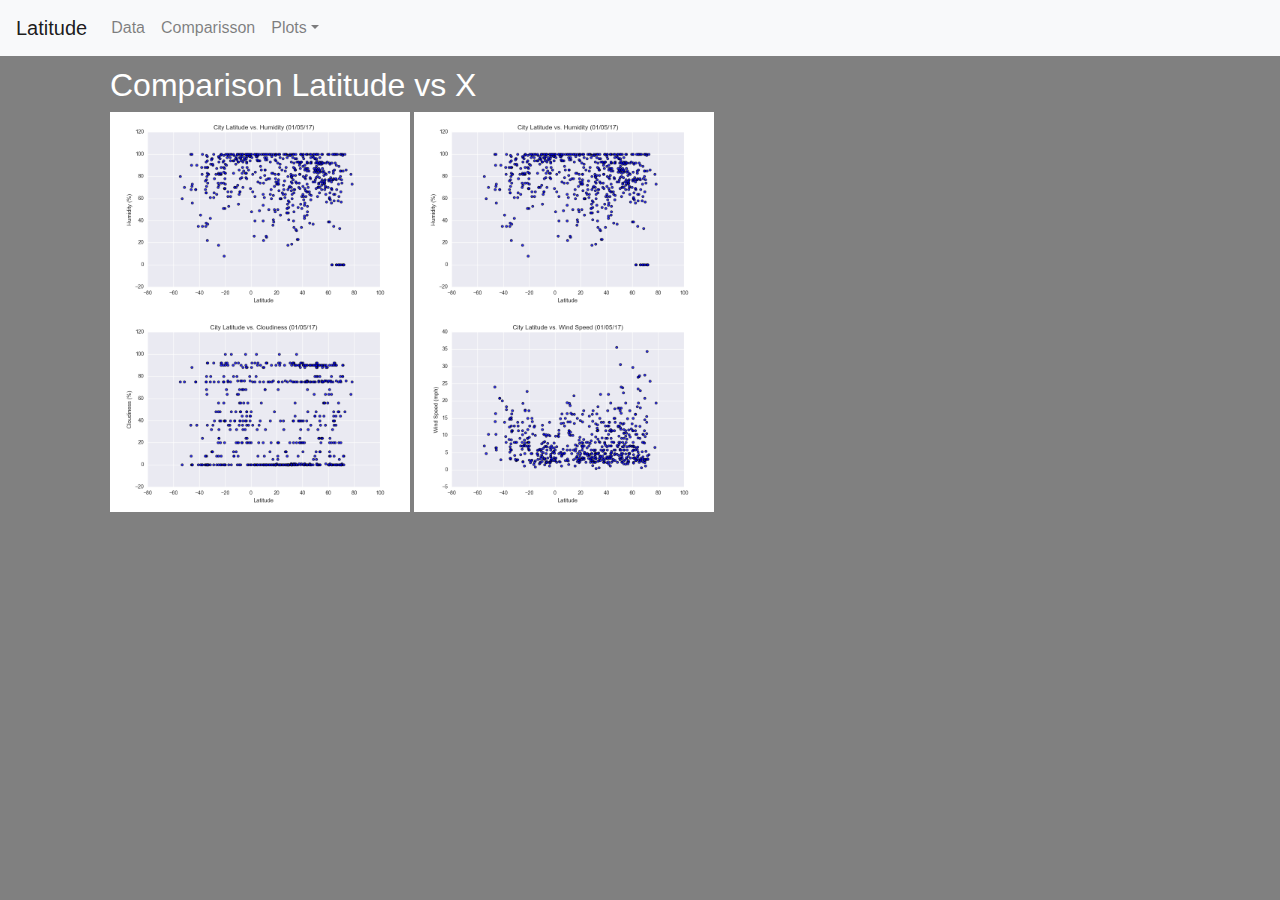
<file: comparison.html>
<!DOCTYPE html>

<html lang="en">



<head>

    <meta charset="UTF-8">
    <meta name="viewport" content="width=device-width, initial-scale=1.0">
    <meta http-equiv="X-UA-Compatible" content="ie=edge">
    <link rel="stylesheet" href="https://stackpath.bootstrapcdn.com/bootstrap/4.3.1/css/bootstrap.min.css" integrity="sha384-ggOyR0iXCbMQv3Xipma34MD+dH/1fQ784/j6cY/iJTQUOhcWr7x9JvoRxT2MZw1T" crossorigin="anonymous">
    <link rel="stylesheet" href="styles.css">
    <script src="https://code.jquery.com/jquery-3.3.1.slim.min.js" integrity="sha384-q8i/X+965DzO0rT7abK41JStQIAqVgRVzpbzo5smXKp4YfRvH+8abtTE1Pi6jizo" crossorigin="anonymous"></script>
    <script src="https://cdnjs.cloudflare.com/ajax/libs/popper.js/1.14.7/umd/popper.min.js" integrity="sha384-UO2eT0CpHqdSJQ6hJty5KVphtPhzWj9WO1clHTMGa3JDZwrnQq4sF86dIHNDz0W1" crossorigin="anonymous"></script>
    <script src="https://stackpath.bootstrapcdn.com/bootstrap/4.3.1/js/bootstrap.min.js" integrity="sha384-JjSmVgyd0p3pXB1rRibZUAYoIIy6OrQ6VrjIEaFf/nJGzIxFDsf4x0xIM+B07jRM" crossorigin="anonymous"></script>
    <title>Comparison</title>

</head>



<body class="lgrey" leftmargin="0" marginheight="0" marginwidth="0" offset="0" topmargin="0">

    <nav class="navbar navbar-expand-lg navbar-light bg-light">
        <a href="index.html" class="navbar-brand">Latitude</a>
        <div class="collapse navbar-collapse">
            <ul class="navbar-nav">

                <!--<li class="nav-item active"><a href="#" class="nav-link">Comparisson</a></li>-->
                <li class="nav-item"><a href="data.html" class="nav-link">Data</a></li>
                <li class="nav-item"><a href="comparison.html" class="nav-link">Comparisson</a></li>
                <li class="nav-item dropdown">
                    <a href="#" class="nav-link dropdown-toggle" role="button" data-toggle="dropdown">Plots</a>
                    <div class="dropdown-menu">
                        <a href="maxtemperature.html" class="dropdown-item">Max Temperature</a>
                        <a href="humidity.html" class="dropdown-item">Humidity</a>
                        <a href="cloudiness.html" class="dropdown-item">Cloudiness</a>
                        <a href="windspeed.html" class="dropdown-item">Wind Speed</a>
                    </div>
                </li>
            </ul>
        </div>
    </nav>

    <div class="container">

        <div class="col-md-8">
            <div class="box white">
                <section id="main-bio">
                    <section id="figure">
                        <h2 id="fig2">Comparison Latitude vs X</h2>

                        <a href="humidity.html"> <img src="Fig2.png" width="300" height="200" title="humidity" alt="H"></a>
                        <a href="maxtemperature.html"> <img src="Fig2.png" width="300" height="200" title="maxtemp" alt="M"></a>
                        <a href="cloudiness.html"> <img src="Fig3.png" width="300" height="200" title="cloudiness" alt="C"></a>
                        <a href="windspeed.html"><img src="Fig4.png" width="300" height="200" title="windspeed" alt="W"></a>
                    </section>
                </section>
            </div>
        </div>
    </div>
</body>

</html>
</file>
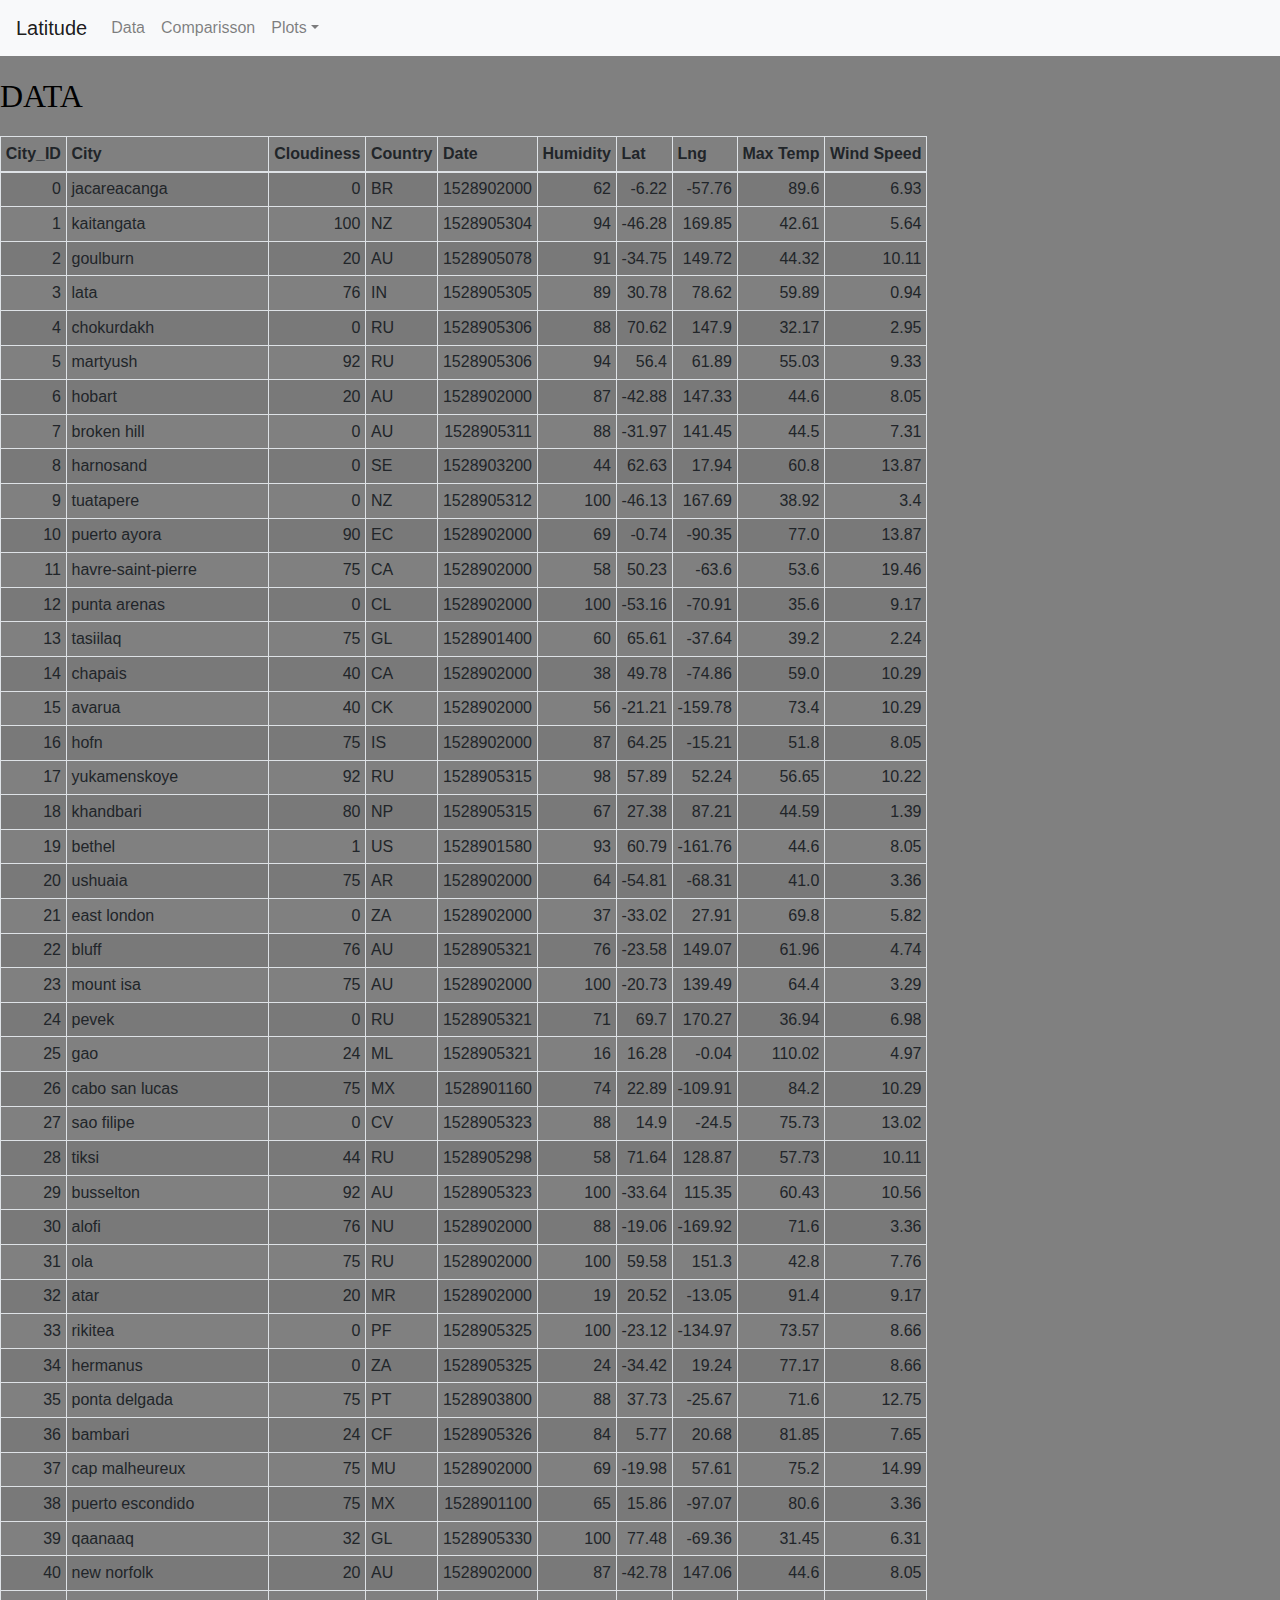
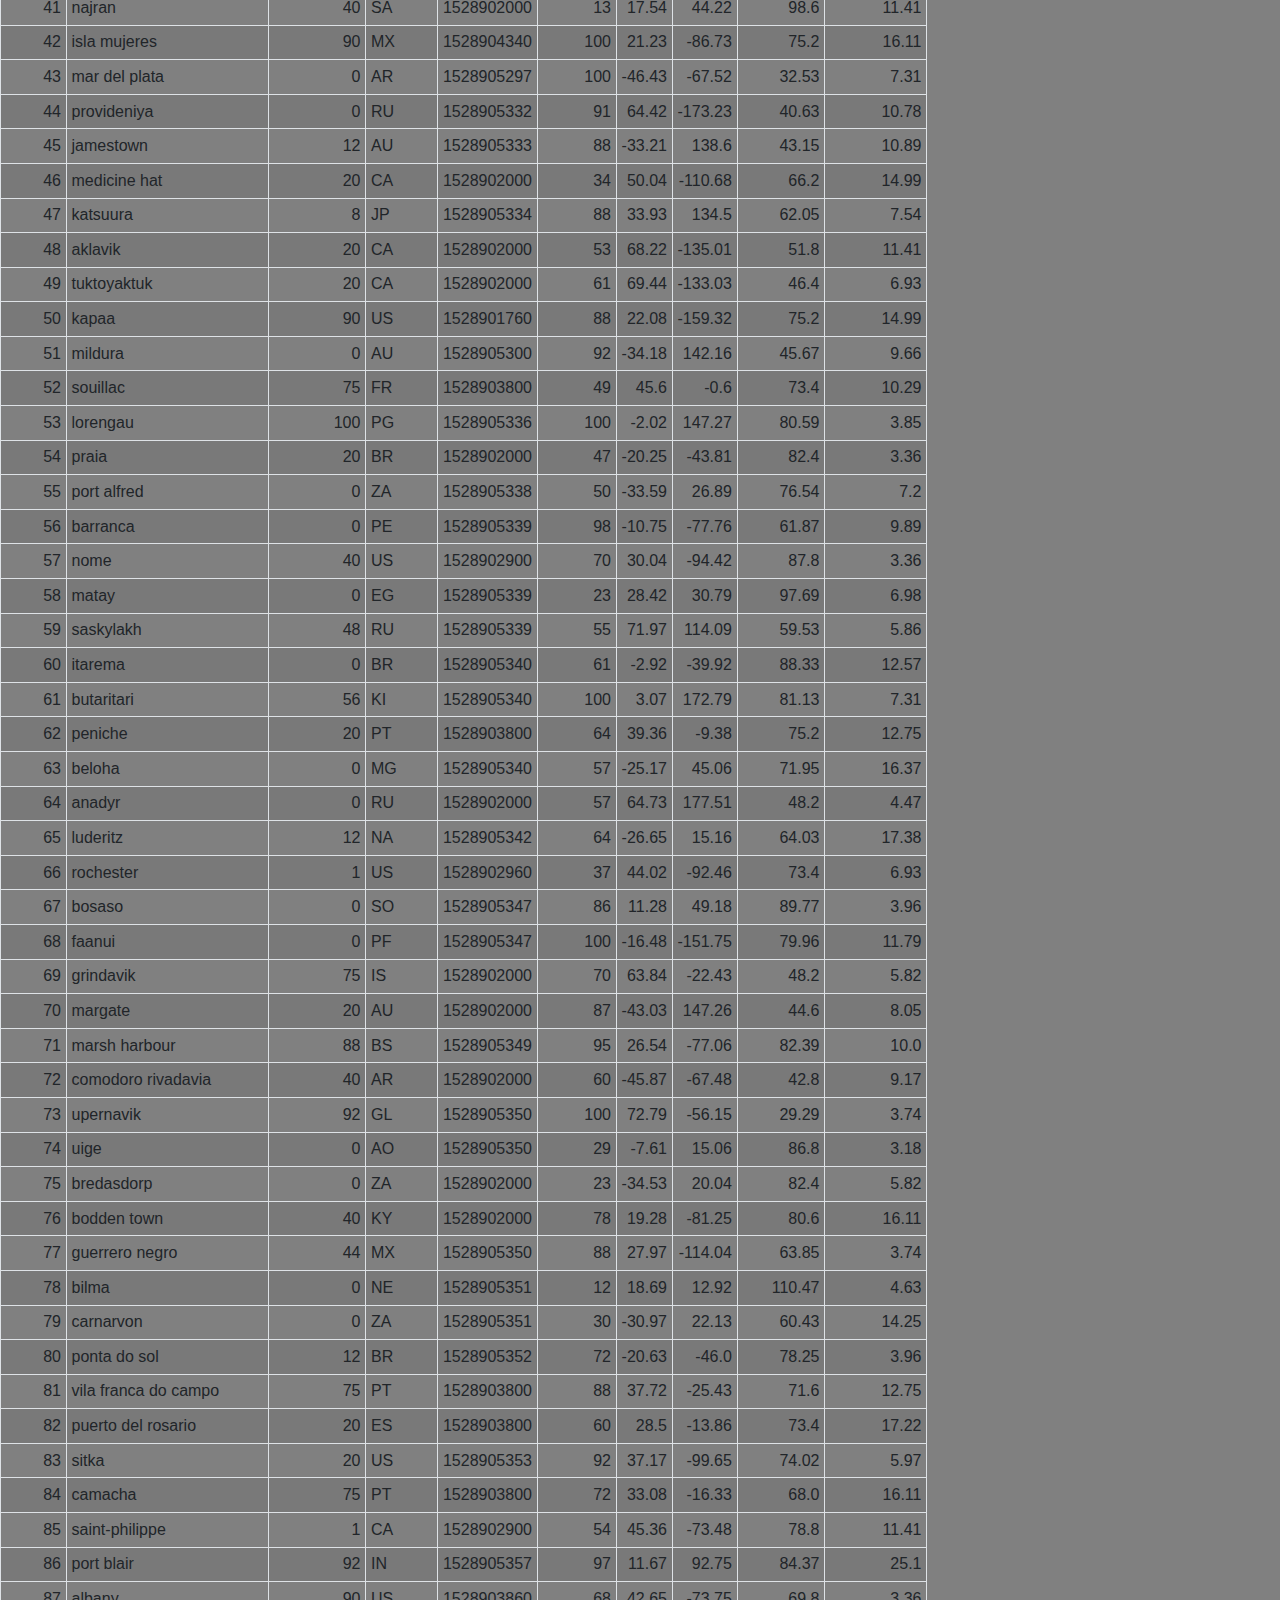
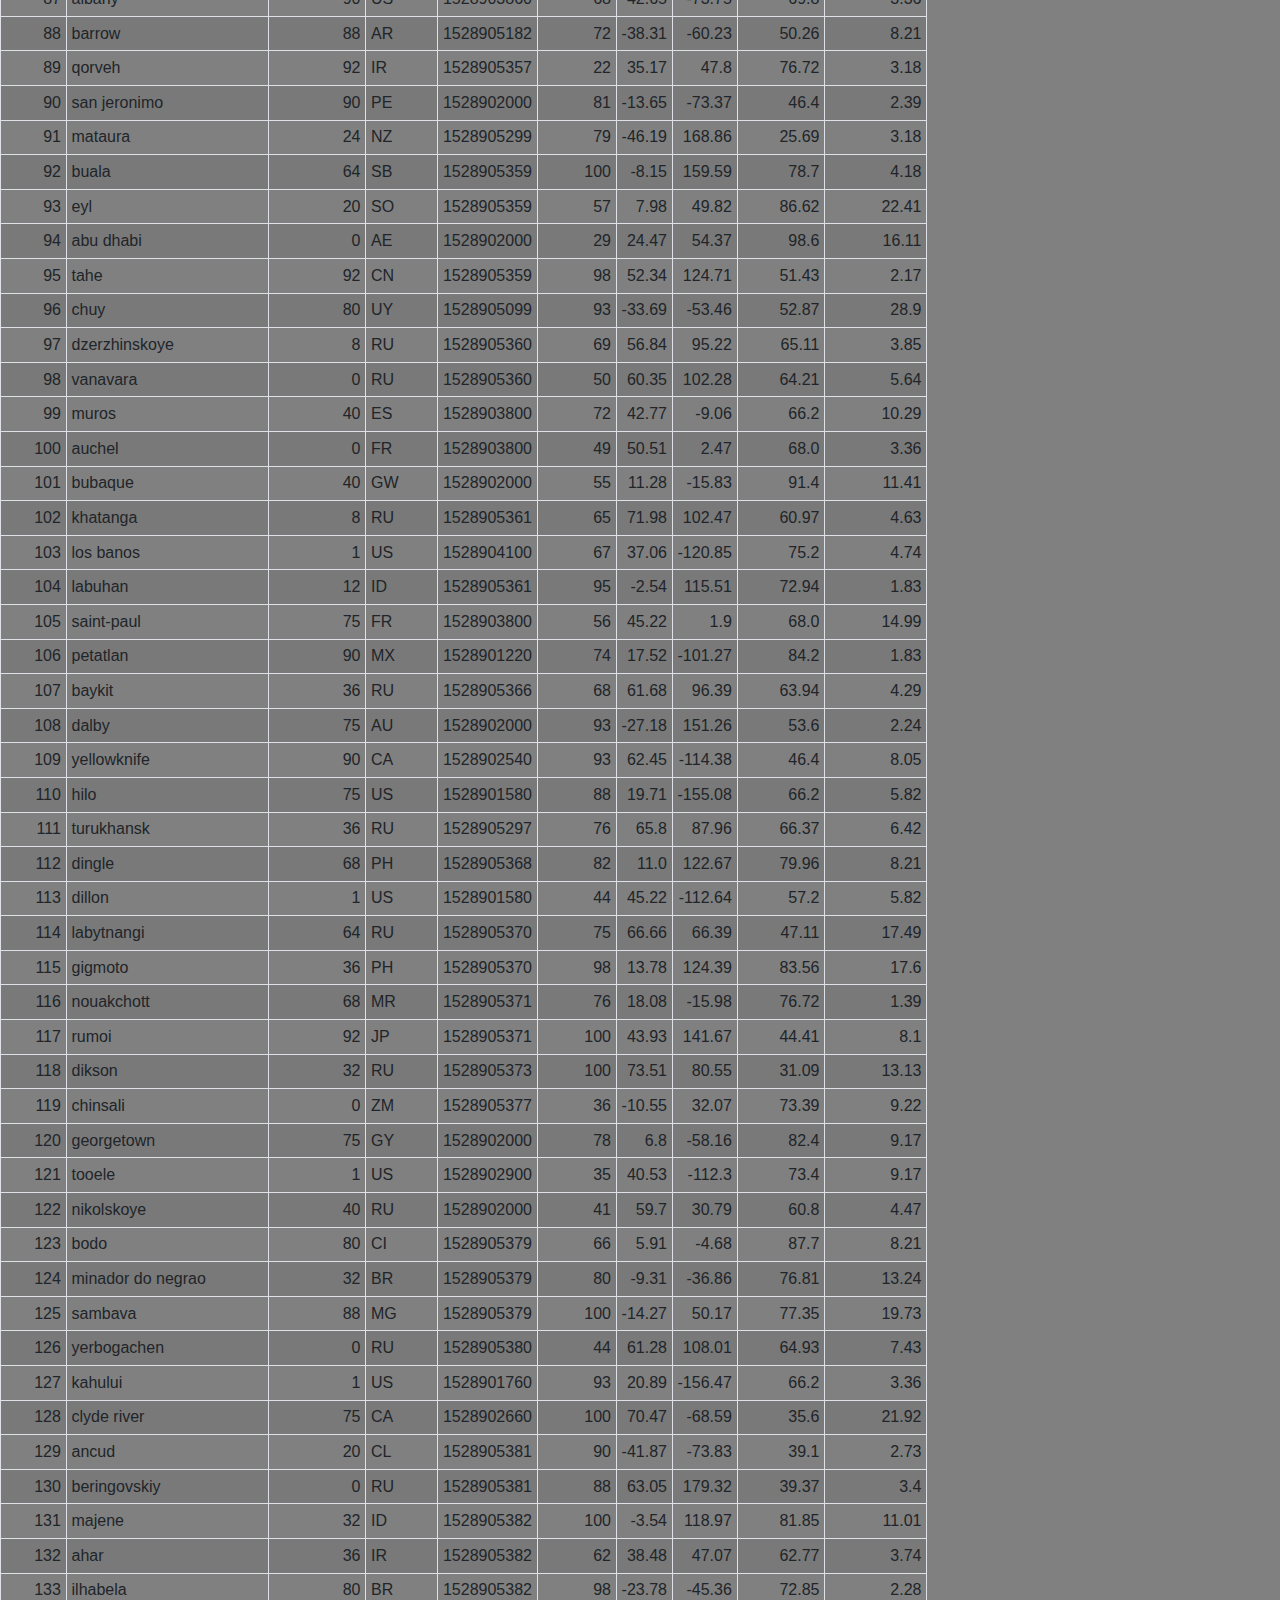
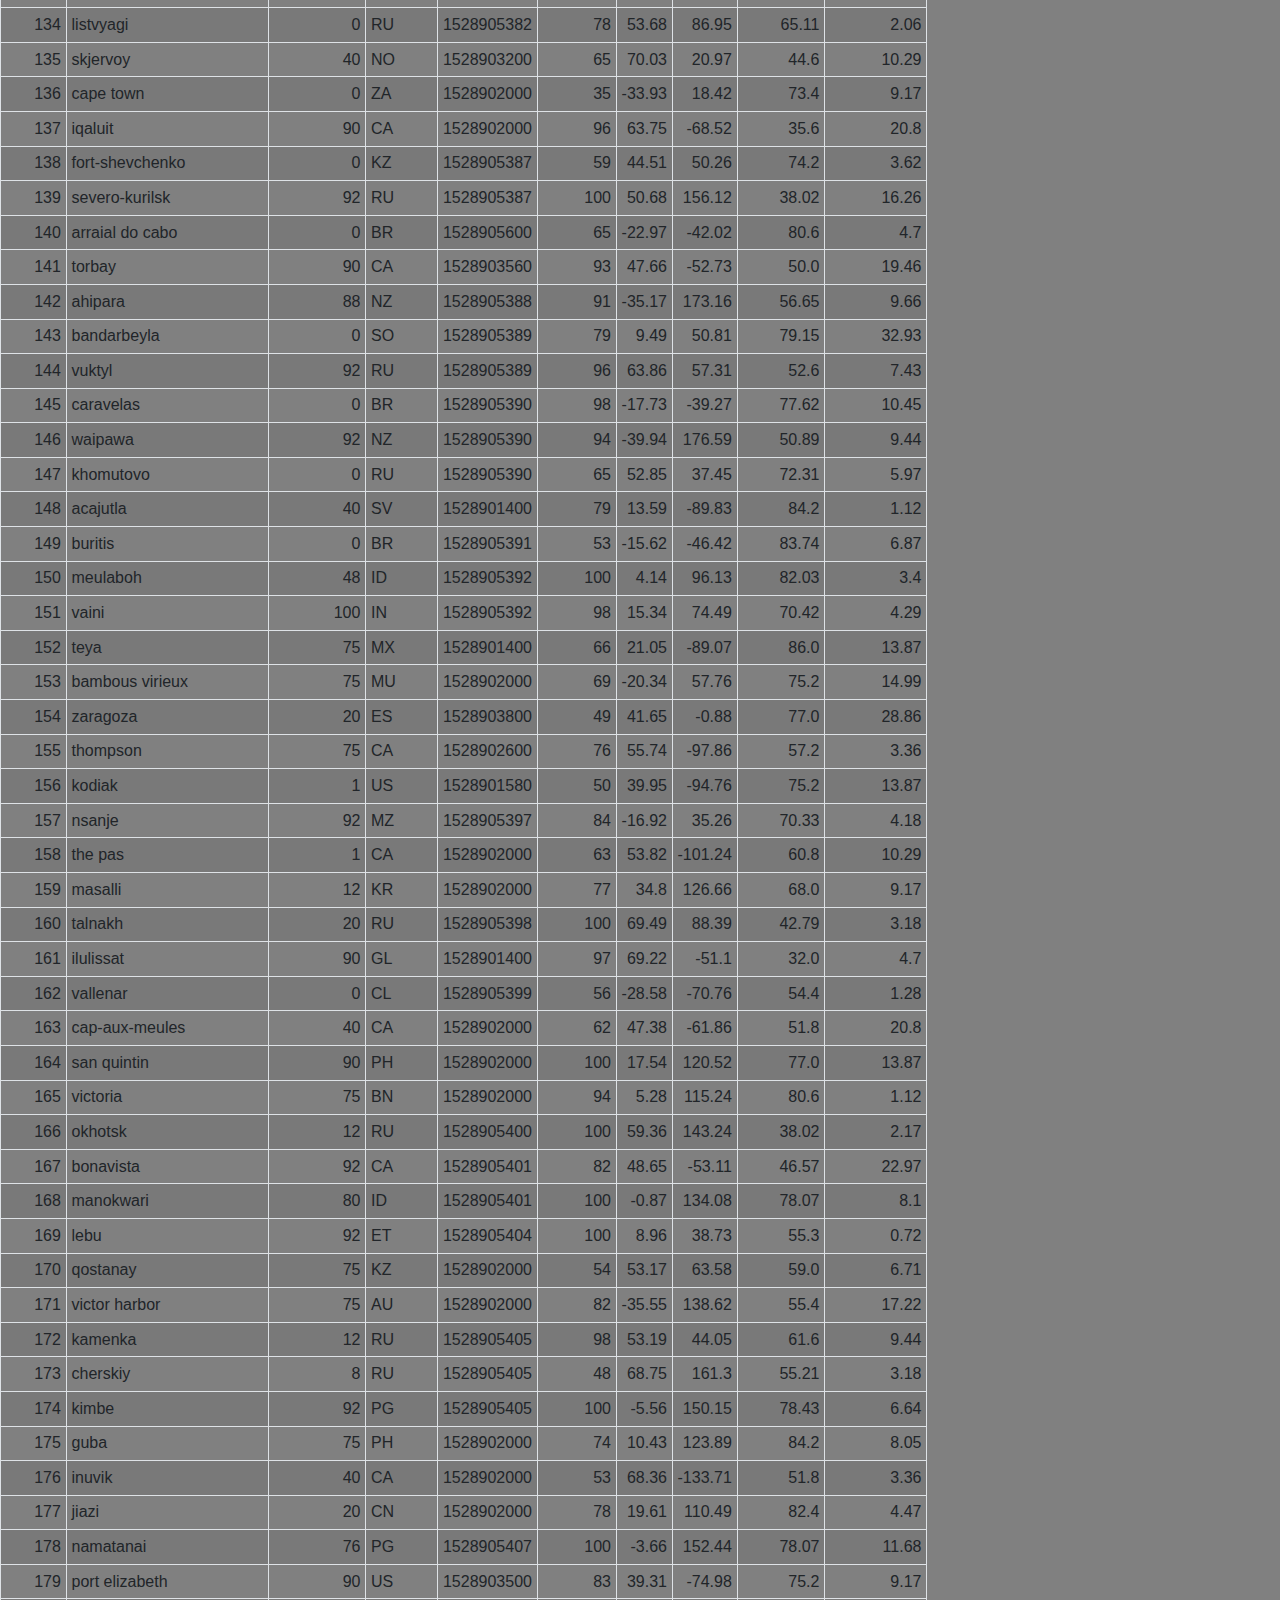
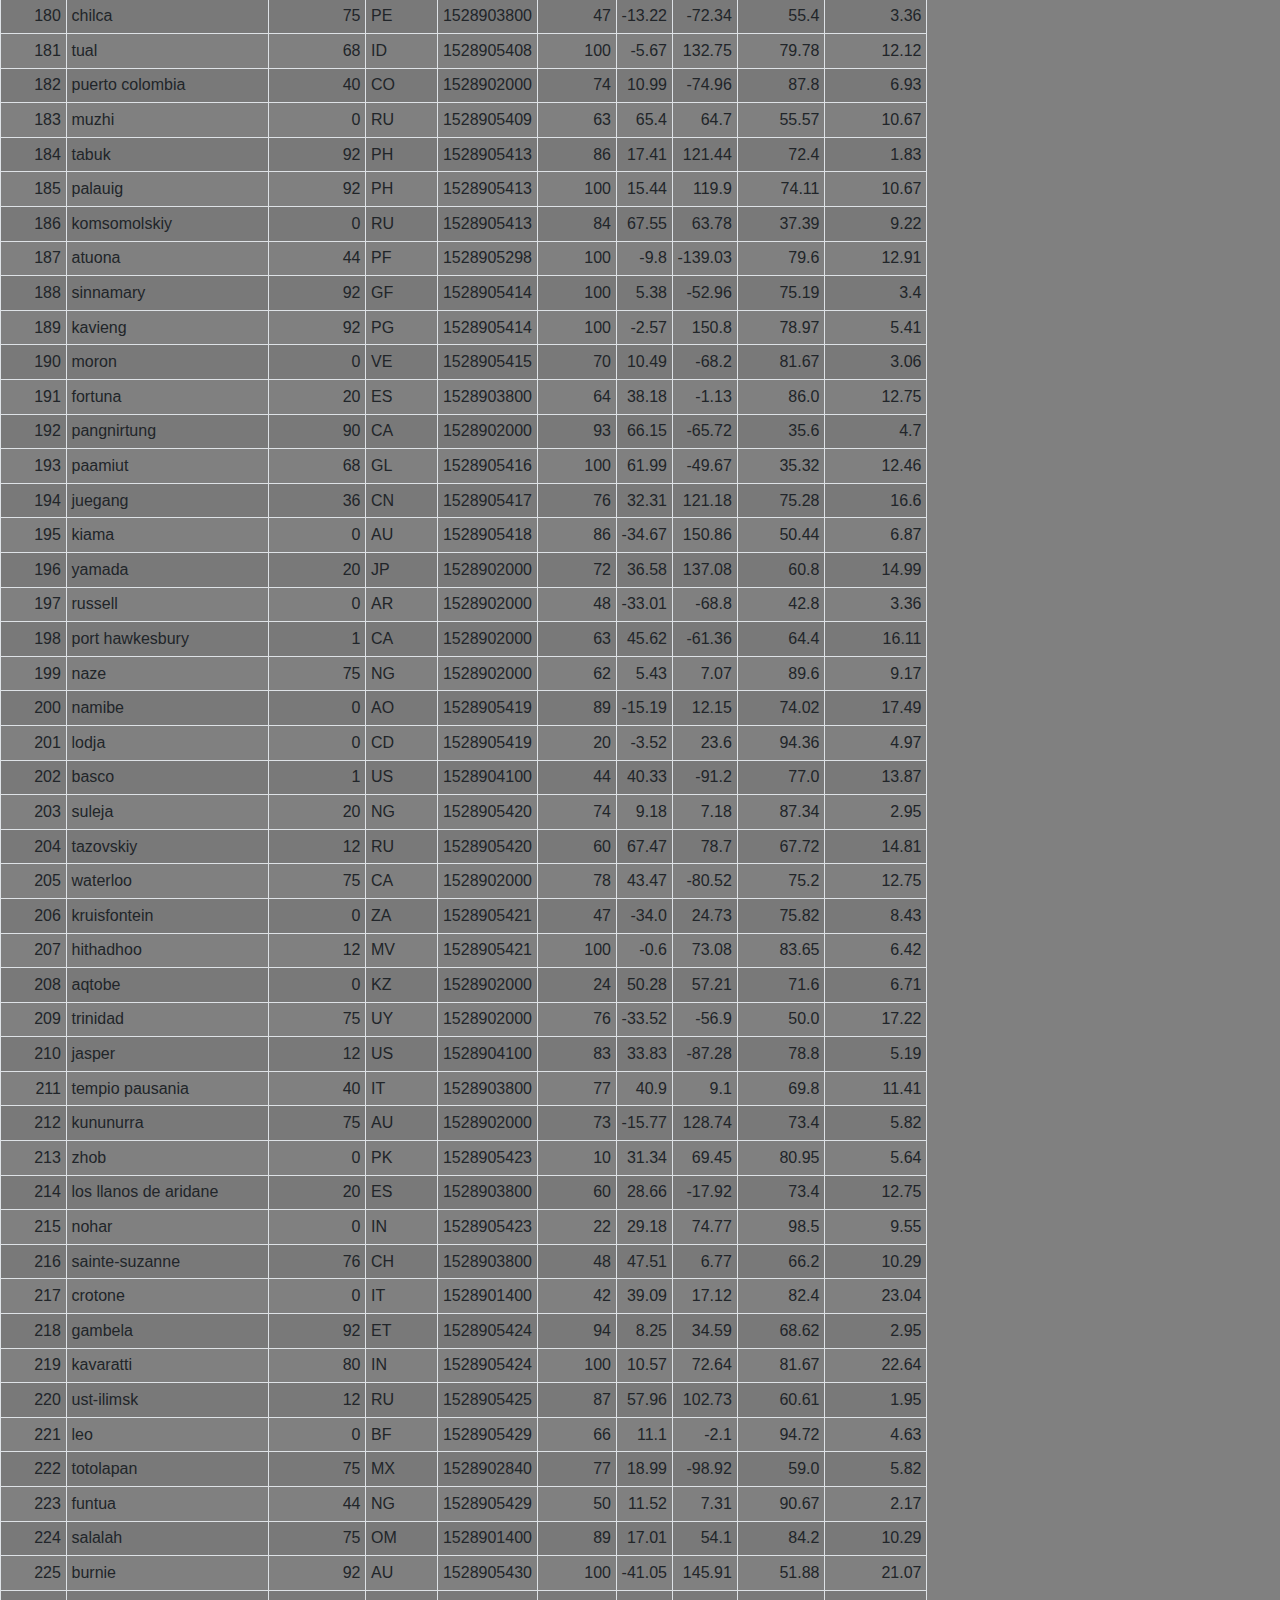
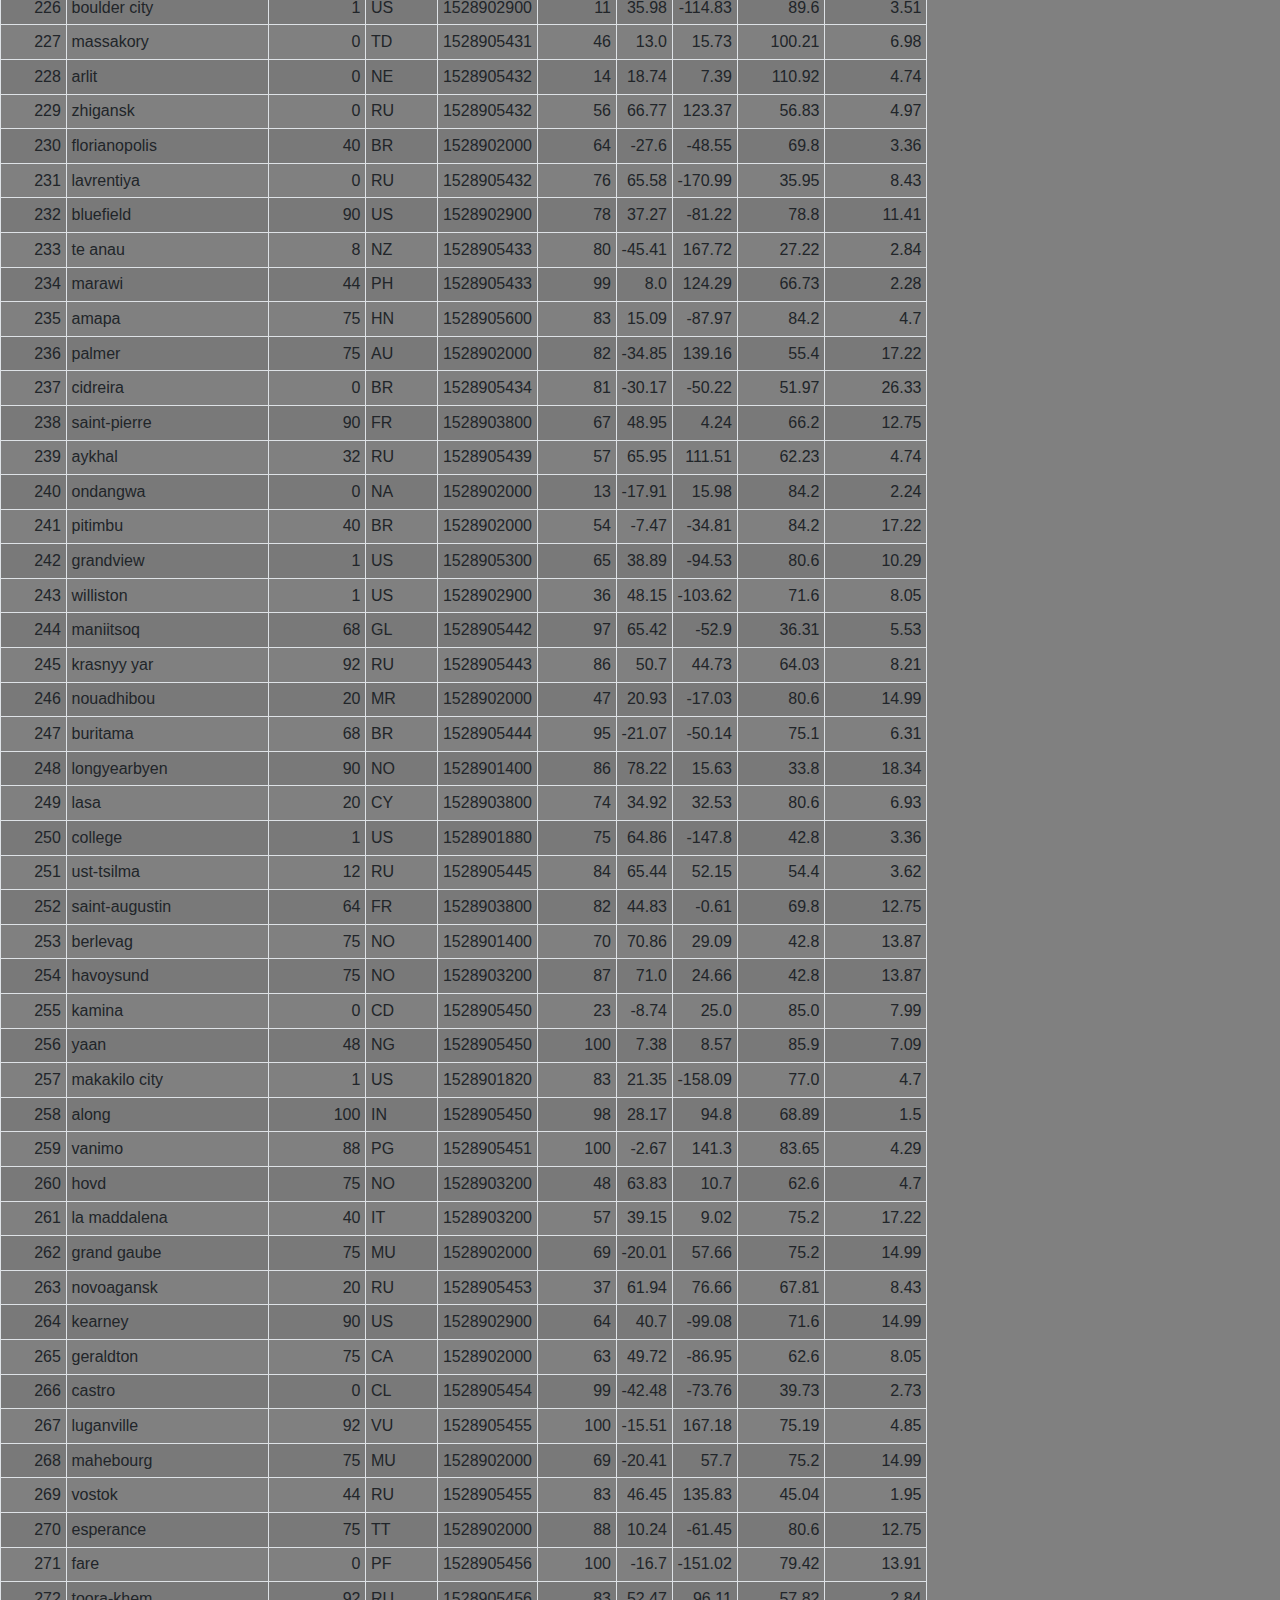
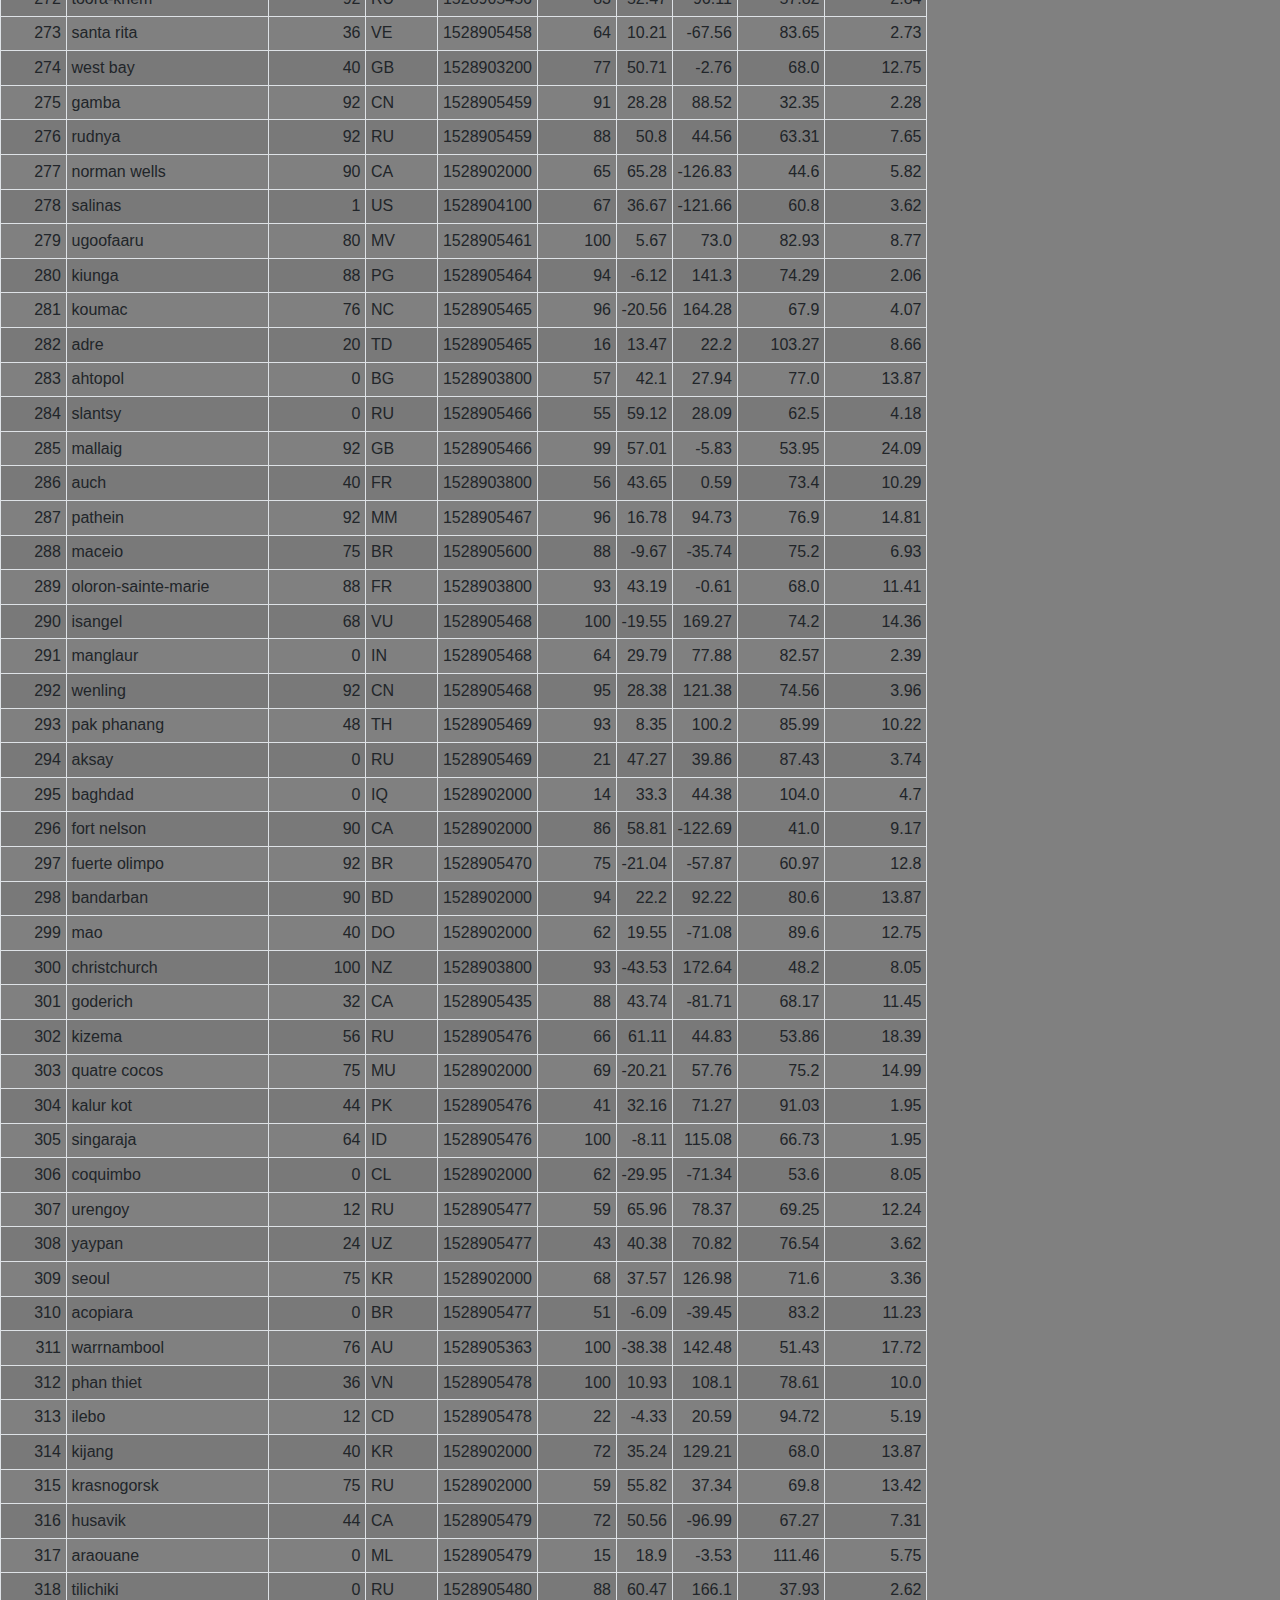
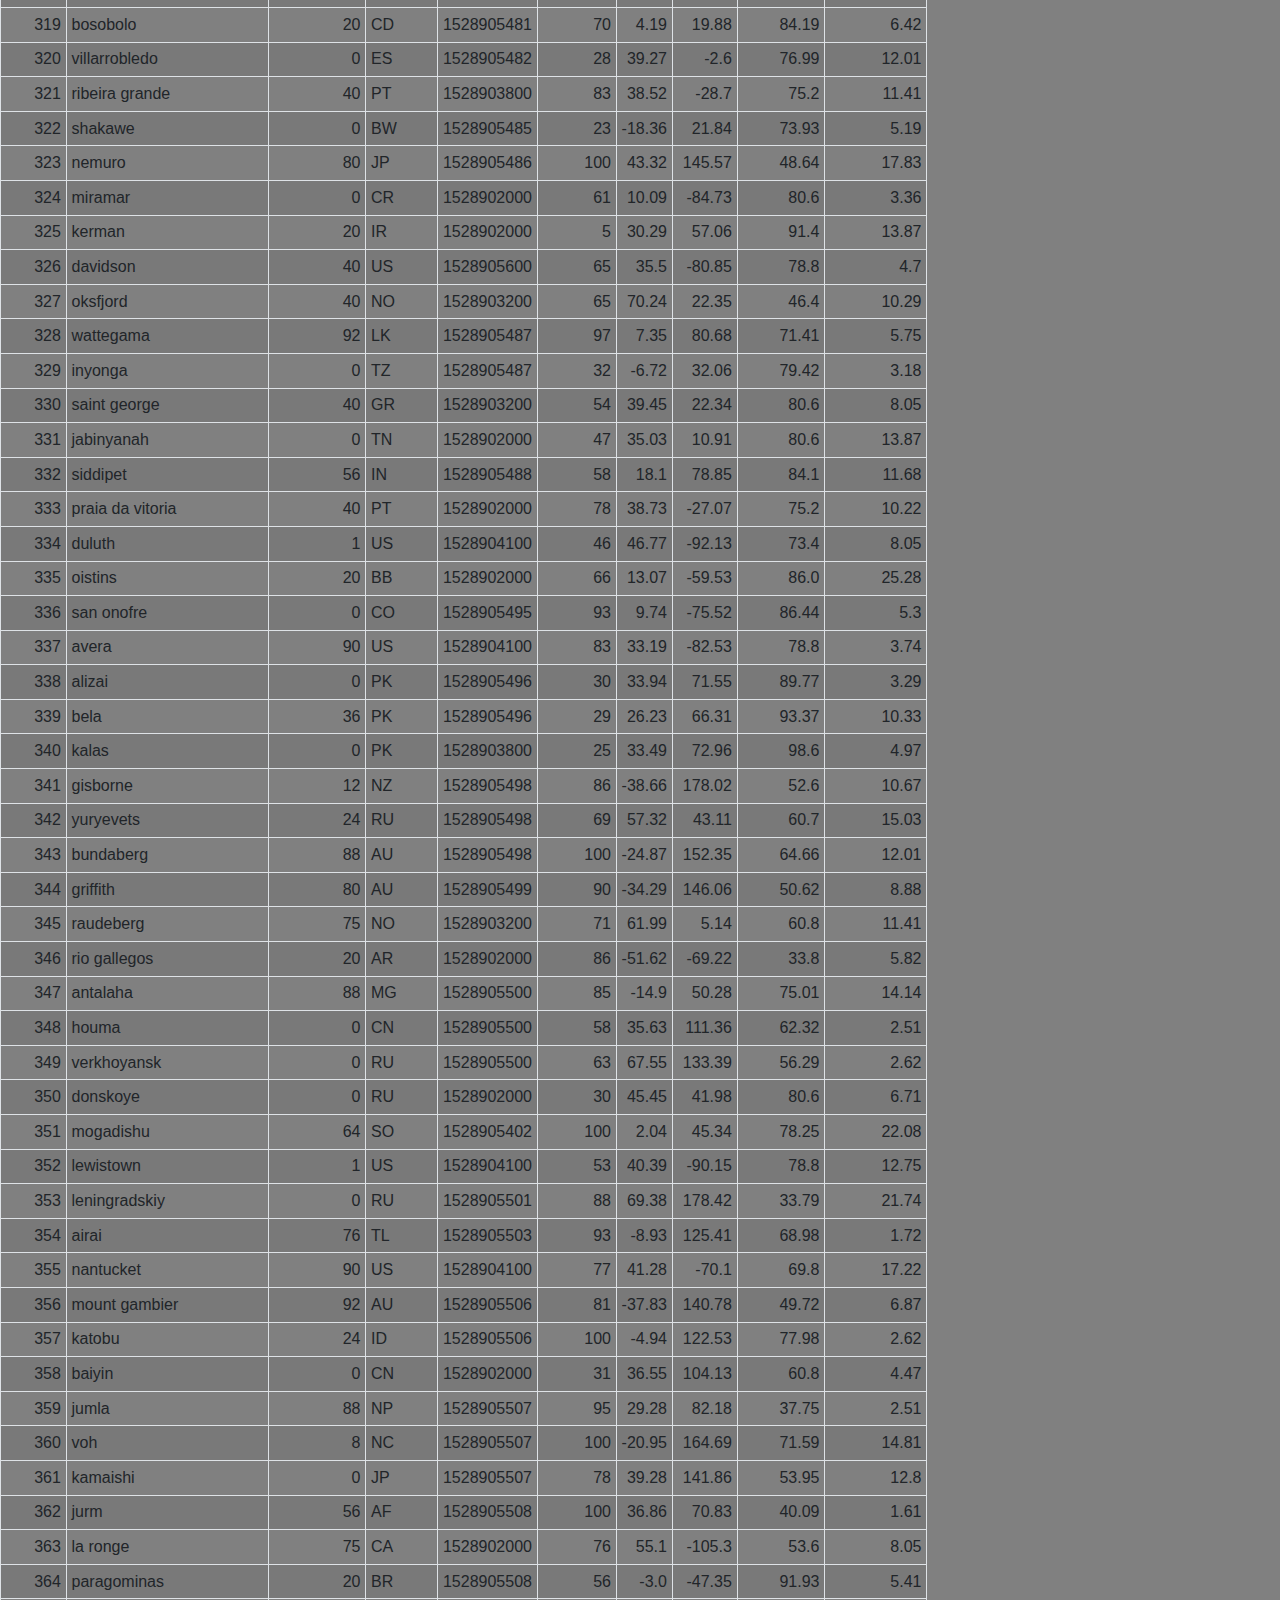
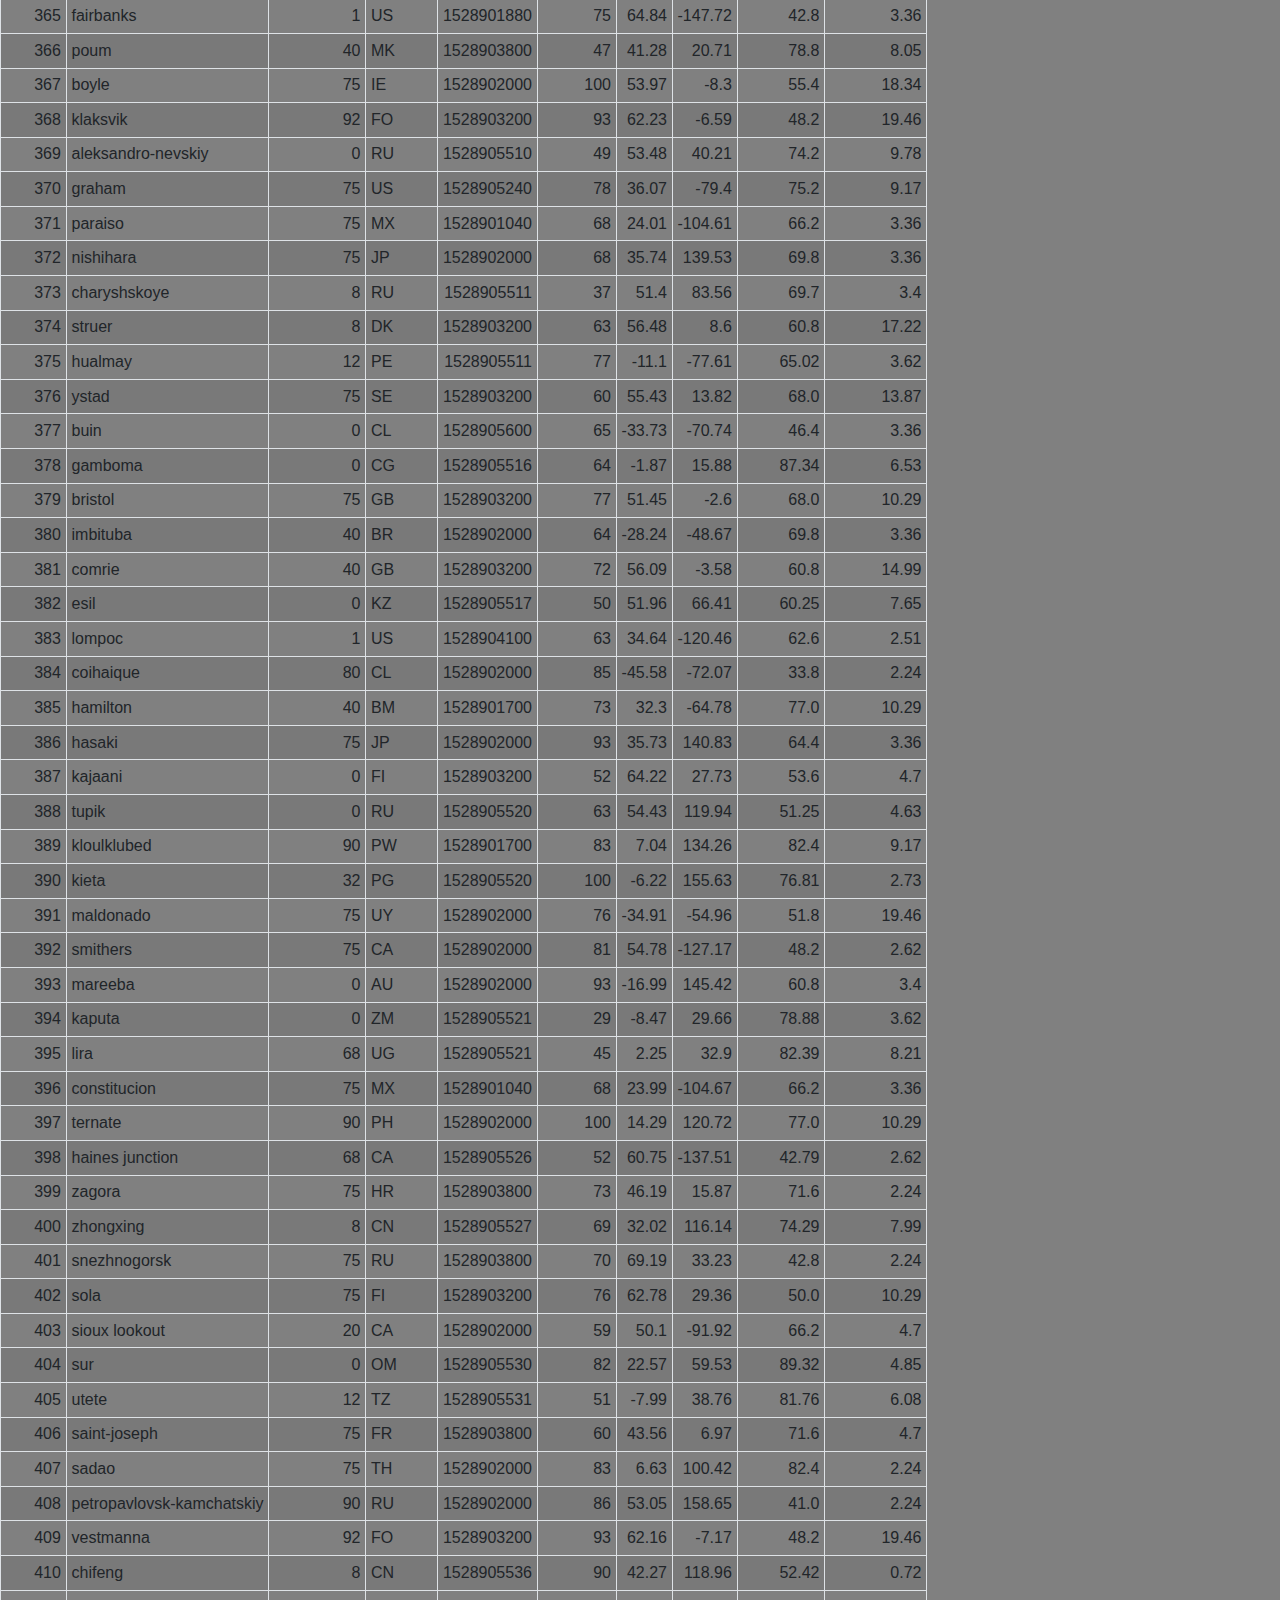
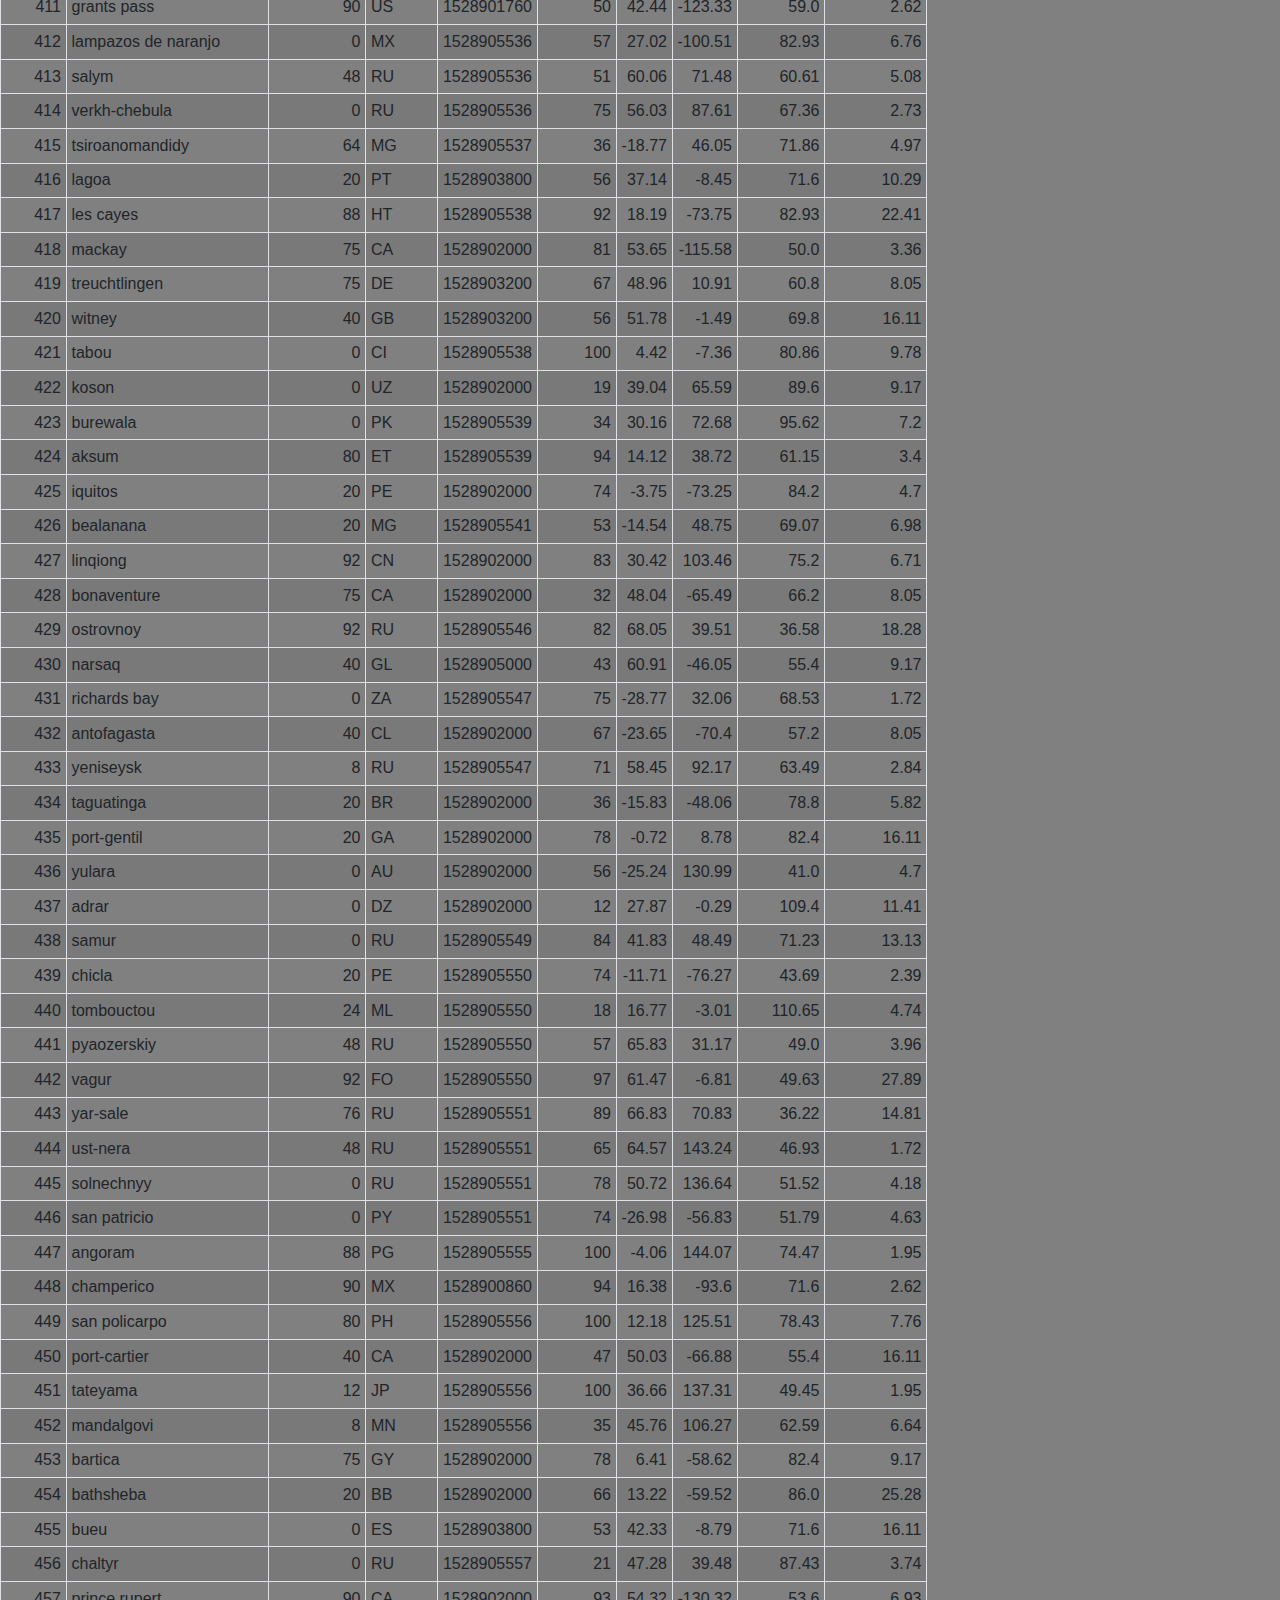
<file: data.html>
<!DOCTYPE html>

<html lang="en">



<head>

    <meta charset="UTF-8">
    <meta name="viewport" content="width=device-width, initial-scale=1.0">
    <meta http-equiv="X-UA-Compatible" content="ie=edge">
    <link rel="stylesheet" href="https://stackpath.bootstrapcdn.com/bootstrap/4.3.1/css/bootstrap.min.css" integrity="sha384-ggOyR0iXCbMQv3Xipma34MD+dH/1fQ784/j6cY/iJTQUOhcWr7x9JvoRxT2MZw1T" crossorigin="anonymous">
    <link rel="stylesheet" href="styles.css">
    <script src="https://code.jquery.com/jquery-3.3.1.slim.min.js" integrity="sha384-q8i/X+965DzO0rT7abK41JStQIAqVgRVzpbzo5smXKp4YfRvH+8abtTE1Pi6jizo" crossorigin="anonymous"></script>
    <script src="https://cdnjs.cloudflare.com/ajax/libs/popper.js/1.14.7/umd/popper.min.js" integrity="sha384-UO2eT0CpHqdSJQ6hJty5KVphtPhzWj9WO1clHTMGa3JDZwrnQq4sF86dIHNDz0W1" crossorigin="anonymous"></script>
    <script src="https://stackpath.bootstrapcdn.com/bootstrap/4.3.1/js/bootstrap.min.js" integrity="sha384-JjSmVgyd0p3pXB1rRibZUAYoIIy6OrQ6VrjIEaFf/nJGzIxFDsf4x0xIM+B07jRM" crossorigin="anonymous"></script>
    <title>Data</title>

</head>



<body class="lgrey" leftmargin="0" marginheight="0" marginwidth="0" offset="0" topmargin="0">

    <div id='table-container'></div>



    <nav class="navbar navbar-expand-lg navbar-light bg-light">
        <a href="index.html" class="navbar-brand">Latitude</a>
        <div class="collapse navbar-collapse">
            <ul class="navbar-nav">

                <!--<li class="nav-item active"><a href="#" class="nav-link">Comparisson</a></li>-->
                <li class="nav-item"><a href="data.html" class="nav-link">Data</a></li>
                <li class="nav-item"><a href="comparison.html" class="nav-link">Comparisson</a></li>
                <li class="nav-item dropdown">
                    <a href="#" class="nav-link dropdown-toggle" role="button" data-toggle="dropdown">Plots</a>
                    <div class="dropdown-menu">
                        <a href="maxtemperature.html" class="dropdown-item">Max Temperature</a>
                        <a href="humidity.html" class="dropdown-item">Humidity</a>
                        <a href="cloudiness.html" class="dropdown-item">Cloudiness</a>
                        <a href="windspeed.html" class="dropdown-item">Wind Speed</a>
                    </div>
                </li>
            </ul>
        </div>
    </nav>

    <p></p>
    <p>
        <FONT FACE="impact" SIZE=6 COLOR="black">DATA </FONT>
    </p>
    <p></p>

    <!--<table class="table table-bordered table-hover table-condensed">-->
    <table class="thead-dark table-sm table-bordered table-hover table-condensed table-striped">
        <thead>
            <tr>
                <th title="Field #1">City_ID</th>
                <th title="Field #2">City</th>
                <th title="Field #3">Cloudiness</th>
                <th title="Field #4">Country</th>
                <th title="Field #5">Date</th>
                <th title="Field #6">Humidity</th>
                <th title="Field #7">Lat</th>
                <th title="Field #8">Lng</th>
                <th title="Field #9">Max Temp</th>
                <th title="Field #10">Wind Speed</th>
            </tr>
        </thead>
        <tbody>

            <tr:hover {background-color: #f5f5f5;}>
                <td align="right">0</td>
                <td>jacareacanga</td>
                <td align="right">0</td>
                <td>BR</td>
                <td align="right">1528902000</td>
                <td align="right">62</td>
                <td align="right">-6.22</td>
                <td align="right">-57.76</td>
                <td align="right">89.6</td>
                <td align="right">6.93</td>
                </tr>
                <tr>
                    <td align="right">1</td>
                    <td>kaitangata</td>
                    <td align="right">100</td>
                    <td>NZ</td>
                    <td align="right">1528905304</td>
                    <td align="right">94</td>
                    <td align="right">-46.28</td>
                    <td align="right">169.85</td>
                    <td align="right">42.61</td>
                    <td align="right">5.64</td>
                </tr>
                <tr>
                    <td align="right">2</td>
                    <td>goulburn</td>
                    <td align="right">20</td>
                    <td>AU</td>
                    <td align="right">1528905078</td>
                    <td align="right">91</td>
                    <td align="right">-34.75</td>
                    <td align="right">149.72</td>
                    <td align="right">44.32</td>
                    <td align="right">10.11</td>
                </tr>
                <tr>
                    <td align="right">3</td>
                    <td>lata</td>
                    <td align="right">76</td>
                    <td>IN</td>
                    <td align="right">1528905305</td>
                    <td align="right">89</td>
                    <td align="right">30.78</td>
                    <td align="right">78.62</td>
                    <td align="right">59.89</td>
                    <td align="right">0.94</td>
                </tr>
                <tr>
                    <td align="right">4</td>
                    <td>chokurdakh</td>
                    <td align="right">0</td>
                    <td>RU</td>
                    <td align="right">1528905306</td>
                    <td align="right">88</td>
                    <td align="right">70.62</td>
                    <td align="right">147.9</td>
                    <td align="right">32.17</td>
                    <td align="right">2.95</td>
                </tr>
                <tr>
                    <td align="right">5</td>
                    <td>martyush</td>
                    <td align="right">92</td>
                    <td>RU</td>
                    <td align="right">1528905306</td>
                    <td align="right">94</td>
                    <td align="right">56.4</td>
                    <td align="right">61.89</td>
                    <td align="right">55.03</td>
                    <td align="right">9.33</td>
                </tr>
                <tr>
                    <td align="right">6</td>
                    <td>hobart</td>
                    <td align="right">20</td>
                    <td>AU</td>
                    <td align="right">1528902000</td>
                    <td align="right">87</td>
                    <td align="right">-42.88</td>
                    <td align="right">147.33</td>
                    <td align="right">44.6</td>
                    <td align="right">8.05</td>
                </tr>
                <tr>
                    <td align="right">7</td>
                    <td>broken hill</td>
                    <td align="right">0</td>
                    <td>AU</td>
                    <td align="right">1528905311</td>
                    <td align="right">88</td>
                    <td align="right">-31.97</td>
                    <td align="right">141.45</td>
                    <td align="right">44.5</td>
                    <td align="right">7.31</td>
                </tr>
                <tr>
                    <td align="right">8</td>
                    <td>harnosand</td>
                    <td align="right">0</td>
                    <td>SE</td>
                    <td align="right">1528903200</td>
                    <td align="right">44</td>
                    <td align="right">62.63</td>
                    <td align="right">17.94</td>
                    <td align="right">60.8</td>
                    <td align="right">13.87</td>
                </tr>
                <tr>
                    <td align="right">9</td>
                    <td>tuatapere</td>
                    <td align="right">0</td>
                    <td>NZ</td>
                    <td align="right">1528905312</td>
                    <td align="right">100</td>
                    <td align="right">-46.13</td>
                    <td align="right">167.69</td>
                    <td align="right">38.92</td>
                    <td align="right">3.4</td>
                </tr>
                <tr>
                    <td align="right">10</td>
                    <td>puerto ayora</td>
                    <td align="right">90</td>
                    <td>EC</td>
                    <td align="right">1528902000</td>
                    <td align="right">69</td>
                    <td align="right">-0.74</td>
                    <td align="right">-90.35</td>
                    <td align="right">77.0</td>
                    <td align="right">13.87</td>
                </tr>
                <tr>
                    <td align="right">11</td>
                    <td>havre-saint-pierre</td>
                    <td align="right">75</td>
                    <td>CA</td>
                    <td align="right">1528902000</td>
                    <td align="right">58</td>
                    <td align="right">50.23</td>
                    <td align="right">-63.6</td>
                    <td align="right">53.6</td>
                    <td align="right">19.46</td>
                </tr>
                <tr>
                    <td align="right">12</td>
                    <td>punta arenas</td>
                    <td align="right">0</td>
                    <td>CL</td>
                    <td align="right">1528902000</td>
                    <td align="right">100</td>
                    <td align="right">-53.16</td>
                    <td align="right">-70.91</td>
                    <td align="right">35.6</td>
                    <td align="right">9.17</td>
                </tr>
                <tr>
                    <td align="right">13</td>
                    <td>tasiilaq</td>
                    <td align="right">75</td>
                    <td>GL</td>
                    <td align="right">1528901400</td>
                    <td align="right">60</td>
                    <td align="right">65.61</td>
                    <td align="right">-37.64</td>
                    <td align="right">39.2</td>
                    <td align="right">2.24</td>
                </tr>
                <tr>
                    <td align="right">14</td>
                    <td>chapais</td>
                    <td align="right">40</td>
                    <td>CA</td>
                    <td align="right">1528902000</td>
                    <td align="right">38</td>
                    <td align="right">49.78</td>
                    <td align="right">-74.86</td>
                    <td align="right">59.0</td>
                    <td align="right">10.29</td>
                </tr>
                <tr>
                    <td align="right">15</td>
                    <td>avarua</td>
                    <td align="right">40</td>
                    <td>CK</td>
                    <td align="right">1528902000</td>
                    <td align="right">56</td>
                    <td align="right">-21.21</td>
                    <td align="right">-159.78</td>
                    <td align="right">73.4</td>
                    <td align="right">10.29</td>
                </tr>
                <tr>
                    <td align="right">16</td>
                    <td>hofn</td>
                    <td align="right">75</td>
                    <td>IS</td>
                    <td align="right">1528902000</td>
                    <td align="right">87</td>
                    <td align="right">64.25</td>
                    <td align="right">-15.21</td>
                    <td align="right">51.8</td>
                    <td align="right">8.05</td>
                </tr>
                <tr>
                    <td align="right">17</td>
                    <td>yukamenskoye</td>
                    <td align="right">92</td>
                    <td>RU</td>
                    <td align="right">1528905315</td>
                    <td align="right">98</td>
                    <td align="right">57.89</td>
                    <td align="right">52.24</td>
                    <td align="right">56.65</td>
                    <td align="right">10.22</td>
                </tr>
                <tr>
                    <td align="right">18</td>
                    <td>khandbari</td>
                    <td align="right">80</td>
                    <td>NP</td>
                    <td align="right">1528905315</td>
                    <td align="right">67</td>
                    <td align="right">27.38</td>
                    <td align="right">87.21</td>
                    <td align="right">44.59</td>
                    <td align="right">1.39</td>
                </tr>
                <tr>
                    <td align="right">19</td>
                    <td>bethel</td>
                    <td align="right">1</td>
                    <td>US</td>
                    <td align="right">1528901580</td>
                    <td align="right">93</td>
                    <td align="right">60.79</td>
                    <td align="right">-161.76</td>
                    <td align="right">44.6</td>
                    <td align="right">8.05</td>
                </tr>
                <tr>
                    <td align="right">20</td>
                    <td>ushuaia</td>
                    <td align="right">75</td>
                    <td>AR</td>
                    <td align="right">1528902000</td>
                    <td align="right">64</td>
                    <td align="right">-54.81</td>
                    <td align="right">-68.31</td>
                    <td align="right">41.0</td>
                    <td align="right">3.36</td>
                </tr>
                <tr>
                    <td align="right">21</td>
                    <td>east london</td>
                    <td align="right">0</td>
                    <td>ZA</td>
                    <td align="right">1528902000</td>
                    <td align="right">37</td>
                    <td align="right">-33.02</td>
                    <td align="right">27.91</td>
                    <td align="right">69.8</td>
                    <td align="right">5.82</td>
                </tr>
                <tr>
                    <td align="right">22</td>
                    <td>bluff</td>
                    <td align="right">76</td>
                    <td>AU</td>
                    <td align="right">1528905321</td>
                    <td align="right">76</td>
                    <td align="right">-23.58</td>
                    <td align="right">149.07</td>
                    <td align="right">61.96</td>
                    <td align="right">4.74</td>
                </tr>
                <tr>
                    <td align="right">23</td>
                    <td>mount isa</td>
                    <td align="right">75</td>
                    <td>AU</td>
                    <td align="right">1528902000</td>
                    <td align="right">100</td>
                    <td align="right">-20.73</td>
                    <td align="right">139.49</td>
                    <td align="right">64.4</td>
                    <td align="right">3.29</td>
                </tr>
                <tr>
                    <td align="right">24</td>
                    <td>pevek</td>
                    <td align="right">0</td>
                    <td>RU</td>
                    <td align="right">1528905321</td>
                    <td align="right">71</td>
                    <td align="right">69.7</td>
                    <td align="right">170.27</td>
                    <td align="right">36.94</td>
                    <td align="right">6.98</td>
                </tr>
                <tr>
                    <td align="right">25</td>
                    <td>gao</td>
                    <td align="right">24</td>
                    <td>ML</td>
                    <td align="right">1528905321</td>
                    <td align="right">16</td>
                    <td align="right">16.28</td>
                    <td align="right">-0.04</td>
                    <td align="right">110.02</td>
                    <td align="right">4.97</td>
                </tr>
                <tr>
                    <td align="right">26</td>
                    <td>cabo san lucas</td>
                    <td align="right">75</td>
                    <td>MX</td>
                    <td align="right">1528901160</td>
                    <td align="right">74</td>
                    <td align="right">22.89</td>
                    <td align="right">-109.91</td>
                    <td align="right">84.2</td>
                    <td align="right">10.29</td>
                </tr>
                <tr>
                    <td align="right">27</td>
                    <td>sao filipe</td>
                    <td align="right">0</td>
                    <td>CV</td>
                    <td align="right">1528905323</td>
                    <td align="right">88</td>
                    <td align="right">14.9</td>
                    <td align="right">-24.5</td>
                    <td align="right">75.73</td>
                    <td align="right">13.02</td>
                </tr>
                <tr>
                    <td align="right">28</td>
                    <td>tiksi</td>
                    <td align="right">44</td>
                    <td>RU</td>
                    <td align="right">1528905298</td>
                    <td align="right">58</td>
                    <td align="right">71.64</td>
                    <td align="right">128.87</td>
                    <td align="right">57.73</td>
                    <td align="right">10.11</td>
                </tr>
                <tr>
                    <td align="right">29</td>
                    <td>busselton</td>
                    <td align="right">92</td>
                    <td>AU</td>
                    <td align="right">1528905323</td>
                    <td align="right">100</td>
                    <td align="right">-33.64</td>
                    <td align="right">115.35</td>
                    <td align="right">60.43</td>
                    <td align="right">10.56</td>
                </tr>
                <tr>
                    <td align="right">30</td>
                    <td>alofi</td>
                    <td align="right">76</td>
                    <td>NU</td>
                    <td align="right">1528902000</td>
                    <td align="right">88</td>
                    <td align="right">-19.06</td>
                    <td align="right">-169.92</td>
                    <td align="right">71.6</td>
                    <td align="right">3.36</td>
                </tr>
                <tr>
                    <td align="right">31</td>
                    <td>ola</td>
                    <td align="right">75</td>
                    <td>RU</td>
                    <td align="right">1528902000</td>
                    <td align="right">100</td>
                    <td align="right">59.58</td>
                    <td align="right">151.3</td>
                    <td align="right">42.8</td>
                    <td align="right">7.76</td>
                </tr>
                <tr>
                    <td align="right">32</td>
                    <td>atar</td>
                    <td align="right">20</td>
                    <td>MR</td>
                    <td align="right">1528902000</td>
                    <td align="right">19</td>
                    <td align="right">20.52</td>
                    <td align="right">-13.05</td>
                    <td align="right">91.4</td>
                    <td align="right">9.17</td>
                </tr>
                <tr>
                    <td align="right">33</td>
                    <td>rikitea</td>
                    <td align="right">0</td>
                    <td>PF</td>
                    <td align="right">1528905325</td>
                    <td align="right">100</td>
                    <td align="right">-23.12</td>
                    <td align="right">-134.97</td>
                    <td align="right">73.57</td>
                    <td align="right">8.66</td>
                </tr>
                <tr>
                    <td align="right">34</td>
                    <td>hermanus</td>
                    <td align="right">0</td>
                    <td>ZA</td>
                    <td align="right">1528905325</td>
                    <td align="right">24</td>
                    <td align="right">-34.42</td>
                    <td align="right">19.24</td>
                    <td align="right">77.17</td>
                    <td align="right">8.66</td>
                </tr>
                <tr>
                    <td align="right">35</td>
                    <td>ponta delgada</td>
                    <td align="right">75</td>
                    <td>PT</td>
                    <td align="right">1528903800</td>
                    <td align="right">88</td>
                    <td align="right">37.73</td>
                    <td align="right">-25.67</td>
                    <td align="right">71.6</td>
                    <td align="right">12.75</td>
                </tr>
                <tr>
                    <td align="right">36</td>
                    <td>bambari</td>
                    <td align="right">24</td>
                    <td>CF</td>
                    <td align="right">1528905326</td>
                    <td align="right">84</td>
                    <td align="right">5.77</td>
                    <td align="right">20.68</td>
                    <td align="right">81.85</td>
                    <td align="right">7.65</td>
                </tr>
                <tr>
                    <td align="right">37</td>
                    <td>cap malheureux</td>
                    <td align="right">75</td>
                    <td>MU</td>
                    <td align="right">1528902000</td>
                    <td align="right">69</td>
                    <td align="right">-19.98</td>
                    <td align="right">57.61</td>
                    <td align="right">75.2</td>
                    <td align="right">14.99</td>
                </tr>
                <tr>
                    <td align="right">38</td>
                    <td>puerto escondido</td>
                    <td align="right">75</td>
                    <td>MX</td>
                    <td align="right">1528901100</td>
                    <td align="right">65</td>
                    <td align="right">15.86</td>
                    <td align="right">-97.07</td>
                    <td align="right">80.6</td>
                    <td align="right">3.36</td>
                </tr>
                <tr>
                    <td align="right">39</td>
                    <td>qaanaaq</td>
                    <td align="right">32</td>
                    <td>GL</td>
                    <td align="right">1528905330</td>
                    <td align="right">100</td>
                    <td align="right">77.48</td>
                    <td align="right">-69.36</td>
                    <td align="right">31.45</td>
                    <td align="right">6.31</td>
                </tr>
                <tr>
                    <td align="right">40</td>
                    <td>new norfolk</td>
                    <td align="right">20</td>
                    <td>AU</td>
                    <td align="right">1528902000</td>
                    <td align="right">87</td>
                    <td align="right">-42.78</td>
                    <td align="right">147.06</td>
                    <td align="right">44.6</td>
                    <td align="right">8.05</td>
                </tr>
                <tr>
                    <td align="right">41</td>
                    <td>najran</td>
                    <td align="right">40</td>
                    <td>SA</td>
                    <td align="right">1528902000</td>
                    <td align="right">13</td>
                    <td align="right">17.54</td>
                    <td align="right">44.22</td>
                    <td align="right">98.6</td>
                    <td align="right">11.41</td>
                </tr>
                <tr>
                    <td align="right">42</td>
                    <td>isla mujeres</td>
                    <td align="right">90</td>
                    <td>MX</td>
                    <td align="right">1528904340</td>
                    <td align="right">100</td>
                    <td align="right">21.23</td>
                    <td align="right">-86.73</td>
                    <td align="right">75.2</td>
                    <td align="right">16.11</td>
                </tr>
                <tr>
                    <td align="right">43</td>
                    <td>mar del plata</td>
                    <td align="right">0</td>
                    <td>AR</td>
                    <td align="right">1528905297</td>
                    <td align="right">100</td>
                    <td align="right">-46.43</td>
                    <td align="right">-67.52</td>
                    <td align="right">32.53</td>
                    <td align="right">7.31</td>
                </tr>
                <tr>
                    <td align="right">44</td>
                    <td>provideniya</td>
                    <td align="right">0</td>
                    <td>RU</td>
                    <td align="right">1528905332</td>
                    <td align="right">91</td>
                    <td align="right">64.42</td>
                    <td align="right">-173.23</td>
                    <td align="right">40.63</td>
                    <td align="right">10.78</td>
                </tr>
                <tr>
                    <td align="right">45</td>
                    <td>jamestown</td>
                    <td align="right">12</td>
                    <td>AU</td>
                    <td align="right">1528905333</td>
                    <td align="right">88</td>
                    <td align="right">-33.21</td>
                    <td align="right">138.6</td>
                    <td align="right">43.15</td>
                    <td align="right">10.89</td>
                </tr>
                <tr>
                    <td align="right">46</td>
                    <td>medicine hat</td>
                    <td align="right">20</td>
                    <td>CA</td>
                    <td align="right">1528902000</td>
                    <td align="right">34</td>
                    <td align="right">50.04</td>
                    <td align="right">-110.68</td>
                    <td align="right">66.2</td>
                    <td align="right">14.99</td>
                </tr>
                <tr>
                    <td align="right">47</td>
                    <td>katsuura</td>
                    <td align="right">8</td>
                    <td>JP</td>
                    <td align="right">1528905334</td>
                    <td align="right">88</td>
                    <td align="right">33.93</td>
                    <td align="right">134.5</td>
                    <td align="right">62.05</td>
                    <td align="right">7.54</td>
                </tr>
                <tr>
                    <td align="right">48</td>
                    <td>aklavik</td>
                    <td align="right">20</td>
                    <td>CA</td>
                    <td align="right">1528902000</td>
                    <td align="right">53</td>
                    <td align="right">68.22</td>
                    <td align="right">-135.01</td>
                    <td align="right">51.8</td>
                    <td align="right">11.41</td>
                </tr>
                <tr>
                    <td align="right">49</td>
                    <td>tuktoyaktuk</td>
                    <td align="right">20</td>
                    <td>CA</td>
                    <td align="right">1528902000</td>
                    <td align="right">61</td>
                    <td align="right">69.44</td>
                    <td align="right">-133.03</td>
                    <td align="right">46.4</td>
                    <td align="right">6.93</td>
                </tr>
                <tr>
                    <td align="right">50</td>
                    <td>kapaa</td>
                    <td align="right">90</td>
                    <td>US</td>
                    <td align="right">1528901760</td>
                    <td align="right">88</td>
                    <td align="right">22.08</td>
                    <td align="right">-159.32</td>
                    <td align="right">75.2</td>
                    <td align="right">14.99</td>
                </tr>
                <tr>
                    <td align="right">51</td>
                    <td>mildura</td>
                    <td align="right">0</td>
                    <td>AU</td>
                    <td align="right">1528905300</td>
                    <td align="right">92</td>
                    <td align="right">-34.18</td>
                    <td align="right">142.16</td>
                    <td align="right">45.67</td>
                    <td align="right">9.66</td>
                </tr>
                <tr>
                    <td align="right">52</td>
                    <td>souillac</td>
                    <td align="right">75</td>
                    <td>FR</td>
                    <td align="right">1528903800</td>
                    <td align="right">49</td>
                    <td align="right">45.6</td>
                    <td align="right">-0.6</td>
                    <td align="right">73.4</td>
                    <td align="right">10.29</td>
                </tr>
                <tr>
                    <td align="right">53</td>
                    <td>lorengau</td>
                    <td align="right">100</td>
                    <td>PG</td>
                    <td align="right">1528905336</td>
                    <td align="right">100</td>
                    <td align="right">-2.02</td>
                    <td align="right">147.27</td>
                    <td align="right">80.59</td>
                    <td align="right">3.85</td>
                </tr>
                <tr>
                    <td align="right">54</td>
                    <td>praia</td>
                    <td align="right">20</td>
                    <td>BR</td>
                    <td align="right">1528902000</td>
                    <td align="right">47</td>
                    <td align="right">-20.25</td>
                    <td align="right">-43.81</td>
                    <td align="right">82.4</td>
                    <td align="right">3.36</td>
                </tr>
                <tr>
                    <td align="right">55</td>
                    <td>port alfred</td>
                    <td align="right">0</td>
                    <td>ZA</td>
                    <td align="right">1528905338</td>
                    <td align="right">50</td>
                    <td align="right">-33.59</td>
                    <td align="right">26.89</td>
                    <td align="right">76.54</td>
                    <td align="right">7.2</td>
                </tr>
                <tr>
                    <td align="right">56</td>
                    <td>barranca</td>
                    <td align="right">0</td>
                    <td>PE</td>
                    <td align="right">1528905339</td>
                    <td align="right">98</td>
                    <td align="right">-10.75</td>
                    <td align="right">-77.76</td>
                    <td align="right">61.87</td>
                    <td align="right">9.89</td>
                </tr>
                <tr>
                    <td align="right">57</td>
                    <td>nome</td>
                    <td align="right">40</td>
                    <td>US</td>
                    <td align="right">1528902900</td>
                    <td align="right">70</td>
                    <td align="right">30.04</td>
                    <td align="right">-94.42</td>
                    <td align="right">87.8</td>
                    <td align="right">3.36</td>
                </tr>
                <tr>
                    <td align="right">58</td>
                    <td>matay</td>
                    <td align="right">0</td>
                    <td>EG</td>
                    <td align="right">1528905339</td>
                    <td align="right">23</td>
                    <td align="right">28.42</td>
                    <td align="right">30.79</td>
                    <td align="right">97.69</td>
                    <td align="right">6.98</td>
                </tr>
                <tr>
                    <td align="right">59</td>
                    <td>saskylakh</td>
                    <td align="right">48</td>
                    <td>RU</td>
                    <td align="right">1528905339</td>
                    <td align="right">55</td>
                    <td align="right">71.97</td>
                    <td align="right">114.09</td>
                    <td align="right">59.53</td>
                    <td align="right">5.86</td>
                </tr>
                <tr>
                    <td align="right">60</td>
                    <td>itarema</td>
                    <td align="right">0</td>
                    <td>BR</td>
                    <td align="right">1528905340</td>
                    <td align="right">61</td>
                    <td align="right">-2.92</td>
                    <td align="right">-39.92</td>
                    <td align="right">88.33</td>
                    <td align="right">12.57</td>
                </tr>
                <tr>
                    <td align="right">61</td>
                    <td>butaritari</td>
                    <td align="right">56</td>
                    <td>KI</td>
                    <td align="right">1528905340</td>
                    <td align="right">100</td>
                    <td align="right">3.07</td>
                    <td align="right">172.79</td>
                    <td align="right">81.13</td>
                    <td align="right">7.31</td>
                </tr>
                <tr>
                    <td align="right">62</td>
                    <td>peniche</td>
                    <td align="right">20</td>
                    <td>PT</td>
                    <td align="right">1528903800</td>
                    <td align="right">64</td>
                    <td align="right">39.36</td>
                    <td align="right">-9.38</td>
                    <td align="right">75.2</td>
                    <td align="right">12.75</td>
                </tr>
                <tr>
                    <td align="right">63</td>
                    <td>beloha</td>
                    <td align="right">0</td>
                    <td>MG</td>
                    <td align="right">1528905340</td>
                    <td align="right">57</td>
                    <td align="right">-25.17</td>
                    <td align="right">45.06</td>
                    <td align="right">71.95</td>
                    <td align="right">16.37</td>
                </tr>
                <tr>
                    <td align="right">64</td>
                    <td>anadyr</td>
                    <td align="right">0</td>
                    <td>RU</td>
                    <td align="right">1528902000</td>
                    <td align="right">57</td>
                    <td align="right">64.73</td>
                    <td align="right">177.51</td>
                    <td align="right">48.2</td>
                    <td align="right">4.47</td>
                </tr>
                <tr>
                    <td align="right">65</td>
                    <td>luderitz</td>
                    <td align="right">12</td>
                    <td>NA</td>
                    <td align="right">1528905342</td>
                    <td align="right">64</td>
                    <td align="right">-26.65</td>
                    <td align="right">15.16</td>
                    <td align="right">64.03</td>
                    <td align="right">17.38</td>
                </tr>
                <tr>
                    <td align="right">66</td>
                    <td>rochester</td>
                    <td align="right">1</td>
                    <td>US</td>
                    <td align="right">1528902960</td>
                    <td align="right">37</td>
                    <td align="right">44.02</td>
                    <td align="right">-92.46</td>
                    <td align="right">73.4</td>
                    <td align="right">6.93</td>
                </tr>
                <tr>
                    <td align="right">67</td>
                    <td>bosaso</td>
                    <td align="right">0</td>
                    <td>SO</td>
                    <td align="right">1528905347</td>
                    <td align="right">86</td>
                    <td align="right">11.28</td>
                    <td align="right">49.18</td>
                    <td align="right">89.77</td>
                    <td align="right">3.96</td>
                </tr>
                <tr>
                    <td align="right">68</td>
                    <td>faanui</td>
                    <td align="right">0</td>
                    <td>PF</td>
                    <td align="right">1528905347</td>
                    <td align="right">100</td>
                    <td align="right">-16.48</td>
                    <td align="right">-151.75</td>
                    <td align="right">79.96</td>
                    <td align="right">11.79</td>
                </tr>
                <tr>
                    <td align="right">69</td>
                    <td>grindavik</td>
                    <td align="right">75</td>
                    <td>IS</td>
                    <td align="right">1528902000</td>
                    <td align="right">70</td>
                    <td align="right">63.84</td>
                    <td align="right">-22.43</td>
                    <td align="right">48.2</td>
                    <td align="right">5.82</td>
                </tr>
                <tr>
                    <td align="right">70</td>
                    <td>margate</td>
                    <td align="right">20</td>
                    <td>AU</td>
                    <td align="right">1528902000</td>
                    <td align="right">87</td>
                    <td align="right">-43.03</td>
                    <td align="right">147.26</td>
                    <td align="right">44.6</td>
                    <td align="right">8.05</td>
                </tr>
                <tr>
                    <td align="right">71</td>
                    <td>marsh harbour</td>
                    <td align="right">88</td>
                    <td>BS</td>
                    <td align="right">1528905349</td>
                    <td align="right">95</td>
                    <td align="right">26.54</td>
                    <td align="right">-77.06</td>
                    <td align="right">82.39</td>
                    <td align="right">10.0</td>
                </tr>
                <tr>
                    <td align="right">72</td>
                    <td>comodoro rivadavia</td>
                    <td align="right">40</td>
                    <td>AR</td>
                    <td align="right">1528902000</td>
                    <td align="right">60</td>
                    <td align="right">-45.87</td>
                    <td align="right">-67.48</td>
                    <td align="right">42.8</td>
                    <td align="right">9.17</td>
                </tr>
                <tr>
                    <td align="right">73</td>
                    <td>upernavik</td>
                    <td align="right">92</td>
                    <td>GL</td>
                    <td align="right">1528905350</td>
                    <td align="right">100</td>
                    <td align="right">72.79</td>
                    <td align="right">-56.15</td>
                    <td align="right">29.29</td>
                    <td align="right">3.74</td>
                </tr>
                <tr>
                    <td align="right">74</td>
                    <td>uige</td>
                    <td align="right">0</td>
                    <td>AO</td>
                    <td align="right">1528905350</td>
                    <td align="right">29</td>
                    <td align="right">-7.61</td>
                    <td align="right">15.06</td>
                    <td align="right">86.8</td>
                    <td align="right">3.18</td>
                </tr>
                <tr>
                    <td align="right">75</td>
                    <td>bredasdorp</td>
                    <td align="right">0</td>
                    <td>ZA</td>
                    <td align="right">1528902000</td>
                    <td align="right">23</td>
                    <td align="right">-34.53</td>
                    <td align="right">20.04</td>
                    <td align="right">82.4</td>
                    <td align="right">5.82</td>
                </tr>
                <tr>
                    <td align="right">76</td>
                    <td>bodden town</td>
                    <td align="right">40</td>
                    <td>KY</td>
                    <td align="right">1528902000</td>
                    <td align="right">78</td>
                    <td align="right">19.28</td>
                    <td align="right">-81.25</td>
                    <td align="right">80.6</td>
                    <td align="right">16.11</td>
                </tr>
                <tr>
                    <td align="right">77</td>
                    <td>guerrero negro</td>
                    <td align="right">44</td>
                    <td>MX</td>
                    <td align="right">1528905350</td>
                    <td align="right">88</td>
                    <td align="right">27.97</td>
                    <td align="right">-114.04</td>
                    <td align="right">63.85</td>
                    <td align="right">3.74</td>
                </tr>
                <tr>
                    <td align="right">78</td>
                    <td>bilma</td>
                    <td align="right">0</td>
                    <td>NE</td>
                    <td align="right">1528905351</td>
                    <td align="right">12</td>
                    <td align="right">18.69</td>
                    <td align="right">12.92</td>
                    <td align="right">110.47</td>
                    <td align="right">4.63</td>
                </tr>
                <tr>
                    <td align="right">79</td>
                    <td>carnarvon</td>
                    <td align="right">0</td>
                    <td>ZA</td>
                    <td align="right">1528905351</td>
                    <td align="right">30</td>
                    <td align="right">-30.97</td>
                    <td align="right">22.13</td>
                    <td align="right">60.43</td>
                    <td align="right">14.25</td>
                </tr>
                <tr>
                    <td align="right">80</td>
                    <td>ponta do sol</td>
                    <td align="right">12</td>
                    <td>BR</td>
                    <td align="right">1528905352</td>
                    <td align="right">72</td>
                    <td align="right">-20.63</td>
                    <td align="right">-46.0</td>
                    <td align="right">78.25</td>
                    <td align="right">3.96</td>
                </tr>
                <tr>
                    <td align="right">81</td>
                    <td>vila franca do campo</td>
                    <td align="right">75</td>
                    <td>PT</td>
                    <td align="right">1528903800</td>
                    <td align="right">88</td>
                    <td align="right">37.72</td>
                    <td align="right">-25.43</td>
                    <td align="right">71.6</td>
                    <td align="right">12.75</td>
                </tr>
                <tr>
                    <td align="right">82</td>
                    <td>puerto del rosario</td>
                    <td align="right">20</td>
                    <td>ES</td>
                    <td align="right">1528903800</td>
                    <td align="right">60</td>
                    <td align="right">28.5</td>
                    <td align="right">-13.86</td>
                    <td align="right">73.4</td>
                    <td align="right">17.22</td>
                </tr>
                <tr>
                    <td align="right">83</td>
                    <td>sitka</td>
                    <td align="right">20</td>
                    <td>US</td>
                    <td align="right">1528905353</td>
                    <td align="right">92</td>
                    <td align="right">37.17</td>
                    <td align="right">-99.65</td>
                    <td align="right">74.02</td>
                    <td align="right">5.97</td>
                </tr>
                <tr>
                    <td align="right">84</td>
                    <td>camacha</td>
                    <td align="right">75</td>
                    <td>PT</td>
                    <td align="right">1528903800</td>
                    <td align="right">72</td>
                    <td align="right">33.08</td>
                    <td align="right">-16.33</td>
                    <td align="right">68.0</td>
                    <td align="right">16.11</td>
                </tr>
                <tr>
                    <td align="right">85</td>
                    <td>saint-philippe</td>
                    <td align="right">1</td>
                    <td>CA</td>
                    <td align="right">1528902900</td>
                    <td align="right">54</td>
                    <td align="right">45.36</td>
                    <td align="right">-73.48</td>
                    <td align="right">78.8</td>
                    <td align="right">11.41</td>
                </tr>
                <tr>
                    <td align="right">86</td>
                    <td>port blair</td>
                    <td align="right">92</td>
                    <td>IN</td>
                    <td align="right">1528905357</td>
                    <td align="right">97</td>
                    <td align="right">11.67</td>
                    <td align="right">92.75</td>
                    <td align="right">84.37</td>
                    <td align="right">25.1</td>
                </tr>
                <tr>
                    <td align="right">87</td>
                    <td>albany</td>
                    <td align="right">90</td>
                    <td>US</td>
                    <td align="right">1528903860</td>
                    <td align="right">68</td>
                    <td align="right">42.65</td>
                    <td align="right">-73.75</td>
                    <td align="right">69.8</td>
                    <td align="right">3.36</td>
                </tr>
                <tr>
                    <td align="right">88</td>
                    <td>barrow</td>
                    <td align="right">88</td>
                    <td>AR</td>
                    <td align="right">1528905182</td>
                    <td align="right">72</td>
                    <td align="right">-38.31</td>
                    <td align="right">-60.23</td>
                    <td align="right">50.26</td>
                    <td align="right">8.21</td>
                </tr>
                <tr>
                    <td align="right">89</td>
                    <td>qorveh</td>
                    <td align="right">92</td>
                    <td>IR</td>
                    <td align="right">1528905357</td>
                    <td align="right">22</td>
                    <td align="right">35.17</td>
                    <td align="right">47.8</td>
                    <td align="right">76.72</td>
                    <td align="right">3.18</td>
                </tr>
                <tr>
                    <td align="right">90</td>
                    <td>san jeronimo</td>
                    <td align="right">90</td>
                    <td>PE</td>
                    <td align="right">1528902000</td>
                    <td align="right">81</td>
                    <td align="right">-13.65</td>
                    <td align="right">-73.37</td>
                    <td align="right">46.4</td>
                    <td align="right">2.39</td>
                </tr>
                <tr>
                    <td align="right">91</td>
                    <td>mataura</td>
                    <td align="right">24</td>
                    <td>NZ</td>
                    <td align="right">1528905299</td>
                    <td align="right">79</td>
                    <td align="right">-46.19</td>
                    <td align="right">168.86</td>
                    <td align="right">25.69</td>
                    <td align="right">3.18</td>
                </tr>
                <tr>
                    <td align="right">92</td>
                    <td>buala</td>
                    <td align="right">64</td>
                    <td>SB</td>
                    <td align="right">1528905359</td>
                    <td align="right">100</td>
                    <td align="right">-8.15</td>
                    <td align="right">159.59</td>
                    <td align="right">78.7</td>
                    <td align="right">4.18</td>
                </tr>
                <tr>
                    <td align="right">93</td>
                    <td>eyl</td>
                    <td align="right">20</td>
                    <td>SO</td>
                    <td align="right">1528905359</td>
                    <td align="right">57</td>
                    <td align="right">7.98</td>
                    <td align="right">49.82</td>
                    <td align="right">86.62</td>
                    <td align="right">22.41</td>
                </tr>
                <tr>
                    <td align="right">94</td>
                    <td>abu dhabi</td>
                    <td align="right">0</td>
                    <td>AE</td>
                    <td align="right">1528902000</td>
                    <td align="right">29</td>
                    <td align="right">24.47</td>
                    <td align="right">54.37</td>
                    <td align="right">98.6</td>
                    <td align="right">16.11</td>
                </tr>
                <tr>
                    <td align="right">95</td>
                    <td>tahe</td>
                    <td align="right">92</td>
                    <td>CN</td>
                    <td align="right">1528905359</td>
                    <td align="right">98</td>
                    <td align="right">52.34</td>
                    <td align="right">124.71</td>
                    <td align="right">51.43</td>
                    <td align="right">2.17</td>
                </tr>
                <tr>
                    <td align="right">96</td>
                    <td>chuy</td>
                    <td align="right">80</td>
                    <td>UY</td>
                    <td align="right">1528905099</td>
                    <td align="right">93</td>
                    <td align="right">-33.69</td>
                    <td align="right">-53.46</td>
                    <td align="right">52.87</td>
                    <td align="right">28.9</td>
                </tr>
                <tr>
                    <td align="right">97</td>
                    <td>dzerzhinskoye</td>
                    <td align="right">8</td>
                    <td>RU</td>
                    <td align="right">1528905360</td>
                    <td align="right">69</td>
                    <td align="right">56.84</td>
                    <td align="right">95.22</td>
                    <td align="right">65.11</td>
                    <td align="right">3.85</td>
                </tr>
                <tr>
                    <td align="right">98</td>
                    <td>vanavara</td>
                    <td align="right">0</td>
                    <td>RU</td>
                    <td align="right">1528905360</td>
                    <td align="right">50</td>
                    <td align="right">60.35</td>
                    <td align="right">102.28</td>
                    <td align="right">64.21</td>
                    <td align="right">5.64</td>
                </tr>
                <tr>
                    <td align="right">99</td>
                    <td>muros</td>
                    <td align="right">40</td>
                    <td>ES</td>
                    <td align="right">1528903800</td>
                    <td align="right">72</td>
                    <td align="right">42.77</td>
                    <td align="right">-9.06</td>
                    <td align="right">66.2</td>
                    <td align="right">10.29</td>
                </tr>
                <tr>
                    <td align="right">100</td>
                    <td>auchel</td>
                    <td align="right">0</td>
                    <td>FR</td>
                    <td align="right">1528903800</td>
                    <td align="right">49</td>
                    <td align="right">50.51</td>
                    <td align="right">2.47</td>
                    <td align="right">68.0</td>
                    <td align="right">3.36</td>
                </tr>
                <tr>
                    <td align="right">101</td>
                    <td>bubaque</td>
                    <td align="right">40</td>
                    <td>GW</td>
                    <td align="right">1528902000</td>
                    <td align="right">55</td>
                    <td align="right">11.28</td>
                    <td align="right">-15.83</td>
                    <td align="right">91.4</td>
                    <td align="right">11.41</td>
                </tr>
                <tr>
                    <td align="right">102</td>
                    <td>khatanga</td>
                    <td align="right">8</td>
                    <td>RU</td>
                    <td align="right">1528905361</td>
                    <td align="right">65</td>
                    <td align="right">71.98</td>
                    <td align="right">102.47</td>
                    <td align="right">60.97</td>
                    <td align="right">4.63</td>
                </tr>
                <tr>
                    <td align="right">103</td>
                    <td>los banos</td>
                    <td align="right">1</td>
                    <td>US</td>
                    <td align="right">1528904100</td>
                    <td align="right">67</td>
                    <td align="right">37.06</td>
                    <td align="right">-120.85</td>
                    <td align="right">75.2</td>
                    <td align="right">4.74</td>
                </tr>
                <tr>
                    <td align="right">104</td>
                    <td>labuhan</td>
                    <td align="right">12</td>
                    <td>ID</td>
                    <td align="right">1528905361</td>
                    <td align="right">95</td>
                    <td align="right">-2.54</td>
                    <td align="right">115.51</td>
                    <td align="right">72.94</td>
                    <td align="right">1.83</td>
                </tr>
                <tr>
                    <td align="right">105</td>
                    <td>saint-paul</td>
                    <td align="right">75</td>
                    <td>FR</td>
                    <td align="right">1528903800</td>
                    <td align="right">56</td>
                    <td align="right">45.22</td>
                    <td align="right">1.9</td>
                    <td align="right">68.0</td>
                    <td align="right">14.99</td>
                </tr>
                <tr>
                    <td align="right">106</td>
                    <td>petatlan</td>
                    <td align="right">90</td>
                    <td>MX</td>
                    <td align="right">1528901220</td>
                    <td align="right">74</td>
                    <td align="right">17.52</td>
                    <td align="right">-101.27</td>
                    <td align="right">84.2</td>
                    <td align="right">1.83</td>
                </tr>
                <tr>
                    <td align="right">107</td>
                    <td>baykit</td>
                    <td align="right">36</td>
                    <td>RU</td>
                    <td align="right">1528905366</td>
                    <td align="right">68</td>
                    <td align="right">61.68</td>
                    <td align="right">96.39</td>
                    <td align="right">63.94</td>
                    <td align="right">4.29</td>
                </tr>
                <tr>
                    <td align="right">108</td>
                    <td>dalby</td>
                    <td align="right">75</td>
                    <td>AU</td>
                    <td align="right">1528902000</td>
                    <td align="right">93</td>
                    <td align="right">-27.18</td>
                    <td align="right">151.26</td>
                    <td align="right">53.6</td>
                    <td align="right">2.24</td>
                </tr>
                <tr>
                    <td align="right">109</td>
                    <td>yellowknife</td>
                    <td align="right">90</td>
                    <td>CA</td>
                    <td align="right">1528902540</td>
                    <td align="right">93</td>
                    <td align="right">62.45</td>
                    <td align="right">-114.38</td>
                    <td align="right">46.4</td>
                    <td align="right">8.05</td>
                </tr>
                <tr>
                    <td align="right">110</td>
                    <td>hilo</td>
                    <td align="right">75</td>
                    <td>US</td>
                    <td align="right">1528901580</td>
                    <td align="right">88</td>
                    <td align="right">19.71</td>
                    <td align="right">-155.08</td>
                    <td align="right">66.2</td>
                    <td align="right">5.82</td>
                </tr>
                <tr>
                    <td align="right">111</td>
                    <td>turukhansk</td>
                    <td align="right">36</td>
                    <td>RU</td>
                    <td align="right">1528905297</td>
                    <td align="right">76</td>
                    <td align="right">65.8</td>
                    <td align="right">87.96</td>
                    <td align="right">66.37</td>
                    <td align="right">6.42</td>
                </tr>
                <tr>
                    <td align="right">112</td>
                    <td>dingle</td>
                    <td align="right">68</td>
                    <td>PH</td>
                    <td align="right">1528905368</td>
                    <td align="right">82</td>
                    <td align="right">11.0</td>
                    <td align="right">122.67</td>
                    <td align="right">79.96</td>
                    <td align="right">8.21</td>
                </tr>
                <tr>
                    <td align="right">113</td>
                    <td>dillon</td>
                    <td align="right">1</td>
                    <td>US</td>
                    <td align="right">1528901580</td>
                    <td align="right">44</td>
                    <td align="right">45.22</td>
                    <td align="right">-112.64</td>
                    <td align="right">57.2</td>
                    <td align="right">5.82</td>
                </tr>
                <tr>
                    <td align="right">114</td>
                    <td>labytnangi</td>
                    <td align="right">64</td>
                    <td>RU</td>
                    <td align="right">1528905370</td>
                    <td align="right">75</td>
                    <td align="right">66.66</td>
                    <td align="right">66.39</td>
                    <td align="right">47.11</td>
                    <td align="right">17.49</td>
                </tr>
                <tr>
                    <td align="right">115</td>
                    <td>gigmoto</td>
                    <td align="right">36</td>
                    <td>PH</td>
                    <td align="right">1528905370</td>
                    <td align="right">98</td>
                    <td align="right">13.78</td>
                    <td align="right">124.39</td>
                    <td align="right">83.56</td>
                    <td align="right">17.6</td>
                </tr>
                <tr>
                    <td align="right">116</td>
                    <td>nouakchott</td>
                    <td align="right">68</td>
                    <td>MR</td>
                    <td align="right">1528905371</td>
                    <td align="right">76</td>
                    <td align="right">18.08</td>
                    <td align="right">-15.98</td>
                    <td align="right">76.72</td>
                    <td align="right">1.39</td>
                </tr>
                <tr>
                    <td align="right">117</td>
                    <td>rumoi</td>
                    <td align="right">92</td>
                    <td>JP</td>
                    <td align="right">1528905371</td>
                    <td align="right">100</td>
                    <td align="right">43.93</td>
                    <td align="right">141.67</td>
                    <td align="right">44.41</td>
                    <td align="right">8.1</td>
                </tr>
                <tr>
                    <td align="right">118</td>
                    <td>dikson</td>
                    <td align="right">32</td>
                    <td>RU</td>
                    <td align="right">1528905373</td>
                    <td align="right">100</td>
                    <td align="right">73.51</td>
                    <td align="right">80.55</td>
                    <td align="right">31.09</td>
                    <td align="right">13.13</td>
                </tr>
                <tr>
                    <td align="right">119</td>
                    <td>chinsali</td>
                    <td align="right">0</td>
                    <td>ZM</td>
                    <td align="right">1528905377</td>
                    <td align="right">36</td>
                    <td align="right">-10.55</td>
                    <td align="right">32.07</td>
                    <td align="right">73.39</td>
                    <td align="right">9.22</td>
                </tr>
                <tr>
                    <td align="right">120</td>
                    <td>georgetown</td>
                    <td align="right">75</td>
                    <td>GY</td>
                    <td align="right">1528902000</td>
                    <td align="right">78</td>
                    <td align="right">6.8</td>
                    <td align="right">-58.16</td>
                    <td align="right">82.4</td>
                    <td align="right">9.17</td>
                </tr>
                <tr>
                    <td align="right">121</td>
                    <td>tooele</td>
                    <td align="right">1</td>
                    <td>US</td>
                    <td align="right">1528902900</td>
                    <td align="right">35</td>
                    <td align="right">40.53</td>
                    <td align="right">-112.3</td>
                    <td align="right">73.4</td>
                    <td align="right">9.17</td>
                </tr>
                <tr>
                    <td align="right">122</td>
                    <td>nikolskoye</td>
                    <td align="right">40</td>
                    <td>RU</td>
                    <td align="right">1528902000</td>
                    <td align="right">41</td>
                    <td align="right">59.7</td>
                    <td align="right">30.79</td>
                    <td align="right">60.8</td>
                    <td align="right">4.47</td>
                </tr>
                <tr>
                    <td align="right">123</td>
                    <td>bodo</td>
                    <td align="right">80</td>
                    <td>CI</td>
                    <td align="right">1528905379</td>
                    <td align="right">66</td>
                    <td align="right">5.91</td>
                    <td align="right">-4.68</td>
                    <td align="right">87.7</td>
                    <td align="right">8.21</td>
                </tr>
                <tr>
                    <td align="right">124</td>
                    <td>minador do negrao</td>
                    <td align="right">32</td>
                    <td>BR</td>
                    <td align="right">1528905379</td>
                    <td align="right">80</td>
                    <td align="right">-9.31</td>
                    <td align="right">-36.86</td>
                    <td align="right">76.81</td>
                    <td align="right">13.24</td>
                </tr>
                <tr>
                    <td align="right">125</td>
                    <td>sambava</td>
                    <td align="right">88</td>
                    <td>MG</td>
                    <td align="right">1528905379</td>
                    <td align="right">100</td>
                    <td align="right">-14.27</td>
                    <td align="right">50.17</td>
                    <td align="right">77.35</td>
                    <td align="right">19.73</td>
                </tr>
                <tr>
                    <td align="right">126</td>
                    <td>yerbogachen</td>
                    <td align="right">0</td>
                    <td>RU</td>
                    <td align="right">1528905380</td>
                    <td align="right">44</td>
                    <td align="right">61.28</td>
                    <td align="right">108.01</td>
                    <td align="right">64.93</td>
                    <td align="right">7.43</td>
                </tr>
                <tr>
                    <td align="right">127</td>
                    <td>kahului</td>
                    <td align="right">1</td>
                    <td>US</td>
                    <td align="right">1528901760</td>
                    <td align="right">93</td>
                    <td align="right">20.89</td>
                    <td align="right">-156.47</td>
                    <td align="right">66.2</td>
                    <td align="right">3.36</td>
                </tr>
                <tr>
                    <td align="right">128</td>
                    <td>clyde river</td>
                    <td align="right">75</td>
                    <td>CA</td>
                    <td align="right">1528902660</td>
                    <td align="right">100</td>
                    <td align="right">70.47</td>
                    <td align="right">-68.59</td>
                    <td align="right">35.6</td>
                    <td align="right">21.92</td>
                </tr>
                <tr>
                    <td align="right">129</td>
                    <td>ancud</td>
                    <td align="right">20</td>
                    <td>CL</td>
                    <td align="right">1528905381</td>
                    <td align="right">90</td>
                    <td align="right">-41.87</td>
                    <td align="right">-73.83</td>
                    <td align="right">39.1</td>
                    <td align="right">2.73</td>
                </tr>
                <tr>
                    <td align="right">130</td>
                    <td>beringovskiy</td>
                    <td align="right">0</td>
                    <td>RU</td>
                    <td align="right">1528905381</td>
                    <td align="right">88</td>
                    <td align="right">63.05</td>
                    <td align="right">179.32</td>
                    <td align="right">39.37</td>
                    <td align="right">3.4</td>
                </tr>
                <tr>
                    <td align="right">131</td>
                    <td>majene</td>
                    <td align="right">32</td>
                    <td>ID</td>
                    <td align="right">1528905382</td>
                    <td align="right">100</td>
                    <td align="right">-3.54</td>
                    <td align="right">118.97</td>
                    <td align="right">81.85</td>
                    <td align="right">11.01</td>
                </tr>
                <tr>
                    <td align="right">132</td>
                    <td>ahar</td>
                    <td align="right">36</td>
                    <td>IR</td>
                    <td align="right">1528905382</td>
                    <td align="right">62</td>
                    <td align="right">38.48</td>
                    <td align="right">47.07</td>
                    <td align="right">62.77</td>
                    <td align="right">3.74</td>
                </tr>
                <tr>
                    <td align="right">133</td>
                    <td>ilhabela</td>
                    <td align="right">80</td>
                    <td>BR</td>
                    <td align="right">1528905382</td>
                    <td align="right">98</td>
                    <td align="right">-23.78</td>
                    <td align="right">-45.36</td>
                    <td align="right">72.85</td>
                    <td align="right">2.28</td>
                </tr>
                <tr>
                    <td align="right">134</td>
                    <td>listvyagi</td>
                    <td align="right">0</td>
                    <td>RU</td>
                    <td align="right">1528905382</td>
                    <td align="right">78</td>
                    <td align="right">53.68</td>
                    <td align="right">86.95</td>
                    <td align="right">65.11</td>
                    <td align="right">2.06</td>
                </tr>
                <tr>
                    <td align="right">135</td>
                    <td>skjervoy</td>
                    <td align="right">40</td>
                    <td>NO</td>
                    <td align="right">1528903200</td>
                    <td align="right">65</td>
                    <td align="right">70.03</td>
                    <td align="right">20.97</td>
                    <td align="right">44.6</td>
                    <td align="right">10.29</td>
                </tr>
                <tr>
                    <td align="right">136</td>
                    <td>cape town</td>
                    <td align="right">0</td>
                    <td>ZA</td>
                    <td align="right">1528902000</td>
                    <td align="right">35</td>
                    <td align="right">-33.93</td>
                    <td align="right">18.42</td>
                    <td align="right">73.4</td>
                    <td align="right">9.17</td>
                </tr>
                <tr>
                    <td align="right">137</td>
                    <td>iqaluit</td>
                    <td align="right">90</td>
                    <td>CA</td>
                    <td align="right">1528902000</td>
                    <td align="right">96</td>
                    <td align="right">63.75</td>
                    <td align="right">-68.52</td>
                    <td align="right">35.6</td>
                    <td align="right">20.8</td>
                </tr>
                <tr>
                    <td align="right">138</td>
                    <td>fort-shevchenko</td>
                    <td align="right">0</td>
                    <td>KZ</td>
                    <td align="right">1528905387</td>
                    <td align="right">59</td>
                    <td align="right">44.51</td>
                    <td align="right">50.26</td>
                    <td align="right">74.2</td>
                    <td align="right">3.62</td>
                </tr>
                <tr>
                    <td align="right">139</td>
                    <td>severo-kurilsk</td>
                    <td align="right">92</td>
                    <td>RU</td>
                    <td align="right">1528905387</td>
                    <td align="right">100</td>
                    <td align="right">50.68</td>
                    <td align="right">156.12</td>
                    <td align="right">38.02</td>
                    <td align="right">16.26</td>
                </tr>
                <tr>
                    <td align="right">140</td>
                    <td>arraial do cabo</td>
                    <td align="right">0</td>
                    <td>BR</td>
                    <td align="right">1528905600</td>
                    <td align="right">65</td>
                    <td align="right">-22.97</td>
                    <td align="right">-42.02</td>
                    <td align="right">80.6</td>
                    <td align="right">4.7</td>
                </tr>
                <tr>
                    <td align="right">141</td>
                    <td>torbay</td>
                    <td align="right">90</td>
                    <td>CA</td>
                    <td align="right">1528903560</td>
                    <td align="right">93</td>
                    <td align="right">47.66</td>
                    <td align="right">-52.73</td>
                    <td align="right">50.0</td>
                    <td align="right">19.46</td>
                </tr>
                <tr>
                    <td align="right">142</td>
                    <td>ahipara</td>
                    <td align="right">88</td>
                    <td>NZ</td>
                    <td align="right">1528905388</td>
                    <td align="right">91</td>
                    <td align="right">-35.17</td>
                    <td align="right">173.16</td>
                    <td align="right">56.65</td>
                    <td align="right">9.66</td>
                </tr>
                <tr>
                    <td align="right">143</td>
                    <td>bandarbeyla</td>
                    <td align="right">0</td>
                    <td>SO</td>
                    <td align="right">1528905389</td>
                    <td align="right">79</td>
                    <td align="right">9.49</td>
                    <td align="right">50.81</td>
                    <td align="right">79.15</td>
                    <td align="right">32.93</td>
                </tr>
                <tr>
                    <td align="right">144</td>
                    <td>vuktyl</td>
                    <td align="right">92</td>
                    <td>RU</td>
                    <td align="right">1528905389</td>
                    <td align="right">96</td>
                    <td align="right">63.86</td>
                    <td align="right">57.31</td>
                    <td align="right">52.6</td>
                    <td align="right">7.43</td>
                </tr>
                <tr>
                    <td align="right">145</td>
                    <td>caravelas</td>
                    <td align="right">0</td>
                    <td>BR</td>
                    <td align="right">1528905390</td>
                    <td align="right">98</td>
                    <td align="right">-17.73</td>
                    <td align="right">-39.27</td>
                    <td align="right">77.62</td>
                    <td align="right">10.45</td>
                </tr>
                <tr>
                    <td align="right">146</td>
                    <td>waipawa</td>
                    <td align="right">92</td>
                    <td>NZ</td>
                    <td align="right">1528905390</td>
                    <td align="right">94</td>
                    <td align="right">-39.94</td>
                    <td align="right">176.59</td>
                    <td align="right">50.89</td>
                    <td align="right">9.44</td>
                </tr>
                <tr>
                    <td align="right">147</td>
                    <td>khomutovo</td>
                    <td align="right">0</td>
                    <td>RU</td>
                    <td align="right">1528905390</td>
                    <td align="right">65</td>
                    <td align="right">52.85</td>
                    <td align="right">37.45</td>
                    <td align="right">72.31</td>
                    <td align="right">5.97</td>
                </tr>
                <tr>
                    <td align="right">148</td>
                    <td>acajutla</td>
                    <td align="right">40</td>
                    <td>SV</td>
                    <td align="right">1528901400</td>
                    <td align="right">79</td>
                    <td align="right">13.59</td>
                    <td align="right">-89.83</td>
                    <td align="right">84.2</td>
                    <td align="right">1.12</td>
                </tr>
                <tr>
                    <td align="right">149</td>
                    <td>buritis</td>
                    <td align="right">0</td>
                    <td>BR</td>
                    <td align="right">1528905391</td>
                    <td align="right">53</td>
                    <td align="right">-15.62</td>
                    <td align="right">-46.42</td>
                    <td align="right">83.74</td>
                    <td align="right">6.87</td>
                </tr>
                <tr>
                    <td align="right">150</td>
                    <td>meulaboh</td>
                    <td align="right">48</td>
                    <td>ID</td>
                    <td align="right">1528905392</td>
                    <td align="right">100</td>
                    <td align="right">4.14</td>
                    <td align="right">96.13</td>
                    <td align="right">82.03</td>
                    <td align="right">3.4</td>
                </tr>
                <tr>
                    <td align="right">151</td>
                    <td>vaini</td>
                    <td align="right">100</td>
                    <td>IN</td>
                    <td align="right">1528905392</td>
                    <td align="right">98</td>
                    <td align="right">15.34</td>
                    <td align="right">74.49</td>
                    <td align="right">70.42</td>
                    <td align="right">4.29</td>
                </tr>
                <tr>
                    <td align="right">152</td>
                    <td>teya</td>
                    <td align="right">75</td>
                    <td>MX</td>
                    <td align="right">1528901400</td>
                    <td align="right">66</td>
                    <td align="right">21.05</td>
                    <td align="right">-89.07</td>
                    <td align="right">86.0</td>
                    <td align="right">13.87</td>
                </tr>
                <tr>
                    <td align="right">153</td>
                    <td>bambous virieux</td>
                    <td align="right">75</td>
                    <td>MU</td>
                    <td align="right">1528902000</td>
                    <td align="right">69</td>
                    <td align="right">-20.34</td>
                    <td align="right">57.76</td>
                    <td align="right">75.2</td>
                    <td align="right">14.99</td>
                </tr>
                <tr>
                    <td align="right">154</td>
                    <td>zaragoza</td>
                    <td align="right">20</td>
                    <td>ES</td>
                    <td align="right">1528903800</td>
                    <td align="right">49</td>
                    <td align="right">41.65</td>
                    <td align="right">-0.88</td>
                    <td align="right">77.0</td>
                    <td align="right">28.86</td>
                </tr>
                <tr>
                    <td align="right">155</td>
                    <td>thompson</td>
                    <td align="right">75</td>
                    <td>CA</td>
                    <td align="right">1528902600</td>
                    <td align="right">76</td>
                    <td align="right">55.74</td>
                    <td align="right">-97.86</td>
                    <td align="right">57.2</td>
                    <td align="right">3.36</td>
                </tr>
                <tr>
                    <td align="right">156</td>
                    <td>kodiak</td>
                    <td align="right">1</td>
                    <td>US</td>
                    <td align="right">1528901580</td>
                    <td align="right">50</td>
                    <td align="right">39.95</td>
                    <td align="right">-94.76</td>
                    <td align="right">75.2</td>
                    <td align="right">13.87</td>
                </tr>
                <tr>
                    <td align="right">157</td>
                    <td>nsanje</td>
                    <td align="right">92</td>
                    <td>MZ</td>
                    <td align="right">1528905397</td>
                    <td align="right">84</td>
                    <td align="right">-16.92</td>
                    <td align="right">35.26</td>
                    <td align="right">70.33</td>
                    <td align="right">4.18</td>
                </tr>
                <tr>
                    <td align="right">158</td>
                    <td>the pas</td>
                    <td align="right">1</td>
                    <td>CA</td>
                    <td align="right">1528902000</td>
                    <td align="right">63</td>
                    <td align="right">53.82</td>
                    <td align="right">-101.24</td>
                    <td align="right">60.8</td>
                    <td align="right">10.29</td>
                </tr>
                <tr>
                    <td align="right">159</td>
                    <td>masalli</td>
                    <td align="right">12</td>
                    <td>KR</td>
                    <td align="right">1528902000</td>
                    <td align="right">77</td>
                    <td align="right">34.8</td>
                    <td align="right">126.66</td>
                    <td align="right">68.0</td>
                    <td align="right">9.17</td>
                </tr>
                <tr>
                    <td align="right">160</td>
                    <td>talnakh</td>
                    <td align="right">20</td>
                    <td>RU</td>
                    <td align="right">1528905398</td>
                    <td align="right">100</td>
                    <td align="right">69.49</td>
                    <td align="right">88.39</td>
                    <td align="right">42.79</td>
                    <td align="right">3.18</td>
                </tr>
                <tr>
                    <td align="right">161</td>
                    <td>ilulissat</td>
                    <td align="right">90</td>
                    <td>GL</td>
                    <td align="right">1528901400</td>
                    <td align="right">97</td>
                    <td align="right">69.22</td>
                    <td align="right">-51.1</td>
                    <td align="right">32.0</td>
                    <td align="right">4.7</td>
                </tr>
                <tr>
                    <td align="right">162</td>
                    <td>vallenar</td>
                    <td align="right">0</td>
                    <td>CL</td>
                    <td align="right">1528905399</td>
                    <td align="right">56</td>
                    <td align="right">-28.58</td>
                    <td align="right">-70.76</td>
                    <td align="right">54.4</td>
                    <td align="right">1.28</td>
                </tr>
                <tr>
                    <td align="right">163</td>
                    <td>cap-aux-meules</td>
                    <td align="right">40</td>
                    <td>CA</td>
                    <td align="right">1528902000</td>
                    <td align="right">62</td>
                    <td align="right">47.38</td>
                    <td align="right">-61.86</td>
                    <td align="right">51.8</td>
                    <td align="right">20.8</td>
                </tr>
                <tr>
                    <td align="right">164</td>
                    <td>san quintin</td>
                    <td align="right">90</td>
                    <td>PH</td>
                    <td align="right">1528902000</td>
                    <td align="right">100</td>
                    <td align="right">17.54</td>
                    <td align="right">120.52</td>
                    <td align="right">77.0</td>
                    <td align="right">13.87</td>
                </tr>
                <tr>
                    <td align="right">165</td>
                    <td>victoria</td>
                    <td align="right">75</td>
                    <td>BN</td>
                    <td align="right">1528902000</td>
                    <td align="right">94</td>
                    <td align="right">5.28</td>
                    <td align="right">115.24</td>
                    <td align="right">80.6</td>
                    <td align="right">1.12</td>
                </tr>
                <tr>
                    <td align="right">166</td>
                    <td>okhotsk</td>
                    <td align="right">12</td>
                    <td>RU</td>
                    <td align="right">1528905400</td>
                    <td align="right">100</td>
                    <td align="right">59.36</td>
                    <td align="right">143.24</td>
                    <td align="right">38.02</td>
                    <td align="right">2.17</td>
                </tr>
                <tr>
                    <td align="right">167</td>
                    <td>bonavista</td>
                    <td align="right">92</td>
                    <td>CA</td>
                    <td align="right">1528905401</td>
                    <td align="right">82</td>
                    <td align="right">48.65</td>
                    <td align="right">-53.11</td>
                    <td align="right">46.57</td>
                    <td align="right">22.97</td>
                </tr>
                <tr>
                    <td align="right">168</td>
                    <td>manokwari</td>
                    <td align="right">80</td>
                    <td>ID</td>
                    <td align="right">1528905401</td>
                    <td align="right">100</td>
                    <td align="right">-0.87</td>
                    <td align="right">134.08</td>
                    <td align="right">78.07</td>
                    <td align="right">8.1</td>
                </tr>
                <tr>
                    <td align="right">169</td>
                    <td>lebu</td>
                    <td align="right">92</td>
                    <td>ET</td>
                    <td align="right">1528905404</td>
                    <td align="right">100</td>
                    <td align="right">8.96</td>
                    <td align="right">38.73</td>
                    <td align="right">55.3</td>
                    <td align="right">0.72</td>
                </tr>
                <tr>
                    <td align="right">170</td>
                    <td>qostanay</td>
                    <td align="right">75</td>
                    <td>KZ</td>
                    <td align="right">1528902000</td>
                    <td align="right">54</td>
                    <td align="right">53.17</td>
                    <td align="right">63.58</td>
                    <td align="right">59.0</td>
                    <td align="right">6.71</td>
                </tr>
                <tr>
                    <td align="right">171</td>
                    <td>victor harbor</td>
                    <td align="right">75</td>
                    <td>AU</td>
                    <td align="right">1528902000</td>
                    <td align="right">82</td>
                    <td align="right">-35.55</td>
                    <td align="right">138.62</td>
                    <td align="right">55.4</td>
                    <td align="right">17.22</td>
                </tr>
                <tr>
                    <td align="right">172</td>
                    <td>kamenka</td>
                    <td align="right">12</td>
                    <td>RU</td>
                    <td align="right">1528905405</td>
                    <td align="right">98</td>
                    <td align="right">53.19</td>
                    <td align="right">44.05</td>
                    <td align="right">61.6</td>
                    <td align="right">9.44</td>
                </tr>
                <tr>
                    <td align="right">173</td>
                    <td>cherskiy</td>
                    <td align="right">8</td>
                    <td>RU</td>
                    <td align="right">1528905405</td>
                    <td align="right">48</td>
                    <td align="right">68.75</td>
                    <td align="right">161.3</td>
                    <td align="right">55.21</td>
                    <td align="right">3.18</td>
                </tr>
                <tr>
                    <td align="right">174</td>
                    <td>kimbe</td>
                    <td align="right">92</td>
                    <td>PG</td>
                    <td align="right">1528905405</td>
                    <td align="right">100</td>
                    <td align="right">-5.56</td>
                    <td align="right">150.15</td>
                    <td align="right">78.43</td>
                    <td align="right">6.64</td>
                </tr>
                <tr>
                    <td align="right">175</td>
                    <td>guba</td>
                    <td align="right">75</td>
                    <td>PH</td>
                    <td align="right">1528902000</td>
                    <td align="right">74</td>
                    <td align="right">10.43</td>
                    <td align="right">123.89</td>
                    <td align="right">84.2</td>
                    <td align="right">8.05</td>
                </tr>
                <tr>
                    <td align="right">176</td>
                    <td>inuvik</td>
                    <td align="right">40</td>
                    <td>CA</td>
                    <td align="right">1528902000</td>
                    <td align="right">53</td>
                    <td align="right">68.36</td>
                    <td align="right">-133.71</td>
                    <td align="right">51.8</td>
                    <td align="right">3.36</td>
                </tr>
                <tr>
                    <td align="right">177</td>
                    <td>jiazi</td>
                    <td align="right">20</td>
                    <td>CN</td>
                    <td align="right">1528902000</td>
                    <td align="right">78</td>
                    <td align="right">19.61</td>
                    <td align="right">110.49</td>
                    <td align="right">82.4</td>
                    <td align="right">4.47</td>
                </tr>
                <tr>
                    <td align="right">178</td>
                    <td>namatanai</td>
                    <td align="right">76</td>
                    <td>PG</td>
                    <td align="right">1528905407</td>
                    <td align="right">100</td>
                    <td align="right">-3.66</td>
                    <td align="right">152.44</td>
                    <td align="right">78.07</td>
                    <td align="right">11.68</td>
                </tr>
                <tr>
                    <td align="right">179</td>
                    <td>port elizabeth</td>
                    <td align="right">90</td>
                    <td>US</td>
                    <td align="right">1528903500</td>
                    <td align="right">83</td>
                    <td align="right">39.31</td>
                    <td align="right">-74.98</td>
                    <td align="right">75.2</td>
                    <td align="right">9.17</td>
                </tr>
                <tr>
                    <td align="right">180</td>
                    <td>chilca</td>
                    <td align="right">75</td>
                    <td>PE</td>
                    <td align="right">1528903800</td>
                    <td align="right">47</td>
                    <td align="right">-13.22</td>
                    <td align="right">-72.34</td>
                    <td align="right">55.4</td>
                    <td align="right">3.36</td>
                </tr>
                <tr>
                    <td align="right">181</td>
                    <td>tual</td>
                    <td align="right">68</td>
                    <td>ID</td>
                    <td align="right">1528905408</td>
                    <td align="right">100</td>
                    <td align="right">-5.67</td>
                    <td align="right">132.75</td>
                    <td align="right">79.78</td>
                    <td align="right">12.12</td>
                </tr>
                <tr>
                    <td align="right">182</td>
                    <td>puerto colombia</td>
                    <td align="right">40</td>
                    <td>CO</td>
                    <td align="right">1528902000</td>
                    <td align="right">74</td>
                    <td align="right">10.99</td>
                    <td align="right">-74.96</td>
                    <td align="right">87.8</td>
                    <td align="right">6.93</td>
                </tr>
                <tr>
                    <td align="right">183</td>
                    <td>muzhi</td>
                    <td align="right">0</td>
                    <td>RU</td>
                    <td align="right">1528905409</td>
                    <td align="right">63</td>
                    <td align="right">65.4</td>
                    <td align="right">64.7</td>
                    <td align="right">55.57</td>
                    <td align="right">10.67</td>
                </tr>
                <tr>
                    <td align="right">184</td>
                    <td>tabuk</td>
                    <td align="right">92</td>
                    <td>PH</td>
                    <td align="right">1528905413</td>
                    <td align="right">86</td>
                    <td align="right">17.41</td>
                    <td align="right">121.44</td>
                    <td align="right">72.4</td>
                    <td align="right">1.83</td>
                </tr>
                <tr>
                    <td align="right">185</td>
                    <td>palauig</td>
                    <td align="right">92</td>
                    <td>PH</td>
                    <td align="right">1528905413</td>
                    <td align="right">100</td>
                    <td align="right">15.44</td>
                    <td align="right">119.9</td>
                    <td align="right">74.11</td>
                    <td align="right">10.67</td>
                </tr>
                <tr>
                    <td align="right">186</td>
                    <td>komsomolskiy</td>
                    <td align="right">0</td>
                    <td>RU</td>
                    <td align="right">1528905413</td>
                    <td align="right">84</td>
                    <td align="right">67.55</td>
                    <td align="right">63.78</td>
                    <td align="right">37.39</td>
                    <td align="right">9.22</td>
                </tr>
                <tr>
                    <td align="right">187</td>
                    <td>atuona</td>
                    <td align="right">44</td>
                    <td>PF</td>
                    <td align="right">1528905298</td>
                    <td align="right">100</td>
                    <td align="right">-9.8</td>
                    <td align="right">-139.03</td>
                    <td align="right">79.6</td>
                    <td align="right">12.91</td>
                </tr>
                <tr>
                    <td align="right">188</td>
                    <td>sinnamary</td>
                    <td align="right">92</td>
                    <td>GF</td>
                    <td align="right">1528905414</td>
                    <td align="right">100</td>
                    <td align="right">5.38</td>
                    <td align="right">-52.96</td>
                    <td align="right">75.19</td>
                    <td align="right">3.4</td>
                </tr>
                <tr>
                    <td align="right">189</td>
                    <td>kavieng</td>
                    <td align="right">92</td>
                    <td>PG</td>
                    <td align="right">1528905414</td>
                    <td align="right">100</td>
                    <td align="right">-2.57</td>
                    <td align="right">150.8</td>
                    <td align="right">78.97</td>
                    <td align="right">5.41</td>
                </tr>
                <tr>
                    <td align="right">190</td>
                    <td>moron</td>
                    <td align="right">0</td>
                    <td>VE</td>
                    <td align="right">1528905415</td>
                    <td align="right">70</td>
                    <td align="right">10.49</td>
                    <td align="right">-68.2</td>
                    <td align="right">81.67</td>
                    <td align="right">3.06</td>
                </tr>
                <tr>
                    <td align="right">191</td>
                    <td>fortuna</td>
                    <td align="right">20</td>
                    <td>ES</td>
                    <td align="right">1528903800</td>
                    <td align="right">64</td>
                    <td align="right">38.18</td>
                    <td align="right">-1.13</td>
                    <td align="right">86.0</td>
                    <td align="right">12.75</td>
                </tr>
                <tr>
                    <td align="right">192</td>
                    <td>pangnirtung</td>
                    <td align="right">90</td>
                    <td>CA</td>
                    <td align="right">1528902000</td>
                    <td align="right">93</td>
                    <td align="right">66.15</td>
                    <td align="right">-65.72</td>
                    <td align="right">35.6</td>
                    <td align="right">4.7</td>
                </tr>
                <tr>
                    <td align="right">193</td>
                    <td>paamiut</td>
                    <td align="right">68</td>
                    <td>GL</td>
                    <td align="right">1528905416</td>
                    <td align="right">100</td>
                    <td align="right">61.99</td>
                    <td align="right">-49.67</td>
                    <td align="right">35.32</td>
                    <td align="right">12.46</td>
                </tr>
                <tr>
                    <td align="right">194</td>
                    <td>juegang</td>
                    <td align="right">36</td>
                    <td>CN</td>
                    <td align="right">1528905417</td>
                    <td align="right">76</td>
                    <td align="right">32.31</td>
                    <td align="right">121.18</td>
                    <td align="right">75.28</td>
                    <td align="right">16.6</td>
                </tr>
                <tr>
                    <td align="right">195</td>
                    <td>kiama</td>
                    <td align="right">0</td>
                    <td>AU</td>
                    <td align="right">1528905418</td>
                    <td align="right">86</td>
                    <td align="right">-34.67</td>
                    <td align="right">150.86</td>
                    <td align="right">50.44</td>
                    <td align="right">6.87</td>
                </tr>
                <tr>
                    <td align="right">196</td>
                    <td>yamada</td>
                    <td align="right">20</td>
                    <td>JP</td>
                    <td align="right">1528902000</td>
                    <td align="right">72</td>
                    <td align="right">36.58</td>
                    <td align="right">137.08</td>
                    <td align="right">60.8</td>
                    <td align="right">14.99</td>
                </tr>
                <tr>
                    <td align="right">197</td>
                    <td>russell</td>
                    <td align="right">0</td>
                    <td>AR</td>
                    <td align="right">1528902000</td>
                    <td align="right">48</td>
                    <td align="right">-33.01</td>
                    <td align="right">-68.8</td>
                    <td align="right">42.8</td>
                    <td align="right">3.36</td>
                </tr>
                <tr>
                    <td align="right">198</td>
                    <td>port hawkesbury</td>
                    <td align="right">1</td>
                    <td>CA</td>
                    <td align="right">1528902000</td>
                    <td align="right">63</td>
                    <td align="right">45.62</td>
                    <td align="right">-61.36</td>
                    <td align="right">64.4</td>
                    <td align="right">16.11</td>
                </tr>
                <tr>
                    <td align="right">199</td>
                    <td>naze</td>
                    <td align="right">75</td>
                    <td>NG</td>
                    <td align="right">1528902000</td>
                    <td align="right">62</td>
                    <td align="right">5.43</td>
                    <td align="right">7.07</td>
                    <td align="right">89.6</td>
                    <td align="right">9.17</td>
                </tr>
                <tr>
                    <td align="right">200</td>
                    <td>namibe</td>
                    <td align="right">0</td>
                    <td>AO</td>
                    <td align="right">1528905419</td>
                    <td align="right">89</td>
                    <td align="right">-15.19</td>
                    <td align="right">12.15</td>
                    <td align="right">74.02</td>
                    <td align="right">17.49</td>
                </tr>
                <tr>
                    <td align="right">201</td>
                    <td>lodja</td>
                    <td align="right">0</td>
                    <td>CD</td>
                    <td align="right">1528905419</td>
                    <td align="right">20</td>
                    <td align="right">-3.52</td>
                    <td align="right">23.6</td>
                    <td align="right">94.36</td>
                    <td align="right">4.97</td>
                </tr>
                <tr>
                    <td align="right">202</td>
                    <td>basco</td>
                    <td align="right">1</td>
                    <td>US</td>
                    <td align="right">1528904100</td>
                    <td align="right">44</td>
                    <td align="right">40.33</td>
                    <td align="right">-91.2</td>
                    <td align="right">77.0</td>
                    <td align="right">13.87</td>
                </tr>
                <tr>
                    <td align="right">203</td>
                    <td>suleja</td>
                    <td align="right">20</td>
                    <td>NG</td>
                    <td align="right">1528905420</td>
                    <td align="right">74</td>
                    <td align="right">9.18</td>
                    <td align="right">7.18</td>
                    <td align="right">87.34</td>
                    <td align="right">2.95</td>
                </tr>
                <tr>
                    <td align="right">204</td>
                    <td>tazovskiy</td>
                    <td align="right">12</td>
                    <td>RU</td>
                    <td align="right">1528905420</td>
                    <td align="right">60</td>
                    <td align="right">67.47</td>
                    <td align="right">78.7</td>
                    <td align="right">67.72</td>
                    <td align="right">14.81</td>
                </tr>
                <tr>
                    <td align="right">205</td>
                    <td>waterloo</td>
                    <td align="right">75</td>
                    <td>CA</td>
                    <td align="right">1528902000</td>
                    <td align="right">78</td>
                    <td align="right">43.47</td>
                    <td align="right">-80.52</td>
                    <td align="right">75.2</td>
                    <td align="right">12.75</td>
                </tr>
                <tr>
                    <td align="right">206</td>
                    <td>kruisfontein</td>
                    <td align="right">0</td>
                    <td>ZA</td>
                    <td align="right">1528905421</td>
                    <td align="right">47</td>
                    <td align="right">-34.0</td>
                    <td align="right">24.73</td>
                    <td align="right">75.82</td>
                    <td align="right">8.43</td>
                </tr>
                <tr>
                    <td align="right">207</td>
                    <td>hithadhoo</td>
                    <td align="right">12</td>
                    <td>MV</td>
                    <td align="right">1528905421</td>
                    <td align="right">100</td>
                    <td align="right">-0.6</td>
                    <td align="right">73.08</td>
                    <td align="right">83.65</td>
                    <td align="right">6.42</td>
                </tr>
                <tr>
                    <td align="right">208</td>
                    <td>aqtobe</td>
                    <td align="right">0</td>
                    <td>KZ</td>
                    <td align="right">1528902000</td>
                    <td align="right">24</td>
                    <td align="right">50.28</td>
                    <td align="right">57.21</td>
                    <td align="right">71.6</td>
                    <td align="right">6.71</td>
                </tr>
                <tr>
                    <td align="right">209</td>
                    <td>trinidad</td>
                    <td align="right">75</td>
                    <td>UY</td>
                    <td align="right">1528902000</td>
                    <td align="right">76</td>
                    <td align="right">-33.52</td>
                    <td align="right">-56.9</td>
                    <td align="right">50.0</td>
                    <td align="right">17.22</td>
                </tr>
                <tr>
                    <td align="right">210</td>
                    <td>jasper</td>
                    <td align="right">12</td>
                    <td>US</td>
                    <td align="right">1528904100</td>
                    <td align="right">83</td>
                    <td align="right">33.83</td>
                    <td align="right">-87.28</td>
                    <td align="right">78.8</td>
                    <td align="right">5.19</td>
                </tr>
                <tr>
                    <td align="right">211</td>
                    <td>tempio pausania</td>
                    <td align="right">40</td>
                    <td>IT</td>
                    <td align="right">1528903800</td>
                    <td align="right">77</td>
                    <td align="right">40.9</td>
                    <td align="right">9.1</td>
                    <td align="right">69.8</td>
                    <td align="right">11.41</td>
                </tr>
                <tr>
                    <td align="right">212</td>
                    <td>kununurra</td>
                    <td align="right">75</td>
                    <td>AU</td>
                    <td align="right">1528902000</td>
                    <td align="right">73</td>
                    <td align="right">-15.77</td>
                    <td align="right">128.74</td>
                    <td align="right">73.4</td>
                    <td align="right">5.82</td>
                </tr>
                <tr>
                    <td align="right">213</td>
                    <td>zhob</td>
                    <td align="right">0</td>
                    <td>PK</td>
                    <td align="right">1528905423</td>
                    <td align="right">10</td>
                    <td align="right">31.34</td>
                    <td align="right">69.45</td>
                    <td align="right">80.95</td>
                    <td align="right">5.64</td>
                </tr>
                <tr>
                    <td align="right">214</td>
                    <td>los llanos de aridane</td>
                    <td align="right">20</td>
                    <td>ES</td>
                    <td align="right">1528903800</td>
                    <td align="right">60</td>
                    <td align="right">28.66</td>
                    <td align="right">-17.92</td>
                    <td align="right">73.4</td>
                    <td align="right">12.75</td>
                </tr>
                <tr>
                    <td align="right">215</td>
                    <td>nohar</td>
                    <td align="right">0</td>
                    <td>IN</td>
                    <td align="right">1528905423</td>
                    <td align="right">22</td>
                    <td align="right">29.18</td>
                    <td align="right">74.77</td>
                    <td align="right">98.5</td>
                    <td align="right">9.55</td>
                </tr>
                <tr>
                    <td align="right">216</td>
                    <td>sainte-suzanne</td>
                    <td align="right">76</td>
                    <td>CH</td>
                    <td align="right">1528903800</td>
                    <td align="right">48</td>
                    <td align="right">47.51</td>
                    <td align="right">6.77</td>
                    <td align="right">66.2</td>
                    <td align="right">10.29</td>
                </tr>
                <tr>
                    <td align="right">217</td>
                    <td>crotone</td>
                    <td align="right">0</td>
                    <td>IT</td>
                    <td align="right">1528901400</td>
                    <td align="right">42</td>
                    <td align="right">39.09</td>
                    <td align="right">17.12</td>
                    <td align="right">82.4</td>
                    <td align="right">23.04</td>
                </tr>
                <tr>
                    <td align="right">218</td>
                    <td>gambela</td>
                    <td align="right">92</td>
                    <td>ET</td>
                    <td align="right">1528905424</td>
                    <td align="right">94</td>
                    <td align="right">8.25</td>
                    <td align="right">34.59</td>
                    <td align="right">68.62</td>
                    <td align="right">2.95</td>
                </tr>
                <tr>
                    <td align="right">219</td>
                    <td>kavaratti</td>
                    <td align="right">80</td>
                    <td>IN</td>
                    <td align="right">1528905424</td>
                    <td align="right">100</td>
                    <td align="right">10.57</td>
                    <td align="right">72.64</td>
                    <td align="right">81.67</td>
                    <td align="right">22.64</td>
                </tr>
                <tr>
                    <td align="right">220</td>
                    <td>ust-ilimsk</td>
                    <td align="right">12</td>
                    <td>RU</td>
                    <td align="right">1528905425</td>
                    <td align="right">87</td>
                    <td align="right">57.96</td>
                    <td align="right">102.73</td>
                    <td align="right">60.61</td>
                    <td align="right">1.95</td>
                </tr>
                <tr>
                    <td align="right">221</td>
                    <td>leo</td>
                    <td align="right">0</td>
                    <td>BF</td>
                    <td align="right">1528905429</td>
                    <td align="right">66</td>
                    <td align="right">11.1</td>
                    <td align="right">-2.1</td>
                    <td align="right">94.72</td>
                    <td align="right">4.63</td>
                </tr>
                <tr>
                    <td align="right">222</td>
                    <td>totolapan</td>
                    <td align="right">75</td>
                    <td>MX</td>
                    <td align="right">1528902840</td>
                    <td align="right">77</td>
                    <td align="right">18.99</td>
                    <td align="right">-98.92</td>
                    <td align="right">59.0</td>
                    <td align="right">5.82</td>
                </tr>
                <tr>
                    <td align="right">223</td>
                    <td>funtua</td>
                    <td align="right">44</td>
                    <td>NG</td>
                    <td align="right">1528905429</td>
                    <td align="right">50</td>
                    <td align="right">11.52</td>
                    <td align="right">7.31</td>
                    <td align="right">90.67</td>
                    <td align="right">2.17</td>
                </tr>
                <tr>
                    <td align="right">224</td>
                    <td>salalah</td>
                    <td align="right">75</td>
                    <td>OM</td>
                    <td align="right">1528901400</td>
                    <td align="right">89</td>
                    <td align="right">17.01</td>
                    <td align="right">54.1</td>
                    <td align="right">84.2</td>
                    <td align="right">10.29</td>
                </tr>
                <tr>
                    <td align="right">225</td>
                    <td>burnie</td>
                    <td align="right">92</td>
                    <td>AU</td>
                    <td align="right">1528905430</td>
                    <td align="right">100</td>
                    <td align="right">-41.05</td>
                    <td align="right">145.91</td>
                    <td align="right">51.88</td>
                    <td align="right">21.07</td>
                </tr>
                <tr>
                    <td align="right">226</td>
                    <td>boulder city</td>
                    <td align="right">1</td>
                    <td>US</td>
                    <td align="right">1528902900</td>
                    <td align="right">11</td>
                    <td align="right">35.98</td>
                    <td align="right">-114.83</td>
                    <td align="right">89.6</td>
                    <td align="right">3.51</td>
                </tr>
                <tr>
                    <td align="right">227</td>
                    <td>massakory</td>
                    <td align="right">0</td>
                    <td>TD</td>
                    <td align="right">1528905431</td>
                    <td align="right">46</td>
                    <td align="right">13.0</td>
                    <td align="right">15.73</td>
                    <td align="right">100.21</td>
                    <td align="right">6.98</td>
                </tr>
                <tr>
                    <td align="right">228</td>
                    <td>arlit</td>
                    <td align="right">0</td>
                    <td>NE</td>
                    <td align="right">1528905432</td>
                    <td align="right">14</td>
                    <td align="right">18.74</td>
                    <td align="right">7.39</td>
                    <td align="right">110.92</td>
                    <td align="right">4.74</td>
                </tr>
                <tr>
                    <td align="right">229</td>
                    <td>zhigansk</td>
                    <td align="right">0</td>
                    <td>RU</td>
                    <td align="right">1528905432</td>
                    <td align="right">56</td>
                    <td align="right">66.77</td>
                    <td align="right">123.37</td>
                    <td align="right">56.83</td>
                    <td align="right">4.97</td>
                </tr>
                <tr>
                    <td align="right">230</td>
                    <td>florianopolis</td>
                    <td align="right">40</td>
                    <td>BR</td>
                    <td align="right">1528902000</td>
                    <td align="right">64</td>
                    <td align="right">-27.6</td>
                    <td align="right">-48.55</td>
                    <td align="right">69.8</td>
                    <td align="right">3.36</td>
                </tr>
                <tr>
                    <td align="right">231</td>
                    <td>lavrentiya</td>
                    <td align="right">0</td>
                    <td>RU</td>
                    <td align="right">1528905432</td>
                    <td align="right">76</td>
                    <td align="right">65.58</td>
                    <td align="right">-170.99</td>
                    <td align="right">35.95</td>
                    <td align="right">8.43</td>
                </tr>
                <tr>
                    <td align="right">232</td>
                    <td>bluefield</td>
                    <td align="right">90</td>
                    <td>US</td>
                    <td align="right">1528902900</td>
                    <td align="right">78</td>
                    <td align="right">37.27</td>
                    <td align="right">-81.22</td>
                    <td align="right">78.8</td>
                    <td align="right">11.41</td>
                </tr>
                <tr>
                    <td align="right">233</td>
                    <td>te anau</td>
                    <td align="right">8</td>
                    <td>NZ</td>
                    <td align="right">1528905433</td>
                    <td align="right">80</td>
                    <td align="right">-45.41</td>
                    <td align="right">167.72</td>
                    <td align="right">27.22</td>
                    <td align="right">2.84</td>
                </tr>
                <tr>
                    <td align="right">234</td>
                    <td>marawi</td>
                    <td align="right">44</td>
                    <td>PH</td>
                    <td align="right">1528905433</td>
                    <td align="right">99</td>
                    <td align="right">8.0</td>
                    <td align="right">124.29</td>
                    <td align="right">66.73</td>
                    <td align="right">2.28</td>
                </tr>
                <tr>
                    <td align="right">235</td>
                    <td>amapa</td>
                    <td align="right">75</td>
                    <td>HN</td>
                    <td align="right">1528905600</td>
                    <td align="right">83</td>
                    <td align="right">15.09</td>
                    <td align="right">-87.97</td>
                    <td align="right">84.2</td>
                    <td align="right">4.7</td>
                </tr>
                <tr>
                    <td align="right">236</td>
                    <td>palmer</td>
                    <td align="right">75</td>
                    <td>AU</td>
                    <td align="right">1528902000</td>
                    <td align="right">82</td>
                    <td align="right">-34.85</td>
                    <td align="right">139.16</td>
                    <td align="right">55.4</td>
                    <td align="right">17.22</td>
                </tr>
                <tr>
                    <td align="right">237</td>
                    <td>cidreira</td>
                    <td align="right">0</td>
                    <td>BR</td>
                    <td align="right">1528905434</td>
                    <td align="right">81</td>
                    <td align="right">-30.17</td>
                    <td align="right">-50.22</td>
                    <td align="right">51.97</td>
                    <td align="right">26.33</td>
                </tr>
                <tr>
                    <td align="right">238</td>
                    <td>saint-pierre</td>
                    <td align="right">90</td>
                    <td>FR</td>
                    <td align="right">1528903800</td>
                    <td align="right">67</td>
                    <td align="right">48.95</td>
                    <td align="right">4.24</td>
                    <td align="right">66.2</td>
                    <td align="right">12.75</td>
                </tr>
                <tr>
                    <td align="right">239</td>
                    <td>aykhal</td>
                    <td align="right">32</td>
                    <td>RU</td>
                    <td align="right">1528905439</td>
                    <td align="right">57</td>
                    <td align="right">65.95</td>
                    <td align="right">111.51</td>
                    <td align="right">62.23</td>
                    <td align="right">4.74</td>
                </tr>
                <tr>
                    <td align="right">240</td>
                    <td>ondangwa</td>
                    <td align="right">0</td>
                    <td>NA</td>
                    <td align="right">1528902000</td>
                    <td align="right">13</td>
                    <td align="right">-17.91</td>
                    <td align="right">15.98</td>
                    <td align="right">84.2</td>
                    <td align="right">2.24</td>
                </tr>
                <tr>
                    <td align="right">241</td>
                    <td>pitimbu</td>
                    <td align="right">40</td>
                    <td>BR</td>
                    <td align="right">1528902000</td>
                    <td align="right">54</td>
                    <td align="right">-7.47</td>
                    <td align="right">-34.81</td>
                    <td align="right">84.2</td>
                    <td align="right">17.22</td>
                </tr>
                <tr>
                    <td align="right">242</td>
                    <td>grandview</td>
                    <td align="right">1</td>
                    <td>US</td>
                    <td align="right">1528905300</td>
                    <td align="right">65</td>
                    <td align="right">38.89</td>
                    <td align="right">-94.53</td>
                    <td align="right">80.6</td>
                    <td align="right">10.29</td>
                </tr>
                <tr>
                    <td align="right">243</td>
                    <td>williston</td>
                    <td align="right">1</td>
                    <td>US</td>
                    <td align="right">1528902900</td>
                    <td align="right">36</td>
                    <td align="right">48.15</td>
                    <td align="right">-103.62</td>
                    <td align="right">71.6</td>
                    <td align="right">8.05</td>
                </tr>
                <tr>
                    <td align="right">244</td>
                    <td>maniitsoq</td>
                    <td align="right">68</td>
                    <td>GL</td>
                    <td align="right">1528905442</td>
                    <td align="right">97</td>
                    <td align="right">65.42</td>
                    <td align="right">-52.9</td>
                    <td align="right">36.31</td>
                    <td align="right">5.53</td>
                </tr>
                <tr>
                    <td align="right">245</td>
                    <td>krasnyy yar</td>
                    <td align="right">92</td>
                    <td>RU</td>
                    <td align="right">1528905443</td>
                    <td align="right">86</td>
                    <td align="right">50.7</td>
                    <td align="right">44.73</td>
                    <td align="right">64.03</td>
                    <td align="right">8.21</td>
                </tr>
                <tr>
                    <td align="right">246</td>
                    <td>nouadhibou</td>
                    <td align="right">20</td>
                    <td>MR</td>
                    <td align="right">1528902000</td>
                    <td align="right">47</td>
                    <td align="right">20.93</td>
                    <td align="right">-17.03</td>
                    <td align="right">80.6</td>
                    <td align="right">14.99</td>
                </tr>
                <tr>
                    <td align="right">247</td>
                    <td>buritama</td>
                    <td align="right">68</td>
                    <td>BR</td>
                    <td align="right">1528905444</td>
                    <td align="right">95</td>
                    <td align="right">-21.07</td>
                    <td align="right">-50.14</td>
                    <td align="right">75.1</td>
                    <td align="right">6.31</td>
                </tr>
                <tr>
                    <td align="right">248</td>
                    <td>longyearbyen</td>
                    <td align="right">90</td>
                    <td>NO</td>
                    <td align="right">1528901400</td>
                    <td align="right">86</td>
                    <td align="right">78.22</td>
                    <td align="right">15.63</td>
                    <td align="right">33.8</td>
                    <td align="right">18.34</td>
                </tr>
                <tr>
                    <td align="right">249</td>
                    <td>lasa</td>
                    <td align="right">20</td>
                    <td>CY</td>
                    <td align="right">1528903800</td>
                    <td align="right">74</td>
                    <td align="right">34.92</td>
                    <td align="right">32.53</td>
                    <td align="right">80.6</td>
                    <td align="right">6.93</td>
                </tr>
                <tr>
                    <td align="right">250</td>
                    <td>college</td>
                    <td align="right">1</td>
                    <td>US</td>
                    <td align="right">1528901880</td>
                    <td align="right">75</td>
                    <td align="right">64.86</td>
                    <td align="right">-147.8</td>
                    <td align="right">42.8</td>
                    <td align="right">3.36</td>
                </tr>
                <tr>
                    <td align="right">251</td>
                    <td>ust-tsilma</td>
                    <td align="right">12</td>
                    <td>RU</td>
                    <td align="right">1528905445</td>
                    <td align="right">84</td>
                    <td align="right">65.44</td>
                    <td align="right">52.15</td>
                    <td align="right">54.4</td>
                    <td align="right">3.62</td>
                </tr>
                <tr>
                    <td align="right">252</td>
                    <td>saint-augustin</td>
                    <td align="right">64</td>
                    <td>FR</td>
                    <td align="right">1528903800</td>
                    <td align="right">82</td>
                    <td align="right">44.83</td>
                    <td align="right">-0.61</td>
                    <td align="right">69.8</td>
                    <td align="right">12.75</td>
                </tr>
                <tr>
                    <td align="right">253</td>
                    <td>berlevag</td>
                    <td align="right">75</td>
                    <td>NO</td>
                    <td align="right">1528901400</td>
                    <td align="right">70</td>
                    <td align="right">70.86</td>
                    <td align="right">29.09</td>
                    <td align="right">42.8</td>
                    <td align="right">13.87</td>
                </tr>
                <tr>
                    <td align="right">254</td>
                    <td>havoysund</td>
                    <td align="right">75</td>
                    <td>NO</td>
                    <td align="right">1528903200</td>
                    <td align="right">87</td>
                    <td align="right">71.0</td>
                    <td align="right">24.66</td>
                    <td align="right">42.8</td>
                    <td align="right">13.87</td>
                </tr>
                <tr>
                    <td align="right">255</td>
                    <td>kamina</td>
                    <td align="right">0</td>
                    <td>CD</td>
                    <td align="right">1528905450</td>
                    <td align="right">23</td>
                    <td align="right">-8.74</td>
                    <td align="right">25.0</td>
                    <td align="right">85.0</td>
                    <td align="right">7.99</td>
                </tr>
                <tr>
                    <td align="right">256</td>
                    <td>yaan</td>
                    <td align="right">48</td>
                    <td>NG</td>
                    <td align="right">1528905450</td>
                    <td align="right">100</td>
                    <td align="right">7.38</td>
                    <td align="right">8.57</td>
                    <td align="right">85.9</td>
                    <td align="right">7.09</td>
                </tr>
                <tr>
                    <td align="right">257</td>
                    <td>makakilo city</td>
                    <td align="right">1</td>
                    <td>US</td>
                    <td align="right">1528901820</td>
                    <td align="right">83</td>
                    <td align="right">21.35</td>
                    <td align="right">-158.09</td>
                    <td align="right">77.0</td>
                    <td align="right">4.7</td>
                </tr>
                <tr>
                    <td align="right">258</td>
                    <td>along</td>
                    <td align="right">100</td>
                    <td>IN</td>
                    <td align="right">1528905450</td>
                    <td align="right">98</td>
                    <td align="right">28.17</td>
                    <td align="right">94.8</td>
                    <td align="right">68.89</td>
                    <td align="right">1.5</td>
                </tr>
                <tr>
                    <td align="right">259</td>
                    <td>vanimo</td>
                    <td align="right">88</td>
                    <td>PG</td>
                    <td align="right">1528905451</td>
                    <td align="right">100</td>
                    <td align="right">-2.67</td>
                    <td align="right">141.3</td>
                    <td align="right">83.65</td>
                    <td align="right">4.29</td>
                </tr>
                <tr>
                    <td align="right">260</td>
                    <td>hovd</td>
                    <td align="right">75</td>
                    <td>NO</td>
                    <td align="right">1528903200</td>
                    <td align="right">48</td>
                    <td align="right">63.83</td>
                    <td align="right">10.7</td>
                    <td align="right">62.6</td>
                    <td align="right">4.7</td>
                </tr>
                <tr>
                    <td align="right">261</td>
                    <td>la maddalena</td>
                    <td align="right">40</td>
                    <td>IT</td>
                    <td align="right">1528903200</td>
                    <td align="right">57</td>
                    <td align="right">39.15</td>
                    <td align="right">9.02</td>
                    <td align="right">75.2</td>
                    <td align="right">17.22</td>
                </tr>
                <tr>
                    <td align="right">262</td>
                    <td>grand gaube</td>
                    <td align="right">75</td>
                    <td>MU</td>
                    <td align="right">1528902000</td>
                    <td align="right">69</td>
                    <td align="right">-20.01</td>
                    <td align="right">57.66</td>
                    <td align="right">75.2</td>
                    <td align="right">14.99</td>
                </tr>
                <tr>
                    <td align="right">263</td>
                    <td>novoagansk</td>
                    <td align="right">20</td>
                    <td>RU</td>
                    <td align="right">1528905453</td>
                    <td align="right">37</td>
                    <td align="right">61.94</td>
                    <td align="right">76.66</td>
                    <td align="right">67.81</td>
                    <td align="right">8.43</td>
                </tr>
                <tr>
                    <td align="right">264</td>
                    <td>kearney</td>
                    <td align="right">90</td>
                    <td>US</td>
                    <td align="right">1528902900</td>
                    <td align="right">64</td>
                    <td align="right">40.7</td>
                    <td align="right">-99.08</td>
                    <td align="right">71.6</td>
                    <td align="right">14.99</td>
                </tr>
                <tr>
                    <td align="right">265</td>
                    <td>geraldton</td>
                    <td align="right">75</td>
                    <td>CA</td>
                    <td align="right">1528902000</td>
                    <td align="right">63</td>
                    <td align="right">49.72</td>
                    <td align="right">-86.95</td>
                    <td align="right">62.6</td>
                    <td align="right">8.05</td>
                </tr>
                <tr>
                    <td align="right">266</td>
                    <td>castro</td>
                    <td align="right">0</td>
                    <td>CL</td>
                    <td align="right">1528905454</td>
                    <td align="right">99</td>
                    <td align="right">-42.48</td>
                    <td align="right">-73.76</td>
                    <td align="right">39.73</td>
                    <td align="right">2.73</td>
                </tr>
                <tr>
                    <td align="right">267</td>
                    <td>luganville</td>
                    <td align="right">92</td>
                    <td>VU</td>
                    <td align="right">1528905455</td>
                    <td align="right">100</td>
                    <td align="right">-15.51</td>
                    <td align="right">167.18</td>
                    <td align="right">75.19</td>
                    <td align="right">4.85</td>
                </tr>
                <tr>
                    <td align="right">268</td>
                    <td>mahebourg</td>
                    <td align="right">75</td>
                    <td>MU</td>
                    <td align="right">1528902000</td>
                    <td align="right">69</td>
                    <td align="right">-20.41</td>
                    <td align="right">57.7</td>
                    <td align="right">75.2</td>
                    <td align="right">14.99</td>
                </tr>
                <tr>
                    <td align="right">269</td>
                    <td>vostok</td>
                    <td align="right">44</td>
                    <td>RU</td>
                    <td align="right">1528905455</td>
                    <td align="right">83</td>
                    <td align="right">46.45</td>
                    <td align="right">135.83</td>
                    <td align="right">45.04</td>
                    <td align="right">1.95</td>
                </tr>
                <tr>
                    <td align="right">270</td>
                    <td>esperance</td>
                    <td align="right">75</td>
                    <td>TT</td>
                    <td align="right">1528902000</td>
                    <td align="right">88</td>
                    <td align="right">10.24</td>
                    <td align="right">-61.45</td>
                    <td align="right">80.6</td>
                    <td align="right">12.75</td>
                </tr>
                <tr>
                    <td align="right">271</td>
                    <td>fare</td>
                    <td align="right">0</td>
                    <td>PF</td>
                    <td align="right">1528905456</td>
                    <td align="right">100</td>
                    <td align="right">-16.7</td>
                    <td align="right">-151.02</td>
                    <td align="right">79.42</td>
                    <td align="right">13.91</td>
                </tr>
                <tr>
                    <td align="right">272</td>
                    <td>toora-khem</td>
                    <td align="right">92</td>
                    <td>RU</td>
                    <td align="right">1528905456</td>
                    <td align="right">83</td>
                    <td align="right">52.47</td>
                    <td align="right">96.11</td>
                    <td align="right">57.82</td>
                    <td align="right">2.84</td>
                </tr>
                <tr>
                    <td align="right">273</td>
                    <td>santa rita</td>
                    <td align="right">36</td>
                    <td>VE</td>
                    <td align="right">1528905458</td>
                    <td align="right">64</td>
                    <td align="right">10.21</td>
                    <td align="right">-67.56</td>
                    <td align="right">83.65</td>
                    <td align="right">2.73</td>
                </tr>
                <tr>
                    <td align="right">274</td>
                    <td>west bay</td>
                    <td align="right">40</td>
                    <td>GB</td>
                    <td align="right">1528903200</td>
                    <td align="right">77</td>
                    <td align="right">50.71</td>
                    <td align="right">-2.76</td>
                    <td align="right">68.0</td>
                    <td align="right">12.75</td>
                </tr>
                <tr>
                    <td align="right">275</td>
                    <td>gamba</td>
                    <td align="right">92</td>
                    <td>CN</td>
                    <td align="right">1528905459</td>
                    <td align="right">91</td>
                    <td align="right">28.28</td>
                    <td align="right">88.52</td>
                    <td align="right">32.35</td>
                    <td align="right">2.28</td>
                </tr>
                <tr>
                    <td align="right">276</td>
                    <td>rudnya</td>
                    <td align="right">92</td>
                    <td>RU</td>
                    <td align="right">1528905459</td>
                    <td align="right">88</td>
                    <td align="right">50.8</td>
                    <td align="right">44.56</td>
                    <td align="right">63.31</td>
                    <td align="right">7.65</td>
                </tr>
                <tr>
                    <td align="right">277</td>
                    <td>norman wells</td>
                    <td align="right">90</td>
                    <td>CA</td>
                    <td align="right">1528902000</td>
                    <td align="right">65</td>
                    <td align="right">65.28</td>
                    <td align="right">-126.83</td>
                    <td align="right">44.6</td>
                    <td align="right">5.82</td>
                </tr>
                <tr>
                    <td align="right">278</td>
                    <td>salinas</td>
                    <td align="right">1</td>
                    <td>US</td>
                    <td align="right">1528904100</td>
                    <td align="right">67</td>
                    <td align="right">36.67</td>
                    <td align="right">-121.66</td>
                    <td align="right">60.8</td>
                    <td align="right">3.62</td>
                </tr>
                <tr>
                    <td align="right">279</td>
                    <td>ugoofaaru</td>
                    <td align="right">80</td>
                    <td>MV</td>
                    <td align="right">1528905461</td>
                    <td align="right">100</td>
                    <td align="right">5.67</td>
                    <td align="right">73.0</td>
                    <td align="right">82.93</td>
                    <td align="right">8.77</td>
                </tr>
                <tr>
                    <td align="right">280</td>
                    <td>kiunga</td>
                    <td align="right">88</td>
                    <td>PG</td>
                    <td align="right">1528905464</td>
                    <td align="right">94</td>
                    <td align="right">-6.12</td>
                    <td align="right">141.3</td>
                    <td align="right">74.29</td>
                    <td align="right">2.06</td>
                </tr>
                <tr>
                    <td align="right">281</td>
                    <td>koumac</td>
                    <td align="right">76</td>
                    <td>NC</td>
                    <td align="right">1528905465</td>
                    <td align="right">96</td>
                    <td align="right">-20.56</td>
                    <td align="right">164.28</td>
                    <td align="right">67.9</td>
                    <td align="right">4.07</td>
                </tr>
                <tr>
                    <td align="right">282</td>
                    <td>adre</td>
                    <td align="right">20</td>
                    <td>TD</td>
                    <td align="right">1528905465</td>
                    <td align="right">16</td>
                    <td align="right">13.47</td>
                    <td align="right">22.2</td>
                    <td align="right">103.27</td>
                    <td align="right">8.66</td>
                </tr>
                <tr>
                    <td align="right">283</td>
                    <td>ahtopol</td>
                    <td align="right">0</td>
                    <td>BG</td>
                    <td align="right">1528903800</td>
                    <td align="right">57</td>
                    <td align="right">42.1</td>
                    <td align="right">27.94</td>
                    <td align="right">77.0</td>
                    <td align="right">13.87</td>
                </tr>
                <tr>
                    <td align="right">284</td>
                    <td>slantsy</td>
                    <td align="right">0</td>
                    <td>RU</td>
                    <td align="right">1528905466</td>
                    <td align="right">55</td>
                    <td align="right">59.12</td>
                    <td align="right">28.09</td>
                    <td align="right">62.5</td>
                    <td align="right">4.18</td>
                </tr>
                <tr>
                    <td align="right">285</td>
                    <td>mallaig</td>
                    <td align="right">92</td>
                    <td>GB</td>
                    <td align="right">1528905466</td>
                    <td align="right">99</td>
                    <td align="right">57.01</td>
                    <td align="right">-5.83</td>
                    <td align="right">53.95</td>
                    <td align="right">24.09</td>
                </tr>
                <tr>
                    <td align="right">286</td>
                    <td>auch</td>
                    <td align="right">40</td>
                    <td>FR</td>
                    <td align="right">1528903800</td>
                    <td align="right">56</td>
                    <td align="right">43.65</td>
                    <td align="right">0.59</td>
                    <td align="right">73.4</td>
                    <td align="right">10.29</td>
                </tr>
                <tr>
                    <td align="right">287</td>
                    <td>pathein</td>
                    <td align="right">92</td>
                    <td>MM</td>
                    <td align="right">1528905467</td>
                    <td align="right">96</td>
                    <td align="right">16.78</td>
                    <td align="right">94.73</td>
                    <td align="right">76.9</td>
                    <td align="right">14.81</td>
                </tr>
                <tr>
                    <td align="right">288</td>
                    <td>maceio</td>
                    <td align="right">75</td>
                    <td>BR</td>
                    <td align="right">1528905600</td>
                    <td align="right">88</td>
                    <td align="right">-9.67</td>
                    <td align="right">-35.74</td>
                    <td align="right">75.2</td>
                    <td align="right">6.93</td>
                </tr>
                <tr>
                    <td align="right">289</td>
                    <td>oloron-sainte-marie</td>
                    <td align="right">88</td>
                    <td>FR</td>
                    <td align="right">1528903800</td>
                    <td align="right">93</td>
                    <td align="right">43.19</td>
                    <td align="right">-0.61</td>
                    <td align="right">68.0</td>
                    <td align="right">11.41</td>
                </tr>
                <tr>
                    <td align="right">290</td>
                    <td>isangel</td>
                    <td align="right">68</td>
                    <td>VU</td>
                    <td align="right">1528905468</td>
                    <td align="right">100</td>
                    <td align="right">-19.55</td>
                    <td align="right">169.27</td>
                    <td align="right">74.2</td>
                    <td align="right">14.36</td>
                </tr>
                <tr>
                    <td align="right">291</td>
                    <td>manglaur</td>
                    <td align="right">0</td>
                    <td>IN</td>
                    <td align="right">1528905468</td>
                    <td align="right">64</td>
                    <td align="right">29.79</td>
                    <td align="right">77.88</td>
                    <td align="right">82.57</td>
                    <td align="right">2.39</td>
                </tr>
                <tr>
                    <td align="right">292</td>
                    <td>wenling</td>
                    <td align="right">92</td>
                    <td>CN</td>
                    <td align="right">1528905468</td>
                    <td align="right">95</td>
                    <td align="right">28.38</td>
                    <td align="right">121.38</td>
                    <td align="right">74.56</td>
                    <td align="right">3.96</td>
                </tr>
                <tr>
                    <td align="right">293</td>
                    <td>pak phanang</td>
                    <td align="right">48</td>
                    <td>TH</td>
                    <td align="right">1528905469</td>
                    <td align="right">93</td>
                    <td align="right">8.35</td>
                    <td align="right">100.2</td>
                    <td align="right">85.99</td>
                    <td align="right">10.22</td>
                </tr>
                <tr>
                    <td align="right">294</td>
                    <td>aksay</td>
                    <td align="right">0</td>
                    <td>RU</td>
                    <td align="right">1528905469</td>
                    <td align="right">21</td>
                    <td align="right">47.27</td>
                    <td align="right">39.86</td>
                    <td align="right">87.43</td>
                    <td align="right">3.74</td>
                </tr>
                <tr>
                    <td align="right">295</td>
                    <td>baghdad</td>
                    <td align="right">0</td>
                    <td>IQ</td>
                    <td align="right">1528902000</td>
                    <td align="right">14</td>
                    <td align="right">33.3</td>
                    <td align="right">44.38</td>
                    <td align="right">104.0</td>
                    <td align="right">4.7</td>
                </tr>
                <tr>
                    <td align="right">296</td>
                    <td>fort nelson</td>
                    <td align="right">90</td>
                    <td>CA</td>
                    <td align="right">1528902000</td>
                    <td align="right">86</td>
                    <td align="right">58.81</td>
                    <td align="right">-122.69</td>
                    <td align="right">41.0</td>
                    <td align="right">9.17</td>
                </tr>
                <tr>
                    <td align="right">297</td>
                    <td>fuerte olimpo</td>
                    <td align="right">92</td>
                    <td>BR</td>
                    <td align="right">1528905470</td>
                    <td align="right">75</td>
                    <td align="right">-21.04</td>
                    <td align="right">-57.87</td>
                    <td align="right">60.97</td>
                    <td align="right">12.8</td>
                </tr>
                <tr>
                    <td align="right">298</td>
                    <td>bandarban</td>
                    <td align="right">90</td>
                    <td>BD</td>
                    <td align="right">1528902000</td>
                    <td align="right">94</td>
                    <td align="right">22.2</td>
                    <td align="right">92.22</td>
                    <td align="right">80.6</td>
                    <td align="right">13.87</td>
                </tr>
                <tr>
                    <td align="right">299</td>
                    <td>mao</td>
                    <td align="right">40</td>
                    <td>DO</td>
                    <td align="right">1528902000</td>
                    <td align="right">62</td>
                    <td align="right">19.55</td>
                    <td align="right">-71.08</td>
                    <td align="right">89.6</td>
                    <td align="right">12.75</td>
                </tr>
                <tr>
                    <td align="right">300</td>
                    <td>christchurch</td>
                    <td align="right">100</td>
                    <td>NZ</td>
                    <td align="right">1528903800</td>
                    <td align="right">93</td>
                    <td align="right">-43.53</td>
                    <td align="right">172.64</td>
                    <td align="right">48.2</td>
                    <td align="right">8.05</td>
                </tr>
                <tr>
                    <td align="right">301</td>
                    <td>goderich</td>
                    <td align="right">32</td>
                    <td>CA</td>
                    <td align="right">1528905435</td>
                    <td align="right">88</td>
                    <td align="right">43.74</td>
                    <td align="right">-81.71</td>
                    <td align="right">68.17</td>
                    <td align="right">11.45</td>
                </tr>
                <tr>
                    <td align="right">302</td>
                    <td>kizema</td>
                    <td align="right">56</td>
                    <td>RU</td>
                    <td align="right">1528905476</td>
                    <td align="right">66</td>
                    <td align="right">61.11</td>
                    <td align="right">44.83</td>
                    <td align="right">53.86</td>
                    <td align="right">18.39</td>
                </tr>
                <tr>
                    <td align="right">303</td>
                    <td>quatre cocos</td>
                    <td align="right">75</td>
                    <td>MU</td>
                    <td align="right">1528902000</td>
                    <td align="right">69</td>
                    <td align="right">-20.21</td>
                    <td align="right">57.76</td>
                    <td align="right">75.2</td>
                    <td align="right">14.99</td>
                </tr>
                <tr>
                    <td align="right">304</td>
                    <td>kalur kot</td>
                    <td align="right">44</td>
                    <td>PK</td>
                    <td align="right">1528905476</td>
                    <td align="right">41</td>
                    <td align="right">32.16</td>
                    <td align="right">71.27</td>
                    <td align="right">91.03</td>
                    <td align="right">1.95</td>
                </tr>
                <tr>
                    <td align="right">305</td>
                    <td>singaraja</td>
                    <td align="right">64</td>
                    <td>ID</td>
                    <td align="right">1528905476</td>
                    <td align="right">100</td>
                    <td align="right">-8.11</td>
                    <td align="right">115.08</td>
                    <td align="right">66.73</td>
                    <td align="right">1.95</td>
                </tr>
                <tr>
                    <td align="right">306</td>
                    <td>coquimbo</td>
                    <td align="right">0</td>
                    <td>CL</td>
                    <td align="right">1528902000</td>
                    <td align="right">62</td>
                    <td align="right">-29.95</td>
                    <td align="right">-71.34</td>
                    <td align="right">53.6</td>
                    <td align="right">8.05</td>
                </tr>
                <tr>
                    <td align="right">307</td>
                    <td>urengoy</td>
                    <td align="right">12</td>
                    <td>RU</td>
                    <td align="right">1528905477</td>
                    <td align="right">59</td>
                    <td align="right">65.96</td>
                    <td align="right">78.37</td>
                    <td align="right">69.25</td>
                    <td align="right">12.24</td>
                </tr>
                <tr>
                    <td align="right">308</td>
                    <td>yaypan</td>
                    <td align="right">24</td>
                    <td>UZ</td>
                    <td align="right">1528905477</td>
                    <td align="right">43</td>
                    <td align="right">40.38</td>
                    <td align="right">70.82</td>
                    <td align="right">76.54</td>
                    <td align="right">3.62</td>
                </tr>
                <tr>
                    <td align="right">309</td>
                    <td>seoul</td>
                    <td align="right">75</td>
                    <td>KR</td>
                    <td align="right">1528902000</td>
                    <td align="right">68</td>
                    <td align="right">37.57</td>
                    <td align="right">126.98</td>
                    <td align="right">71.6</td>
                    <td align="right">3.36</td>
                </tr>
                <tr>
                    <td align="right">310</td>
                    <td>acopiara</td>
                    <td align="right">0</td>
                    <td>BR</td>
                    <td align="right">1528905477</td>
                    <td align="right">51</td>
                    <td align="right">-6.09</td>
                    <td align="right">-39.45</td>
                    <td align="right">83.2</td>
                    <td align="right">11.23</td>
                </tr>
                <tr>
                    <td align="right">311</td>
                    <td>warrnambool</td>
                    <td align="right">76</td>
                    <td>AU</td>
                    <td align="right">1528905363</td>
                    <td align="right">100</td>
                    <td align="right">-38.38</td>
                    <td align="right">142.48</td>
                    <td align="right">51.43</td>
                    <td align="right">17.72</td>
                </tr>
                <tr>
                    <td align="right">312</td>
                    <td>phan thiet</td>
                    <td align="right">36</td>
                    <td>VN</td>
                    <td align="right">1528905478</td>
                    <td align="right">100</td>
                    <td align="right">10.93</td>
                    <td align="right">108.1</td>
                    <td align="right">78.61</td>
                    <td align="right">10.0</td>
                </tr>
                <tr>
                    <td align="right">313</td>
                    <td>ilebo</td>
                    <td align="right">12</td>
                    <td>CD</td>
                    <td align="right">1528905478</td>
                    <td align="right">22</td>
                    <td align="right">-4.33</td>
                    <td align="right">20.59</td>
                    <td align="right">94.72</td>
                    <td align="right">5.19</td>
                </tr>
                <tr>
                    <td align="right">314</td>
                    <td>kijang</td>
                    <td align="right">40</td>
                    <td>KR</td>
                    <td align="right">1528902000</td>
                    <td align="right">72</td>
                    <td align="right">35.24</td>
                    <td align="right">129.21</td>
                    <td align="right">68.0</td>
                    <td align="right">13.87</td>
                </tr>
                <tr>
                    <td align="right">315</td>
                    <td>krasnogorsk</td>
                    <td align="right">75</td>
                    <td>RU</td>
                    <td align="right">1528902000</td>
                    <td align="right">59</td>
                    <td align="right">55.82</td>
                    <td align="right">37.34</td>
                    <td align="right">69.8</td>
                    <td align="right">13.42</td>
                </tr>
                <tr>
                    <td align="right">316</td>
                    <td>husavik</td>
                    <td align="right">44</td>
                    <td>CA</td>
                    <td align="right">1528905479</td>
                    <td align="right">72</td>
                    <td align="right">50.56</td>
                    <td align="right">-96.99</td>
                    <td align="right">67.27</td>
                    <td align="right">7.31</td>
                </tr>
                <tr>
                    <td align="right">317</td>
                    <td>araouane</td>
                    <td align="right">0</td>
                    <td>ML</td>
                    <td align="right">1528905479</td>
                    <td align="right">15</td>
                    <td align="right">18.9</td>
                    <td align="right">-3.53</td>
                    <td align="right">111.46</td>
                    <td align="right">5.75</td>
                </tr>
                <tr>
                    <td align="right">318</td>
                    <td>tilichiki</td>
                    <td align="right">0</td>
                    <td>RU</td>
                    <td align="right">1528905480</td>
                    <td align="right">88</td>
                    <td align="right">60.47</td>
                    <td align="right">166.1</td>
                    <td align="right">37.93</td>
                    <td align="right">2.62</td>
                </tr>
                <tr>
                    <td align="right">319</td>
                    <td>bosobolo</td>
                    <td align="right">20</td>
                    <td>CD</td>
                    <td align="right">1528905481</td>
                    <td align="right">70</td>
                    <td align="right">4.19</td>
                    <td align="right">19.88</td>
                    <td align="right">84.19</td>
                    <td align="right">6.42</td>
                </tr>
                <tr>
                    <td align="right">320</td>
                    <td>villarrobledo</td>
                    <td align="right">0</td>
                    <td>ES</td>
                    <td align="right">1528905482</td>
                    <td align="right">28</td>
                    <td align="right">39.27</td>
                    <td align="right">-2.6</td>
                    <td align="right">76.99</td>
                    <td align="right">12.01</td>
                </tr>
                <tr>
                    <td align="right">321</td>
                    <td>ribeira grande</td>
                    <td align="right">40</td>
                    <td>PT</td>
                    <td align="right">1528903800</td>
                    <td align="right">83</td>
                    <td align="right">38.52</td>
                    <td align="right">-28.7</td>
                    <td align="right">75.2</td>
                    <td align="right">11.41</td>
                </tr>
                <tr>
                    <td align="right">322</td>
                    <td>shakawe</td>
                    <td align="right">0</td>
                    <td>BW</td>
                    <td align="right">1528905485</td>
                    <td align="right">23</td>
                    <td align="right">-18.36</td>
                    <td align="right">21.84</td>
                    <td align="right">73.93</td>
                    <td align="right">5.19</td>
                </tr>
                <tr>
                    <td align="right">323</td>
                    <td>nemuro</td>
                    <td align="right">80</td>
                    <td>JP</td>
                    <td align="right">1528905486</td>
                    <td align="right">100</td>
                    <td align="right">43.32</td>
                    <td align="right">145.57</td>
                    <td align="right">48.64</td>
                    <td align="right">17.83</td>
                </tr>
                <tr>
                    <td align="right">324</td>
                    <td>miramar</td>
                    <td align="right">0</td>
                    <td>CR</td>
                    <td align="right">1528902000</td>
                    <td align="right">61</td>
                    <td align="right">10.09</td>
                    <td align="right">-84.73</td>
                    <td align="right">80.6</td>
                    <td align="right">3.36</td>
                </tr>
                <tr>
                    <td align="right">325</td>
                    <td>kerman</td>
                    <td align="right">20</td>
                    <td>IR</td>
                    <td align="right">1528902000</td>
                    <td align="right">5</td>
                    <td align="right">30.29</td>
                    <td align="right">57.06</td>
                    <td align="right">91.4</td>
                    <td align="right">13.87</td>
                </tr>
                <tr>
                    <td align="right">326</td>
                    <td>davidson</td>
                    <td align="right">40</td>
                    <td>US</td>
                    <td align="right">1528905600</td>
                    <td align="right">65</td>
                    <td align="right">35.5</td>
                    <td align="right">-80.85</td>
                    <td align="right">78.8</td>
                    <td align="right">4.7</td>
                </tr>
                <tr>
                    <td align="right">327</td>
                    <td>oksfjord</td>
                    <td align="right">40</td>
                    <td>NO</td>
                    <td align="right">1528903200</td>
                    <td align="right">65</td>
                    <td align="right">70.24</td>
                    <td align="right">22.35</td>
                    <td align="right">46.4</td>
                    <td align="right">10.29</td>
                </tr>
                <tr>
                    <td align="right">328</td>
                    <td>wattegama</td>
                    <td align="right">92</td>
                    <td>LK</td>
                    <td align="right">1528905487</td>
                    <td align="right">97</td>
                    <td align="right">7.35</td>
                    <td align="right">80.68</td>
                    <td align="right">71.41</td>
                    <td align="right">5.75</td>
                </tr>
                <tr>
                    <td align="right">329</td>
                    <td>inyonga</td>
                    <td align="right">0</td>
                    <td>TZ</td>
                    <td align="right">1528905487</td>
                    <td align="right">32</td>
                    <td align="right">-6.72</td>
                    <td align="right">32.06</td>
                    <td align="right">79.42</td>
                    <td align="right">3.18</td>
                </tr>
                <tr>
                    <td align="right">330</td>
                    <td>saint george</td>
                    <td align="right">40</td>
                    <td>GR</td>
                    <td align="right">1528903200</td>
                    <td align="right">54</td>
                    <td align="right">39.45</td>
                    <td align="right">22.34</td>
                    <td align="right">80.6</td>
                    <td align="right">8.05</td>
                </tr>
                <tr>
                    <td align="right">331</td>
                    <td>jabinyanah</td>
                    <td align="right">0</td>
                    <td>TN</td>
                    <td align="right">1528902000</td>
                    <td align="right">47</td>
                    <td align="right">35.03</td>
                    <td align="right">10.91</td>
                    <td align="right">80.6</td>
                    <td align="right">13.87</td>
                </tr>
                <tr>
                    <td align="right">332</td>
                    <td>siddipet</td>
                    <td align="right">56</td>
                    <td>IN</td>
                    <td align="right">1528905488</td>
                    <td align="right">58</td>
                    <td align="right">18.1</td>
                    <td align="right">78.85</td>
                    <td align="right">84.1</td>
                    <td align="right">11.68</td>
                </tr>
                <tr>
                    <td align="right">333</td>
                    <td>praia da vitoria</td>
                    <td align="right">40</td>
                    <td>PT</td>
                    <td align="right">1528902000</td>
                    <td align="right">78</td>
                    <td align="right">38.73</td>
                    <td align="right">-27.07</td>
                    <td align="right">75.2</td>
                    <td align="right">10.22</td>
                </tr>
                <tr>
                    <td align="right">334</td>
                    <td>duluth</td>
                    <td align="right">1</td>
                    <td>US</td>
                    <td align="right">1528904100</td>
                    <td align="right">46</td>
                    <td align="right">46.77</td>
                    <td align="right">-92.13</td>
                    <td align="right">73.4</td>
                    <td align="right">8.05</td>
                </tr>
                <tr>
                    <td align="right">335</td>
                    <td>oistins</td>
                    <td align="right">20</td>
                    <td>BB</td>
                    <td align="right">1528902000</td>
                    <td align="right">66</td>
                    <td align="right">13.07</td>
                    <td align="right">-59.53</td>
                    <td align="right">86.0</td>
                    <td align="right">25.28</td>
                </tr>
                <tr>
                    <td align="right">336</td>
                    <td>san onofre</td>
                    <td align="right">0</td>
                    <td>CO</td>
                    <td align="right">1528905495</td>
                    <td align="right">93</td>
                    <td align="right">9.74</td>
                    <td align="right">-75.52</td>
                    <td align="right">86.44</td>
                    <td align="right">5.3</td>
                </tr>
                <tr>
                    <td align="right">337</td>
                    <td>avera</td>
                    <td align="right">90</td>
                    <td>US</td>
                    <td align="right">1528904100</td>
                    <td align="right">83</td>
                    <td align="right">33.19</td>
                    <td align="right">-82.53</td>
                    <td align="right">78.8</td>
                    <td align="right">3.74</td>
                </tr>
                <tr>
                    <td align="right">338</td>
                    <td>alizai</td>
                    <td align="right">0</td>
                    <td>PK</td>
                    <td align="right">1528905496</td>
                    <td align="right">30</td>
                    <td align="right">33.94</td>
                    <td align="right">71.55</td>
                    <td align="right">89.77</td>
                    <td align="right">3.29</td>
                </tr>
                <tr>
                    <td align="right">339</td>
                    <td>bela</td>
                    <td align="right">36</td>
                    <td>PK</td>
                    <td align="right">1528905496</td>
                    <td align="right">29</td>
                    <td align="right">26.23</td>
                    <td align="right">66.31</td>
                    <td align="right">93.37</td>
                    <td align="right">10.33</td>
                </tr>
                <tr>
                    <td align="right">340</td>
                    <td>kalas</td>
                    <td align="right">0</td>
                    <td>PK</td>
                    <td align="right">1528903800</td>
                    <td align="right">25</td>
                    <td align="right">33.49</td>
                    <td align="right">72.96</td>
                    <td align="right">98.6</td>
                    <td align="right">4.97</td>
                </tr>
                <tr>
                    <td align="right">341</td>
                    <td>gisborne</td>
                    <td align="right">12</td>
                    <td>NZ</td>
                    <td align="right">1528905498</td>
                    <td align="right">86</td>
                    <td align="right">-38.66</td>
                    <td align="right">178.02</td>
                    <td align="right">52.6</td>
                    <td align="right">10.67</td>
                </tr>
                <tr>
                    <td align="right">342</td>
                    <td>yuryevets</td>
                    <td align="right">24</td>
                    <td>RU</td>
                    <td align="right">1528905498</td>
                    <td align="right">69</td>
                    <td align="right">57.32</td>
                    <td align="right">43.11</td>
                    <td align="right">60.7</td>
                    <td align="right">15.03</td>
                </tr>
                <tr>
                    <td align="right">343</td>
                    <td>bundaberg</td>
                    <td align="right">88</td>
                    <td>AU</td>
                    <td align="right">1528905498</td>
                    <td align="right">100</td>
                    <td align="right">-24.87</td>
                    <td align="right">152.35</td>
                    <td align="right">64.66</td>
                    <td align="right">12.01</td>
                </tr>
                <tr>
                    <td align="right">344</td>
                    <td>griffith</td>
                    <td align="right">80</td>
                    <td>AU</td>
                    <td align="right">1528905499</td>
                    <td align="right">90</td>
                    <td align="right">-34.29</td>
                    <td align="right">146.06</td>
                    <td align="right">50.62</td>
                    <td align="right">8.88</td>
                </tr>
                <tr>
                    <td align="right">345</td>
                    <td>raudeberg</td>
                    <td align="right">75</td>
                    <td>NO</td>
                    <td align="right">1528903200</td>
                    <td align="right">71</td>
                    <td align="right">61.99</td>
                    <td align="right">5.14</td>
                    <td align="right">60.8</td>
                    <td align="right">11.41</td>
                </tr>
                <tr>
                    <td align="right">346</td>
                    <td>rio gallegos</td>
                    <td align="right">20</td>
                    <td>AR</td>
                    <td align="right">1528902000</td>
                    <td align="right">86</td>
                    <td align="right">-51.62</td>
                    <td align="right">-69.22</td>
                    <td align="right">33.8</td>
                    <td align="right">5.82</td>
                </tr>
                <tr>
                    <td align="right">347</td>
                    <td>antalaha</td>
                    <td align="right">88</td>
                    <td>MG</td>
                    <td align="right">1528905500</td>
                    <td align="right">85</td>
                    <td align="right">-14.9</td>
                    <td align="right">50.28</td>
                    <td align="right">75.01</td>
                    <td align="right">14.14</td>
                </tr>
                <tr>
                    <td align="right">348</td>
                    <td>houma</td>
                    <td align="right">0</td>
                    <td>CN</td>
                    <td align="right">1528905500</td>
                    <td align="right">58</td>
                    <td align="right">35.63</td>
                    <td align="right">111.36</td>
                    <td align="right">62.32</td>
                    <td align="right">2.51</td>
                </tr>
                <tr>
                    <td align="right">349</td>
                    <td>verkhoyansk</td>
                    <td align="right">0</td>
                    <td>RU</td>
                    <td align="right">1528905500</td>
                    <td align="right">63</td>
                    <td align="right">67.55</td>
                    <td align="right">133.39</td>
                    <td align="right">56.29</td>
                    <td align="right">2.62</td>
                </tr>
                <tr>
                    <td align="right">350</td>
                    <td>donskoye</td>
                    <td align="right">0</td>
                    <td>RU</td>
                    <td align="right">1528902000</td>
                    <td align="right">30</td>
                    <td align="right">45.45</td>
                    <td align="right">41.98</td>
                    <td align="right">80.6</td>
                    <td align="right">6.71</td>
                </tr>
                <tr>
                    <td align="right">351</td>
                    <td>mogadishu</td>
                    <td align="right">64</td>
                    <td>SO</td>
                    <td align="right">1528905402</td>
                    <td align="right">100</td>
                    <td align="right">2.04</td>
                    <td align="right">45.34</td>
                    <td align="right">78.25</td>
                    <td align="right">22.08</td>
                </tr>
                <tr>
                    <td align="right">352</td>
                    <td>lewistown</td>
                    <td align="right">1</td>
                    <td>US</td>
                    <td align="right">1528904100</td>
                    <td align="right">53</td>
                    <td align="right">40.39</td>
                    <td align="right">-90.15</td>
                    <td align="right">78.8</td>
                    <td align="right">12.75</td>
                </tr>
                <tr>
                    <td align="right">353</td>
                    <td>leningradskiy</td>
                    <td align="right">0</td>
                    <td>RU</td>
                    <td align="right">1528905501</td>
                    <td align="right">88</td>
                    <td align="right">69.38</td>
                    <td align="right">178.42</td>
                    <td align="right">33.79</td>
                    <td align="right">21.74</td>
                </tr>
                <tr>
                    <td align="right">354</td>
                    <td>airai</td>
                    <td align="right">76</td>
                    <td>TL</td>
                    <td align="right">1528905503</td>
                    <td align="right">93</td>
                    <td align="right">-8.93</td>
                    <td align="right">125.41</td>
                    <td align="right">68.98</td>
                    <td align="right">1.72</td>
                </tr>
                <tr>
                    <td align="right">355</td>
                    <td>nantucket</td>
                    <td align="right">90</td>
                    <td>US</td>
                    <td align="right">1528904100</td>
                    <td align="right">77</td>
                    <td align="right">41.28</td>
                    <td align="right">-70.1</td>
                    <td align="right">69.8</td>
                    <td align="right">17.22</td>
                </tr>
                <tr>
                    <td align="right">356</td>
                    <td>mount gambier</td>
                    <td align="right">92</td>
                    <td>AU</td>
                    <td align="right">1528905506</td>
                    <td align="right">81</td>
                    <td align="right">-37.83</td>
                    <td align="right">140.78</td>
                    <td align="right">49.72</td>
                    <td align="right">6.87</td>
                </tr>
                <tr>
                    <td align="right">357</td>
                    <td>katobu</td>
                    <td align="right">24</td>
                    <td>ID</td>
                    <td align="right">1528905506</td>
                    <td align="right">100</td>
                    <td align="right">-4.94</td>
                    <td align="right">122.53</td>
                    <td align="right">77.98</td>
                    <td align="right">2.62</td>
                </tr>
                <tr>
                    <td align="right">358</td>
                    <td>baiyin</td>
                    <td align="right">0</td>
                    <td>CN</td>
                    <td align="right">1528902000</td>
                    <td align="right">31</td>
                    <td align="right">36.55</td>
                    <td align="right">104.13</td>
                    <td align="right">60.8</td>
                    <td align="right">4.47</td>
                </tr>
                <tr>
                    <td align="right">359</td>
                    <td>jumla</td>
                    <td align="right">88</td>
                    <td>NP</td>
                    <td align="right">1528905507</td>
                    <td align="right">95</td>
                    <td align="right">29.28</td>
                    <td align="right">82.18</td>
                    <td align="right">37.75</td>
                    <td align="right">2.51</td>
                </tr>
                <tr>
                    <td align="right">360</td>
                    <td>voh</td>
                    <td align="right">8</td>
                    <td>NC</td>
                    <td align="right">1528905507</td>
                    <td align="right">100</td>
                    <td align="right">-20.95</td>
                    <td align="right">164.69</td>
                    <td align="right">71.59</td>
                    <td align="right">14.81</td>
                </tr>
                <tr>
                    <td align="right">361</td>
                    <td>kamaishi</td>
                    <td align="right">0</td>
                    <td>JP</td>
                    <td align="right">1528905507</td>
                    <td align="right">78</td>
                    <td align="right">39.28</td>
                    <td align="right">141.86</td>
                    <td align="right">53.95</td>
                    <td align="right">12.8</td>
                </tr>
                <tr>
                    <td align="right">362</td>
                    <td>jurm</td>
                    <td align="right">56</td>
                    <td>AF</td>
                    <td align="right">1528905508</td>
                    <td align="right">100</td>
                    <td align="right">36.86</td>
                    <td align="right">70.83</td>
                    <td align="right">40.09</td>
                    <td align="right">1.61</td>
                </tr>
                <tr>
                    <td align="right">363</td>
                    <td>la ronge</td>
                    <td align="right">75</td>
                    <td>CA</td>
                    <td align="right">1528902000</td>
                    <td align="right">76</td>
                    <td align="right">55.1</td>
                    <td align="right">-105.3</td>
                    <td align="right">53.6</td>
                    <td align="right">8.05</td>
                </tr>
                <tr>
                    <td align="right">364</td>
                    <td>paragominas</td>
                    <td align="right">20</td>
                    <td>BR</td>
                    <td align="right">1528905508</td>
                    <td align="right">56</td>
                    <td align="right">-3.0</td>
                    <td align="right">-47.35</td>
                    <td align="right">91.93</td>
                    <td align="right">5.41</td>
                </tr>
                <tr>
                    <td align="right">365</td>
                    <td>fairbanks</td>
                    <td align="right">1</td>
                    <td>US</td>
                    <td align="right">1528901880</td>
                    <td align="right">75</td>
                    <td align="right">64.84</td>
                    <td align="right">-147.72</td>
                    <td align="right">42.8</td>
                    <td align="right">3.36</td>
                </tr>
                <tr>
                    <td align="right">366</td>
                    <td>poum</td>
                    <td align="right">40</td>
                    <td>MK</td>
                    <td align="right">1528903800</td>
                    <td align="right">47</td>
                    <td align="right">41.28</td>
                    <td align="right">20.71</td>
                    <td align="right">78.8</td>
                    <td align="right">8.05</td>
                </tr>
                <tr>
                    <td align="right">367</td>
                    <td>boyle</td>
                    <td align="right">75</td>
                    <td>IE</td>
                    <td align="right">1528902000</td>
                    <td align="right">100</td>
                    <td align="right">53.97</td>
                    <td align="right">-8.3</td>
                    <td align="right">55.4</td>
                    <td align="right">18.34</td>
                </tr>
                <tr>
                    <td align="right">368</td>
                    <td>klaksvik</td>
                    <td align="right">92</td>
                    <td>FO</td>
                    <td align="right">1528903200</td>
                    <td align="right">93</td>
                    <td align="right">62.23</td>
                    <td align="right">-6.59</td>
                    <td align="right">48.2</td>
                    <td align="right">19.46</td>
                </tr>
                <tr>
                    <td align="right">369</td>
                    <td>aleksandro-nevskiy</td>
                    <td align="right">0</td>
                    <td>RU</td>
                    <td align="right">1528905510</td>
                    <td align="right">49</td>
                    <td align="right">53.48</td>
                    <td align="right">40.21</td>
                    <td align="right">74.2</td>
                    <td align="right">9.78</td>
                </tr>
                <tr>
                    <td align="right">370</td>
                    <td>graham</td>
                    <td align="right">75</td>
                    <td>US</td>
                    <td align="right">1528905240</td>
                    <td align="right">78</td>
                    <td align="right">36.07</td>
                    <td align="right">-79.4</td>
                    <td align="right">75.2</td>
                    <td align="right">9.17</td>
                </tr>
                <tr>
                    <td align="right">371</td>
                    <td>paraiso</td>
                    <td align="right">75</td>
                    <td>MX</td>
                    <td align="right">1528901040</td>
                    <td align="right">68</td>
                    <td align="right">24.01</td>
                    <td align="right">-104.61</td>
                    <td align="right">66.2</td>
                    <td align="right">3.36</td>
                </tr>
                <tr>
                    <td align="right">372</td>
                    <td>nishihara</td>
                    <td align="right">75</td>
                    <td>JP</td>
                    <td align="right">1528902000</td>
                    <td align="right">68</td>
                    <td align="right">35.74</td>
                    <td align="right">139.53</td>
                    <td align="right">69.8</td>
                    <td align="right">3.36</td>
                </tr>
                <tr>
                    <td align="right">373</td>
                    <td>charyshskoye</td>
                    <td align="right">8</td>
                    <td>RU</td>
                    <td align="right">1528905511</td>
                    <td align="right">37</td>
                    <td align="right">51.4</td>
                    <td align="right">83.56</td>
                    <td align="right">69.7</td>
                    <td align="right">3.4</td>
                </tr>
                <tr>
                    <td align="right">374</td>
                    <td>struer</td>
                    <td align="right">8</td>
                    <td>DK</td>
                    <td align="right">1528903200</td>
                    <td align="right">63</td>
                    <td align="right">56.48</td>
                    <td align="right">8.6</td>
                    <td align="right">60.8</td>
                    <td align="right">17.22</td>
                </tr>
                <tr>
                    <td align="right">375</td>
                    <td>hualmay</td>
                    <td align="right">12</td>
                    <td>PE</td>
                    <td align="right">1528905511</td>
                    <td align="right">77</td>
                    <td align="right">-11.1</td>
                    <td align="right">-77.61</td>
                    <td align="right">65.02</td>
                    <td align="right">3.62</td>
                </tr>
                <tr>
                    <td align="right">376</td>
                    <td>ystad</td>
                    <td align="right">75</td>
                    <td>SE</td>
                    <td align="right">1528903200</td>
                    <td align="right">60</td>
                    <td align="right">55.43</td>
                    <td align="right">13.82</td>
                    <td align="right">68.0</td>
                    <td align="right">13.87</td>
                </tr>
                <tr>
                    <td align="right">377</td>
                    <td>buin</td>
                    <td align="right">0</td>
                    <td>CL</td>
                    <td align="right">1528905600</td>
                    <td align="right">65</td>
                    <td align="right">-33.73</td>
                    <td align="right">-70.74</td>
                    <td align="right">46.4</td>
                    <td align="right">3.36</td>
                </tr>
                <tr>
                    <td align="right">378</td>
                    <td>gamboma</td>
                    <td align="right">0</td>
                    <td>CG</td>
                    <td align="right">1528905516</td>
                    <td align="right">64</td>
                    <td align="right">-1.87</td>
                    <td align="right">15.88</td>
                    <td align="right">87.34</td>
                    <td align="right">6.53</td>
                </tr>
                <tr>
                    <td align="right">379</td>
                    <td>bristol</td>
                    <td align="right">75</td>
                    <td>GB</td>
                    <td align="right">1528903200</td>
                    <td align="right">77</td>
                    <td align="right">51.45</td>
                    <td align="right">-2.6</td>
                    <td align="right">68.0</td>
                    <td align="right">10.29</td>
                </tr>
                <tr>
                    <td align="right">380</td>
                    <td>imbituba</td>
                    <td align="right">40</td>
                    <td>BR</td>
                    <td align="right">1528902000</td>
                    <td align="right">64</td>
                    <td align="right">-28.24</td>
                    <td align="right">-48.67</td>
                    <td align="right">69.8</td>
                    <td align="right">3.36</td>
                </tr>
                <tr>
                    <td align="right">381</td>
                    <td>comrie</td>
                    <td align="right">40</td>
                    <td>GB</td>
                    <td align="right">1528903200</td>
                    <td align="right">72</td>
                    <td align="right">56.09</td>
                    <td align="right">-3.58</td>
                    <td align="right">60.8</td>
                    <td align="right">14.99</td>
                </tr>
                <tr>
                    <td align="right">382</td>
                    <td>esil</td>
                    <td align="right">0</td>
                    <td>KZ</td>
                    <td align="right">1528905517</td>
                    <td align="right">50</td>
                    <td align="right">51.96</td>
                    <td align="right">66.41</td>
                    <td align="right">60.25</td>
                    <td align="right">7.65</td>
                </tr>
                <tr>
                    <td align="right">383</td>
                    <td>lompoc</td>
                    <td align="right">1</td>
                    <td>US</td>
                    <td align="right">1528904100</td>
                    <td align="right">63</td>
                    <td align="right">34.64</td>
                    <td align="right">-120.46</td>
                    <td align="right">62.6</td>
                    <td align="right">2.51</td>
                </tr>
                <tr>
                    <td align="right">384</td>
                    <td>coihaique</td>
                    <td align="right">80</td>
                    <td>CL</td>
                    <td align="right">1528902000</td>
                    <td align="right">85</td>
                    <td align="right">-45.58</td>
                    <td align="right">-72.07</td>
                    <td align="right">33.8</td>
                    <td align="right">2.24</td>
                </tr>
                <tr>
                    <td align="right">385</td>
                    <td>hamilton</td>
                    <td align="right">40</td>
                    <td>BM</td>
                    <td align="right">1528901700</td>
                    <td align="right">73</td>
                    <td align="right">32.3</td>
                    <td align="right">-64.78</td>
                    <td align="right">77.0</td>
                    <td align="right">10.29</td>
                </tr>
                <tr>
                    <td align="right">386</td>
                    <td>hasaki</td>
                    <td align="right">75</td>
                    <td>JP</td>
                    <td align="right">1528902000</td>
                    <td align="right">93</td>
                    <td align="right">35.73</td>
                    <td align="right">140.83</td>
                    <td align="right">64.4</td>
                    <td align="right">3.36</td>
                </tr>
                <tr>
                    <td align="right">387</td>
                    <td>kajaani</td>
                    <td align="right">0</td>
                    <td>FI</td>
                    <td align="right">1528903200</td>
                    <td align="right">52</td>
                    <td align="right">64.22</td>
                    <td align="right">27.73</td>
                    <td align="right">53.6</td>
                    <td align="right">4.7</td>
                </tr>
                <tr>
                    <td align="right">388</td>
                    <td>tupik</td>
                    <td align="right">0</td>
                    <td>RU</td>
                    <td align="right">1528905520</td>
                    <td align="right">63</td>
                    <td align="right">54.43</td>
                    <td align="right">119.94</td>
                    <td align="right">51.25</td>
                    <td align="right">4.63</td>
                </tr>
                <tr>
                    <td align="right">389</td>
                    <td>kloulklubed</td>
                    <td align="right">90</td>
                    <td>PW</td>
                    <td align="right">1528901700</td>
                    <td align="right">83</td>
                    <td align="right">7.04</td>
                    <td align="right">134.26</td>
                    <td align="right">82.4</td>
                    <td align="right">9.17</td>
                </tr>
                <tr>
                    <td align="right">390</td>
                    <td>kieta</td>
                    <td align="right">32</td>
                    <td>PG</td>
                    <td align="right">1528905520</td>
                    <td align="right">100</td>
                    <td align="right">-6.22</td>
                    <td align="right">155.63</td>
                    <td align="right">76.81</td>
                    <td align="right">2.73</td>
                </tr>
                <tr>
                    <td align="right">391</td>
                    <td>maldonado</td>
                    <td align="right">75</td>
                    <td>UY</td>
                    <td align="right">1528902000</td>
                    <td align="right">76</td>
                    <td align="right">-34.91</td>
                    <td align="right">-54.96</td>
                    <td align="right">51.8</td>
                    <td align="right">19.46</td>
                </tr>
                <tr>
                    <td align="right">392</td>
                    <td>smithers</td>
                    <td align="right">75</td>
                    <td>CA</td>
                    <td align="right">1528902000</td>
                    <td align="right">81</td>
                    <td align="right">54.78</td>
                    <td align="right">-127.17</td>
                    <td align="right">48.2</td>
                    <td align="right">2.62</td>
                </tr>
                <tr>
                    <td align="right">393</td>
                    <td>mareeba</td>
                    <td align="right">0</td>
                    <td>AU</td>
                    <td align="right">1528902000</td>
                    <td align="right">93</td>
                    <td align="right">-16.99</td>
                    <td align="right">145.42</td>
                    <td align="right">60.8</td>
                    <td align="right">3.4</td>
                </tr>
                <tr>
                    <td align="right">394</td>
                    <td>kaputa</td>
                    <td align="right">0</td>
                    <td>ZM</td>
                    <td align="right">1528905521</td>
                    <td align="right">29</td>
                    <td align="right">-8.47</td>
                    <td align="right">29.66</td>
                    <td align="right">78.88</td>
                    <td align="right">3.62</td>
                </tr>
                <tr>
                    <td align="right">395</td>
                    <td>lira</td>
                    <td align="right">68</td>
                    <td>UG</td>
                    <td align="right">1528905521</td>
                    <td align="right">45</td>
                    <td align="right">2.25</td>
                    <td align="right">32.9</td>
                    <td align="right">82.39</td>
                    <td align="right">8.21</td>
                </tr>
                <tr>
                    <td align="right">396</td>
                    <td>constitucion</td>
                    <td align="right">75</td>
                    <td>MX</td>
                    <td align="right">1528901040</td>
                    <td align="right">68</td>
                    <td align="right">23.99</td>
                    <td align="right">-104.67</td>
                    <td align="right">66.2</td>
                    <td align="right">3.36</td>
                </tr>
                <tr>
                    <td align="right">397</td>
                    <td>ternate</td>
                    <td align="right">90</td>
                    <td>PH</td>
                    <td align="right">1528902000</td>
                    <td align="right">100</td>
                    <td align="right">14.29</td>
                    <td align="right">120.72</td>
                    <td align="right">77.0</td>
                    <td align="right">10.29</td>
                </tr>
                <tr>
                    <td align="right">398</td>
                    <td>haines junction</td>
                    <td align="right">68</td>
                    <td>CA</td>
                    <td align="right">1528905526</td>
                    <td align="right">52</td>
                    <td align="right">60.75</td>
                    <td align="right">-137.51</td>
                    <td align="right">42.79</td>
                    <td align="right">2.62</td>
                </tr>
                <tr>
                    <td align="right">399</td>
                    <td>zagora</td>
                    <td align="right">75</td>
                    <td>HR</td>
                    <td align="right">1528903800</td>
                    <td align="right">73</td>
                    <td align="right">46.19</td>
                    <td align="right">15.87</td>
                    <td align="right">71.6</td>
                    <td align="right">2.24</td>
                </tr>
                <tr>
                    <td align="right">400</td>
                    <td>zhongxing</td>
                    <td align="right">8</td>
                    <td>CN</td>
                    <td align="right">1528905527</td>
                    <td align="right">69</td>
                    <td align="right">32.02</td>
                    <td align="right">116.14</td>
                    <td align="right">74.29</td>
                    <td align="right">7.99</td>
                </tr>
                <tr>
                    <td align="right">401</td>
                    <td>snezhnogorsk</td>
                    <td align="right">75</td>
                    <td>RU</td>
                    <td align="right">1528903800</td>
                    <td align="right">70</td>
                    <td align="right">69.19</td>
                    <td align="right">33.23</td>
                    <td align="right">42.8</td>
                    <td align="right">2.24</td>
                </tr>
                <tr>
                    <td align="right">402</td>
                    <td>sola</td>
                    <td align="right">75</td>
                    <td>FI</td>
                    <td align="right">1528903200</td>
                    <td align="right">76</td>
                    <td align="right">62.78</td>
                    <td align="right">29.36</td>
                    <td align="right">50.0</td>
                    <td align="right">10.29</td>
                </tr>
                <tr>
                    <td align="right">403</td>
                    <td>sioux lookout</td>
                    <td align="right">20</td>
                    <td>CA</td>
                    <td align="right">1528902000</td>
                    <td align="right">59</td>
                    <td align="right">50.1</td>
                    <td align="right">-91.92</td>
                    <td align="right">66.2</td>
                    <td align="right">4.7</td>
                </tr>
                <tr>
                    <td align="right">404</td>
                    <td>sur</td>
                    <td align="right">0</td>
                    <td>OM</td>
                    <td align="right">1528905530</td>
                    <td align="right">82</td>
                    <td align="right">22.57</td>
                    <td align="right">59.53</td>
                    <td align="right">89.32</td>
                    <td align="right">4.85</td>
                </tr>
                <tr>
                    <td align="right">405</td>
                    <td>utete</td>
                    <td align="right">12</td>
                    <td>TZ</td>
                    <td align="right">1528905531</td>
                    <td align="right">51</td>
                    <td align="right">-7.99</td>
                    <td align="right">38.76</td>
                    <td align="right">81.76</td>
                    <td align="right">6.08</td>
                </tr>
                <tr>
                    <td align="right">406</td>
                    <td>saint-joseph</td>
                    <td align="right">75</td>
                    <td>FR</td>
                    <td align="right">1528903800</td>
                    <td align="right">60</td>
                    <td align="right">43.56</td>
                    <td align="right">6.97</td>
                    <td align="right">71.6</td>
                    <td align="right">4.7</td>
                </tr>
                <tr>
                    <td align="right">407</td>
                    <td>sadao</td>
                    <td align="right">75</td>
                    <td>TH</td>
                    <td align="right">1528902000</td>
                    <td align="right">83</td>
                    <td align="right">6.63</td>
                    <td align="right">100.42</td>
                    <td align="right">82.4</td>
                    <td align="right">2.24</td>
                </tr>
                <tr>
                    <td align="right">408</td>
                    <td>petropavlovsk-kamchatskiy</td>
                    <td align="right">90</td>
                    <td>RU</td>
                    <td align="right">1528902000</td>
                    <td align="right">86</td>
                    <td align="right">53.05</td>
                    <td align="right">158.65</td>
                    <td align="right">41.0</td>
                    <td align="right">2.24</td>
                </tr>
                <tr>
                    <td align="right">409</td>
                    <td>vestmanna</td>
                    <td align="right">92</td>
                    <td>FO</td>
                    <td align="right">1528903200</td>
                    <td align="right">93</td>
                    <td align="right">62.16</td>
                    <td align="right">-7.17</td>
                    <td align="right">48.2</td>
                    <td align="right">19.46</td>
                </tr>
                <tr>
                    <td align="right">410</td>
                    <td>chifeng</td>
                    <td align="right">8</td>
                    <td>CN</td>
                    <td align="right">1528905536</td>
                    <td align="right">90</td>
                    <td align="right">42.27</td>
                    <td align="right">118.96</td>
                    <td align="right">52.42</td>
                    <td align="right">0.72</td>
                </tr>
                <tr>
                    <td align="right">411</td>
                    <td>grants pass</td>
                    <td align="right">90</td>
                    <td>US</td>
                    <td align="right">1528901760</td>
                    <td align="right">50</td>
                    <td align="right">42.44</td>
                    <td align="right">-123.33</td>
                    <td align="right">59.0</td>
                    <td align="right">2.62</td>
                </tr>
                <tr>
                    <td align="right">412</td>
                    <td>lampazos de naranjo</td>
                    <td align="right">0</td>
                    <td>MX</td>
                    <td align="right">1528905536</td>
                    <td align="right">57</td>
                    <td align="right">27.02</td>
                    <td align="right">-100.51</td>
                    <td align="right">82.93</td>
                    <td align="right">6.76</td>
                </tr>
                <tr>
                    <td align="right">413</td>
                    <td>salym</td>
                    <td align="right">48</td>
                    <td>RU</td>
                    <td align="right">1528905536</td>
                    <td align="right">51</td>
                    <td align="right">60.06</td>
                    <td align="right">71.48</td>
                    <td align="right">60.61</td>
                    <td align="right">5.08</td>
                </tr>
                <tr>
                    <td align="right">414</td>
                    <td>verkh-chebula</td>
                    <td align="right">0</td>
                    <td>RU</td>
                    <td align="right">1528905536</td>
                    <td align="right">75</td>
                    <td align="right">56.03</td>
                    <td align="right">87.61</td>
                    <td align="right">67.36</td>
                    <td align="right">2.73</td>
                </tr>
                <tr>
                    <td align="right">415</td>
                    <td>tsiroanomandidy</td>
                    <td align="right">64</td>
                    <td>MG</td>
                    <td align="right">1528905537</td>
                    <td align="right">36</td>
                    <td align="right">-18.77</td>
                    <td align="right">46.05</td>
                    <td align="right">71.86</td>
                    <td align="right">4.97</td>
                </tr>
                <tr>
                    <td align="right">416</td>
                    <td>lagoa</td>
                    <td align="right">20</td>
                    <td>PT</td>
                    <td align="right">1528903800</td>
                    <td align="right">56</td>
                    <td align="right">37.14</td>
                    <td align="right">-8.45</td>
                    <td align="right">71.6</td>
                    <td align="right">10.29</td>
                </tr>
                <tr>
                    <td align="right">417</td>
                    <td>les cayes</td>
                    <td align="right">88</td>
                    <td>HT</td>
                    <td align="right">1528905538</td>
                    <td align="right">92</td>
                    <td align="right">18.19</td>
                    <td align="right">-73.75</td>
                    <td align="right">82.93</td>
                    <td align="right">22.41</td>
                </tr>
                <tr>
                    <td align="right">418</td>
                    <td>mackay</td>
                    <td align="right">75</td>
                    <td>CA</td>
                    <td align="right">1528902000</td>
                    <td align="right">81</td>
                    <td align="right">53.65</td>
                    <td align="right">-115.58</td>
                    <td align="right">50.0</td>
                    <td align="right">3.36</td>
                </tr>
                <tr>
                    <td align="right">419</td>
                    <td>treuchtlingen</td>
                    <td align="right">75</td>
                    <td>DE</td>
                    <td align="right">1528903200</td>
                    <td align="right">67</td>
                    <td align="right">48.96</td>
                    <td align="right">10.91</td>
                    <td align="right">60.8</td>
                    <td align="right">8.05</td>
                </tr>
                <tr>
                    <td align="right">420</td>
                    <td>witney</td>
                    <td align="right">40</td>
                    <td>GB</td>
                    <td align="right">1528903200</td>
                    <td align="right">56</td>
                    <td align="right">51.78</td>
                    <td align="right">-1.49</td>
                    <td align="right">69.8</td>
                    <td align="right">16.11</td>
                </tr>
                <tr>
                    <td align="right">421</td>
                    <td>tabou</td>
                    <td align="right">0</td>
                    <td>CI</td>
                    <td align="right">1528905538</td>
                    <td align="right">100</td>
                    <td align="right">4.42</td>
                    <td align="right">-7.36</td>
                    <td align="right">80.86</td>
                    <td align="right">9.78</td>
                </tr>
                <tr>
                    <td align="right">422</td>
                    <td>koson</td>
                    <td align="right">0</td>
                    <td>UZ</td>
                    <td align="right">1528902000</td>
                    <td align="right">19</td>
                    <td align="right">39.04</td>
                    <td align="right">65.59</td>
                    <td align="right">89.6</td>
                    <td align="right">9.17</td>
                </tr>
                <tr>
                    <td align="right">423</td>
                    <td>burewala</td>
                    <td align="right">0</td>
                    <td>PK</td>
                    <td align="right">1528905539</td>
                    <td align="right">34</td>
                    <td align="right">30.16</td>
                    <td align="right">72.68</td>
                    <td align="right">95.62</td>
                    <td align="right">7.2</td>
                </tr>
                <tr>
                    <td align="right">424</td>
                    <td>aksum</td>
                    <td align="right">80</td>
                    <td>ET</td>
                    <td align="right">1528905539</td>
                    <td align="right">94</td>
                    <td align="right">14.12</td>
                    <td align="right">38.72</td>
                    <td align="right">61.15</td>
                    <td align="right">3.4</td>
                </tr>
                <tr>
                    <td align="right">425</td>
                    <td>iquitos</td>
                    <td align="right">20</td>
                    <td>PE</td>
                    <td align="right">1528902000</td>
                    <td align="right">74</td>
                    <td align="right">-3.75</td>
                    <td align="right">-73.25</td>
                    <td align="right">84.2</td>
                    <td align="right">4.7</td>
                </tr>
                <tr>
                    <td align="right">426</td>
                    <td>bealanana</td>
                    <td align="right">20</td>
                    <td>MG</td>
                    <td align="right">1528905541</td>
                    <td align="right">53</td>
                    <td align="right">-14.54</td>
                    <td align="right">48.75</td>
                    <td align="right">69.07</td>
                    <td align="right">6.98</td>
                </tr>
                <tr>
                    <td align="right">427</td>
                    <td>linqiong</td>
                    <td align="right">92</td>
                    <td>CN</td>
                    <td align="right">1528902000</td>
                    <td align="right">83</td>
                    <td align="right">30.42</td>
                    <td align="right">103.46</td>
                    <td align="right">75.2</td>
                    <td align="right">6.71</td>
                </tr>
                <tr>
                    <td align="right">428</td>
                    <td>bonaventure</td>
                    <td align="right">75</td>
                    <td>CA</td>
                    <td align="right">1528902000</td>
                    <td align="right">32</td>
                    <td align="right">48.04</td>
                    <td align="right">-65.49</td>
                    <td align="right">66.2</td>
                    <td align="right">8.05</td>
                </tr>
                <tr>
                    <td align="right">429</td>
                    <td>ostrovnoy</td>
                    <td align="right">92</td>
                    <td>RU</td>
                    <td align="right">1528905546</td>
                    <td align="right">82</td>
                    <td align="right">68.05</td>
                    <td align="right">39.51</td>
                    <td align="right">36.58</td>
                    <td align="right">18.28</td>
                </tr>
                <tr>
                    <td align="right">430</td>
                    <td>narsaq</td>
                    <td align="right">40</td>
                    <td>GL</td>
                    <td align="right">1528905000</td>
                    <td align="right">43</td>
                    <td align="right">60.91</td>
                    <td align="right">-46.05</td>
                    <td align="right">55.4</td>
                    <td align="right">9.17</td>
                </tr>
                <tr>
                    <td align="right">431</td>
                    <td>richards bay</td>
                    <td align="right">0</td>
                    <td>ZA</td>
                    <td align="right">1528905547</td>
                    <td align="right">75</td>
                    <td align="right">-28.77</td>
                    <td align="right">32.06</td>
                    <td align="right">68.53</td>
                    <td align="right">1.72</td>
                </tr>
                <tr>
                    <td align="right">432</td>
                    <td>antofagasta</td>
                    <td align="right">40</td>
                    <td>CL</td>
                    <td align="right">1528902000</td>
                    <td align="right">67</td>
                    <td align="right">-23.65</td>
                    <td align="right">-70.4</td>
                    <td align="right">57.2</td>
                    <td align="right">8.05</td>
                </tr>
                <tr>
                    <td align="right">433</td>
                    <td>yeniseysk</td>
                    <td align="right">8</td>
                    <td>RU</td>
                    <td align="right">1528905547</td>
                    <td align="right">71</td>
                    <td align="right">58.45</td>
                    <td align="right">92.17</td>
                    <td align="right">63.49</td>
                    <td align="right">2.84</td>
                </tr>
                <tr>
                    <td align="right">434</td>
                    <td>taguatinga</td>
                    <td align="right">20</td>
                    <td>BR</td>
                    <td align="right">1528902000</td>
                    <td align="right">36</td>
                    <td align="right">-15.83</td>
                    <td align="right">-48.06</td>
                    <td align="right">78.8</td>
                    <td align="right">5.82</td>
                </tr>
                <tr>
                    <td align="right">435</td>
                    <td>port-gentil</td>
                    <td align="right">20</td>
                    <td>GA</td>
                    <td align="right">1528902000</td>
                    <td align="right">78</td>
                    <td align="right">-0.72</td>
                    <td align="right">8.78</td>
                    <td align="right">82.4</td>
                    <td align="right">16.11</td>
                </tr>
                <tr>
                    <td align="right">436</td>
                    <td>yulara</td>
                    <td align="right">0</td>
                    <td>AU</td>
                    <td align="right">1528902000</td>
                    <td align="right">56</td>
                    <td align="right">-25.24</td>
                    <td align="right">130.99</td>
                    <td align="right">41.0</td>
                    <td align="right">4.7</td>
                </tr>
                <tr>
                    <td align="right">437</td>
                    <td>adrar</td>
                    <td align="right">0</td>
                    <td>DZ</td>
                    <td align="right">1528902000</td>
                    <td align="right">12</td>
                    <td align="right">27.87</td>
                    <td align="right">-0.29</td>
                    <td align="right">109.4</td>
                    <td align="right">11.41</td>
                </tr>
                <tr>
                    <td align="right">438</td>
                    <td>samur</td>
                    <td align="right">0</td>
                    <td>RU</td>
                    <td align="right">1528905549</td>
                    <td align="right">84</td>
                    <td align="right">41.83</td>
                    <td align="right">48.49</td>
                    <td align="right">71.23</td>
                    <td align="right">13.13</td>
                </tr>
                <tr>
                    <td align="right">439</td>
                    <td>chicla</td>
                    <td align="right">20</td>
                    <td>PE</td>
                    <td align="right">1528905550</td>
                    <td align="right">74</td>
                    <td align="right">-11.71</td>
                    <td align="right">-76.27</td>
                    <td align="right">43.69</td>
                    <td align="right">2.39</td>
                </tr>
                <tr>
                    <td align="right">440</td>
                    <td>tombouctou</td>
                    <td align="right">24</td>
                    <td>ML</td>
                    <td align="right">1528905550</td>
                    <td align="right">18</td>
                    <td align="right">16.77</td>
                    <td align="right">-3.01</td>
                    <td align="right">110.65</td>
                    <td align="right">4.74</td>
                </tr>
                <tr>
                    <td align="right">441</td>
                    <td>pyaozerskiy</td>
                    <td align="right">48</td>
                    <td>RU</td>
                    <td align="right">1528905550</td>
                    <td align="right">57</td>
                    <td align="right">65.83</td>
                    <td align="right">31.17</td>
                    <td align="right">49.0</td>
                    <td align="right">3.96</td>
                </tr>
                <tr>
                    <td align="right">442</td>
                    <td>vagur</td>
                    <td align="right">92</td>
                    <td>FO</td>
                    <td align="right">1528905550</td>
                    <td align="right">97</td>
                    <td align="right">61.47</td>
                    <td align="right">-6.81</td>
                    <td align="right">49.63</td>
                    <td align="right">27.89</td>
                </tr>
                <tr>
                    <td align="right">443</td>
                    <td>yar-sale</td>
                    <td align="right">76</td>
                    <td>RU</td>
                    <td align="right">1528905551</td>
                    <td align="right">89</td>
                    <td align="right">66.83</td>
                    <td align="right">70.83</td>
                    <td align="right">36.22</td>
                    <td align="right">14.81</td>
                </tr>
                <tr>
                    <td align="right">444</td>
                    <td>ust-nera</td>
                    <td align="right">48</td>
                    <td>RU</td>
                    <td align="right">1528905551</td>
                    <td align="right">65</td>
                    <td align="right">64.57</td>
                    <td align="right">143.24</td>
                    <td align="right">46.93</td>
                    <td align="right">1.72</td>
                </tr>
                <tr>
                    <td align="right">445</td>
                    <td>solnechnyy</td>
                    <td align="right">0</td>
                    <td>RU</td>
                    <td align="right">1528905551</td>
                    <td align="right">78</td>
                    <td align="right">50.72</td>
                    <td align="right">136.64</td>
                    <td align="right">51.52</td>
                    <td align="right">4.18</td>
                </tr>
                <tr>
                    <td align="right">446</td>
                    <td>san patricio</td>
                    <td align="right">0</td>
                    <td>PY</td>
                    <td align="right">1528905551</td>
                    <td align="right">74</td>
                    <td align="right">-26.98</td>
                    <td align="right">-56.83</td>
                    <td align="right">51.79</td>
                    <td align="right">4.63</td>
                </tr>
                <tr>
                    <td align="right">447</td>
                    <td>angoram</td>
                    <td align="right">88</td>
                    <td>PG</td>
                    <td align="right">1528905555</td>
                    <td align="right">100</td>
                    <td align="right">-4.06</td>
                    <td align="right">144.07</td>
                    <td align="right">74.47</td>
                    <td align="right">1.95</td>
                </tr>
                <tr>
                    <td align="right">448</td>
                    <td>champerico</td>
                    <td align="right">90</td>
                    <td>MX</td>
                    <td align="right">1528900860</td>
                    <td align="right">94</td>
                    <td align="right">16.38</td>
                    <td align="right">-93.6</td>
                    <td align="right">71.6</td>
                    <td align="right">2.62</td>
                </tr>
                <tr>
                    <td align="right">449</td>
                    <td>san policarpo</td>
                    <td align="right">80</td>
                    <td>PH</td>
                    <td align="right">1528905556</td>
                    <td align="right">100</td>
                    <td align="right">12.18</td>
                    <td align="right">125.51</td>
                    <td align="right">78.43</td>
                    <td align="right">7.76</td>
                </tr>
                <tr>
                    <td align="right">450</td>
                    <td>port-cartier</td>
                    <td align="right">40</td>
                    <td>CA</td>
                    <td align="right">1528902000</td>
                    <td align="right">47</td>
                    <td align="right">50.03</td>
                    <td align="right">-66.88</td>
                    <td align="right">55.4</td>
                    <td align="right">16.11</td>
                </tr>
                <tr>
                    <td align="right">451</td>
                    <td>tateyama</td>
                    <td align="right">12</td>
                    <td>JP</td>
                    <td align="right">1528905556</td>
                    <td align="right">100</td>
                    <td align="right">36.66</td>
                    <td align="right">137.31</td>
                    <td align="right">49.45</td>
                    <td align="right">1.95</td>
                </tr>
                <tr>
                    <td align="right">452</td>
                    <td>mandalgovi</td>
                    <td align="right">8</td>
                    <td>MN</td>
                    <td align="right">1528905556</td>
                    <td align="right">35</td>
                    <td align="right">45.76</td>
                    <td align="right">106.27</td>
                    <td align="right">62.59</td>
                    <td align="right">6.64</td>
                </tr>
                <tr>
                    <td align="right">453</td>
                    <td>bartica</td>
                    <td align="right">75</td>
                    <td>GY</td>
                    <td align="right">1528902000</td>
                    <td align="right">78</td>
                    <td align="right">6.41</td>
                    <td align="right">-58.62</td>
                    <td align="right">82.4</td>
                    <td align="right">9.17</td>
                </tr>
                <tr>
                    <td align="right">454</td>
                    <td>bathsheba</td>
                    <td align="right">20</td>
                    <td>BB</td>
                    <td align="right">1528902000</td>
                    <td align="right">66</td>
                    <td align="right">13.22</td>
                    <td align="right">-59.52</td>
                    <td align="right">86.0</td>
                    <td align="right">25.28</td>
                </tr>
                <tr>
                    <td align="right">455</td>
                    <td>bueu</td>
                    <td align="right">0</td>
                    <td>ES</td>
                    <td align="right">1528903800</td>
                    <td align="right">53</td>
                    <td align="right">42.33</td>
                    <td align="right">-8.79</td>
                    <td align="right">71.6</td>
                    <td align="right">16.11</td>
                </tr>
                <tr>
                    <td align="right">456</td>
                    <td>chaltyr</td>
                    <td align="right">0</td>
                    <td>RU</td>
                    <td align="right">1528905557</td>
                    <td align="right">21</td>
                    <td align="right">47.28</td>
                    <td align="right">39.48</td>
                    <td align="right">87.43</td>
                    <td align="right">3.74</td>
                </tr>
                <tr>
                    <td align="right">457</td>
                    <td>prince rupert</td>
                    <td align="right">90</td>
                    <td>CA</td>
                    <td align="right">1528902000</td>
                    <td align="right">93</td>
                    <td align="right">54.32</td>
                    <td align="right">-130.32</td>
                    <td align="right">53.6</td>
                    <td align="right">6.93</td>
                </tr>
                <tr>
                    <td align="right">458</td>
                    <td>plouzane</td>
                    <td align="right">90</td>
                    <td>FR</td>
                    <td align="right">1528903800</td>
                    <td align="right">63</td>
                    <td align="right">48.38</td>
                    <td align="right">-4.62</td>
                    <td align="right">66.2</td>
                    <td align="right">8.05</td>
                </tr>
                <tr>
                    <td align="right">459</td>
                    <td>belaya gora</td>
                    <td align="right">36</td>
                    <td>RU</td>
                    <td align="right">1528905558</td>
                    <td align="right">35</td>
                    <td align="right">68.54</td>
                    <td align="right">146.19</td>
                    <td align="right">62.77</td>
                    <td align="right">4.07</td>
                </tr>
                <tr>
                    <td align="right">460</td>
                    <td>tongren</td>
                    <td align="right">12</td>
                    <td>CN</td>
                    <td align="right">1528905558</td>
                    <td align="right">85</td>
                    <td align="right">27.72</td>
                    <td align="right">109.18</td>
                    <td align="right">67.9</td>
                    <td align="right">1.95</td>
                </tr>
                <tr>
                    <td align="right">461</td>
                    <td>narsimhapur</td>
                    <td align="right">88</td>
                    <td>IN</td>
                    <td align="right">1528905558</td>
                    <td align="right">78</td>
                    <td align="right">17.14</td>
                    <td align="right">74.26</td>
                    <td align="right">76.0</td>
                    <td align="right">9.22</td>
                </tr>
                <tr>
                    <td align="right">462</td>
                    <td>sao joao da barra</td>
                    <td align="right">0</td>
                    <td>BR</td>
                    <td align="right">1528902000</td>
                    <td align="right">43</td>
                    <td align="right">-21.64</td>
                    <td align="right">-41.05</td>
                    <td align="right">87.8</td>
                    <td align="right">5.82</td>
                </tr>
                <tr>
                    <td align="right">463</td>
                    <td>mamakan</td>
                    <td align="right">32</td>
                    <td>RU</td>
                    <td align="right">1528905559</td>
                    <td align="right">83</td>
                    <td align="right">57.82</td>
                    <td align="right">114.02</td>
                    <td align="right">51.7</td>
                    <td align="right">2.06</td>
                </tr>
                <tr>
                    <td align="right">464</td>
                    <td>inirida</td>
                    <td align="right">80</td>
                    <td>CO</td>
                    <td align="right">1528905559</td>
                    <td align="right">84</td>
                    <td align="right">3.87</td>
                    <td align="right">-67.92</td>
                    <td align="right">80.32</td>
                    <td align="right">2.95</td>
                </tr>
                <tr>
                    <td align="right">465</td>
                    <td>payo</td>
                    <td align="right">56</td>
                    <td>ID</td>
                    <td align="right">1528905559</td>
                    <td align="right">84</td>
                    <td align="right">-3.75</td>
                    <td align="right">103.64</td>
                    <td align="right">77.98</td>
                    <td align="right">4.74</td>
                </tr>
                <tr>
                    <td align="right">466</td>
                    <td>san carlos de bariloche</td>
                    <td align="right">75</td>
                    <td>AR</td>
                    <td align="right">1528902000</td>
                    <td align="right">86</td>
                    <td align="right">-41.13</td>
                    <td align="right">-71.31</td>
                    <td align="right">26.6</td>
                    <td align="right">10.29</td>
                </tr>
                <tr>
                    <td align="right">467</td>
                    <td>piacabucu</td>
                    <td align="right">44</td>
                    <td>BR</td>
                    <td align="right">1528905560</td>
                    <td align="right">57</td>
                    <td align="right">-10.41</td>
                    <td align="right">-36.43</td>
                    <td align="right">84.37</td>
                    <td align="right">15.48</td>
                </tr>
                <tr>
                    <td align="right">468</td>
                    <td>auki</td>
                    <td align="right">44</td>
                    <td>NG</td>
                    <td align="right">1528905560</td>
                    <td align="right">55</td>
                    <td align="right">12.18</td>
                    <td align="right">6.51</td>
                    <td align="right">94.81</td>
                    <td align="right">1.61</td>
                </tr>
                <tr>
                    <td align="right">469</td>
                    <td>ambon</td>
                    <td align="right">90</td>
                    <td>FR</td>
                    <td align="right">1528903800</td>
                    <td align="right">64</td>
                    <td align="right">47.55</td>
                    <td align="right">-2.56</td>
                    <td align="right">69.8</td>
                    <td align="right">8.05</td>
                </tr>
                <tr>
                    <td align="right">470</td>
                    <td>bilibino</td>
                    <td align="right">0</td>
                    <td>RU</td>
                    <td align="right">1528905560</td>
                    <td align="right">60</td>
                    <td align="right">68.06</td>
                    <td align="right">166.44</td>
                    <td align="right">52.33</td>
                    <td align="right">1.95</td>
                </tr>
                <tr>
                    <td align="right">471</td>
                    <td>jiangyou</td>
                    <td align="right">92</td>
                    <td>CN</td>
                    <td align="right">1528905561</td>
                    <td align="right">64</td>
                    <td align="right">31.78</td>
                    <td align="right">104.73</td>
                    <td align="right">73.3</td>
                    <td align="right">4.18</td>
                </tr>
                <tr>
                    <td align="right">472</td>
                    <td>ambilobe</td>
                    <td align="right">8</td>
                    <td>MG</td>
                    <td align="right">1528905561</td>
                    <td align="right">44</td>
                    <td align="right">-13.19</td>
                    <td align="right">49.05</td>
                    <td align="right">80.95</td>
                    <td align="right">13.8</td>
                </tr>
                <tr>
                    <td align="right">473</td>
                    <td>shebunino</td>
                    <td align="right">0</td>
                    <td>RU</td>
                    <td align="right">1528905561</td>
                    <td align="right">69</td>
                    <td align="right">57.66</td>
                    <td align="right">40.04</td>
                    <td align="right">59.98</td>
                    <td align="right">14.14</td>
                </tr>
                <tr>
                    <td align="right">474</td>
                    <td>broome</td>
                    <td align="right">20</td>
                    <td>GB</td>
                    <td align="right">1528903200</td>
                    <td align="right">52</td>
                    <td align="right">52.47</td>
                    <td align="right">1.45</td>
                    <td align="right">71.6</td>
                    <td align="right">11.41</td>
                </tr>
                <tr>
                    <td align="right">475</td>
                    <td>biedenkopf</td>
                    <td align="right">75</td>
                    <td>DE</td>
                    <td align="right">1528903200</td>
                    <td align="right">71</td>
                    <td align="right">50.92</td>
                    <td align="right">8.53</td>
                    <td align="right">59.0</td>
                    <td align="right">6.93</td>
                </tr>
                <tr>
                    <td align="right">476</td>
                    <td>aquiraz</td>
                    <td align="right">20</td>
                    <td>BR</td>
                    <td align="right">1528905600</td>
                    <td align="right">52</td>
                    <td align="right">-3.9</td>
                    <td align="right">-38.39</td>
                    <td align="right">87.8</td>
                    <td align="right">19.46</td>
                </tr>
                <tr>
                    <td align="right">477</td>
                    <td>karangasem</td>
                    <td align="right">20</td>
                    <td>ID</td>
                    <td align="right">1528905563</td>
                    <td align="right">100</td>
                    <td align="right">-6.7</td>
                    <td align="right">108.49</td>
                    <td align="right">81.4</td>
                    <td align="right">15.7</td>
                </tr>
                <tr>
                    <td align="right">478</td>
                    <td>boca do acre</td>
                    <td align="right">76</td>
                    <td>BR</td>
                    <td align="right">1528905563</td>
                    <td align="right">77</td>
                    <td align="right">-8.76</td>
                    <td align="right">-67.39</td>
                    <td align="right">83.56</td>
                    <td align="right">2.84</td>
                </tr>
                <tr>
                    <td align="right">479</td>
                    <td>la antigua</td>
                    <td align="right">48</td>
                    <td>CO</td>
                    <td align="right">1528905564</td>
                    <td align="right">94</td>
                    <td align="right">6.72</td>
                    <td align="right">-76.08</td>
                    <td align="right">68.35</td>
                    <td align="right">1.5</td>
                </tr>
                <tr>
                    <td align="right">480</td>
                    <td>sibolga</td>
                    <td align="right">76</td>
                    <td>ID</td>
                    <td align="right">1528905564</td>
                    <td align="right">94</td>
                    <td align="right">1.74</td>
                    <td align="right">98.78</td>
                    <td align="right">74.56</td>
                    <td align="right">1.95</td>
                </tr>
                <tr>
                    <td align="right">481</td>
                    <td>glebychevo</td>
                    <td align="right">68</td>
                    <td>RU</td>
                    <td align="right">1528905564</td>
                    <td align="right">46</td>
                    <td align="right">60.44</td>
                    <td align="right">28.72</td>
                    <td align="right">60.79</td>
                    <td align="right">4.63</td>
                </tr>
                <tr>
                    <td align="right">482</td>
                    <td>campos altos</td>
                    <td align="right">0</td>
                    <td>BR</td>
                    <td align="right">1528905564</td>
                    <td align="right">62</td>
                    <td align="right">-19.7</td>
                    <td align="right">-46.17</td>
                    <td align="right">79.69</td>
                    <td align="right">6.42</td>
                </tr>
                <tr>
                    <td align="right">483</td>
                    <td>santiago del estero</td>
                    <td align="right">0</td>
                    <td>AR</td>
                    <td align="right">1528905565</td>
                    <td align="right">49</td>
                    <td align="right">-27.8</td>
                    <td align="right">-64.26</td>
                    <td align="right">52.33</td>
                    <td align="right">6.2</td>
                </tr>
                <tr>
                    <td align="right">484</td>
                    <td>banff</td>
                    <td align="right">24</td>
                    <td>CA</td>
                    <td align="right">1528905565</td>
                    <td align="right">36</td>
                    <td align="right">51.18</td>
                    <td align="right">-115.57</td>
                    <td align="right">48.01</td>
                    <td align="right">2.17</td>
                </tr>
                <tr>
                    <td align="right">485</td>
                    <td>santa helena</td>
                    <td align="right">36</td>
                    <td>BR</td>
                    <td align="right">1528905565</td>
                    <td align="right">71</td>
                    <td align="right">-2.23</td>
                    <td align="right">-45.3</td>
                    <td align="right">88.51</td>
                    <td align="right">6.53</td>
                </tr>
                <tr>
                    <td align="right">486</td>
                    <td>lewiston</td>
                    <td align="right">1</td>
                    <td>US</td>
                    <td align="right">1528901760</td>
                    <td align="right">55</td>
                    <td align="right">46.42</td>
                    <td align="right">-117.02</td>
                    <td align="right">64.4</td>
                    <td align="right">4.7</td>
                </tr>
                <tr>
                    <td align="right">487</td>
                    <td>bouna</td>
                    <td align="right">0</td>
                    <td>CI</td>
                    <td align="right">1528905567</td>
                    <td align="right">78</td>
                    <td align="right">9.27</td>
                    <td align="right">-3.0</td>
                    <td align="right">89.86</td>
                    <td align="right">4.18</td>
                </tr>
                <tr>
                    <td align="right">488</td>
                    <td>upington</td>
                    <td align="right">0</td>
                    <td>ZA</td>
                    <td align="right">1528902000</td>
                    <td align="right">19</td>
                    <td align="right">-28.46</td>
                    <td align="right">21.24</td>
                    <td align="right">69.8</td>
                    <td align="right">5.82</td>
                </tr>
                <tr>
                    <td align="right">489</td>
                    <td>acaponeta</td>
                    <td align="right">68</td>
                    <td>MX</td>
                    <td align="right">1528905567</td>
                    <td align="right">100</td>
                    <td align="right">22.49</td>
                    <td align="right">-105.36</td>
                    <td align="right">77.35</td>
                    <td align="right">4.29</td>
                </tr>
                <tr>
                    <td align="right">490</td>
                    <td>orito</td>
                    <td align="right">88</td>
                    <td>CO</td>
                    <td align="right">1528905567</td>
                    <td align="right">97</td>
                    <td align="right">0.67</td>
                    <td align="right">-76.88</td>
                    <td align="right">70.42</td>
                    <td align="right">2.73</td>
                </tr>
                <tr>
                    <td align="right">491</td>
                    <td>vao</td>
                    <td align="right">0</td>
                    <td>EE</td>
                    <td align="right">1528905567</td>
                    <td align="right">45</td>
                    <td align="right">59.1</td>
                    <td align="right">26.19</td>
                    <td align="right">62.95</td>
                    <td align="right">5.41</td>
                </tr>
                <tr>
                    <td align="right">492</td>
                    <td>nkhotakota</td>
                    <td align="right">0</td>
                    <td>MW</td>
                    <td align="right">1528905568</td>
                    <td align="right">74</td>
                    <td align="right">-12.93</td>
                    <td align="right">34.3</td>
                    <td align="right">70.69</td>
                    <td align="right">6.08</td>
                </tr>
                <tr>
                    <td align="right">493</td>
                    <td>boyuibe</td>
                    <td align="right">90</td>
                    <td>BO</td>
                    <td align="right">1528902000</td>
                    <td align="right">47</td>
                    <td align="right">-20.43</td>
                    <td align="right">-63.28</td>
                    <td align="right">55.4</td>
                    <td align="right">5.82</td>
                </tr>
                <tr>
                    <td align="right">494</td>
                    <td>necochea</td>
                    <td align="right">80</td>
                    <td>AR</td>
                    <td align="right">1528905573</td>
                    <td align="right">81</td>
                    <td align="right">-38.55</td>
                    <td align="right">-58.74</td>
                    <td align="right">50.26</td>
                    <td align="right">14.03</td>
                </tr>
                <tr>
                    <td align="right">495</td>
                    <td>paitan</td>
                    <td align="right">0</td>
                    <td>CN</td>
                    <td align="right">1528902000</td>
                    <td align="right">78</td>
                    <td align="right">23.49</td>
                    <td align="right">113.78</td>
                    <td align="right">77.0</td>
                    <td align="right">11.18</td>
                </tr>
                <tr>
                    <td align="right">496</td>
                    <td>claresholm</td>
                    <td align="right">1</td>
                    <td>CA</td>
                    <td align="right">1528902000</td>
                    <td align="right">31</td>
                    <td align="right">50.02</td>
                    <td align="right">-113.58</td>
                    <td align="right">60.8</td>
                    <td align="right">23.04</td>
                </tr>
                <tr>
                    <td align="right">497</td>
                    <td>sabha</td>
                    <td align="right">24</td>
                    <td>LY</td>
                    <td align="right">1528905575</td>
                    <td align="right">10</td>
                    <td align="right">27.03</td>
                    <td align="right">14.43</td>
                    <td align="right">112.45</td>
                    <td align="right">9.66</td>
                </tr>
                <tr>
                    <td align="right">498</td>
                    <td>northam</td>
                    <td align="right">40</td>
                    <td>GB</td>
                    <td align="right">1528903200</td>
                    <td align="right">77</td>
                    <td align="right">51.04</td>
                    <td align="right">-4.21</td>
                    <td align="right">66.2</td>
                    <td align="right">12.75</td>
                </tr>
                <tr>
                    <td align="right">499</td>
                    <td>sarakhs</td>
                    <td align="right">80</td>
                    <td>TM</td>
                    <td align="right">1528902000</td>
                    <td align="right">37</td>
                    <td align="right">36.54</td>
                    <td align="right">61.16</td>
                    <td align="right">82.4</td>
                    <td align="right">6.93</td>
                </tr>
                <tr>
                    <td align="right">500</td>
                    <td>moroni</td>
                    <td align="right">0</td>
                    <td>US</td>
                    <td align="right">1528905577</td>
                    <td align="right">19</td>
                    <td align="right">39.52</td>
                    <td align="right">-111.59</td>
                    <td align="right">70.69</td>
                    <td align="right">3.06</td>
                </tr>
                <tr>
                    <td align="right">501</td>
                    <td>nisia floresta</td>
                    <td align="right">75</td>
                    <td>BR</td>
                    <td align="right">1528905600</td>
                    <td align="right">51</td>
                    <td align="right">-6.09</td>
                    <td align="right">-35.21</td>
                    <td align="right">86.0</td>
                    <td align="right">24.16</td>
                </tr>
                <tr>
                    <td align="right">502</td>
                    <td>yantarnyy</td>
                    <td align="right">20</td>
                    <td>RU</td>
                    <td align="right">1528903800</td>
                    <td align="right">72</td>
                    <td align="right">54.87</td>
                    <td align="right">19.94</td>
                    <td align="right">64.4</td>
                    <td align="right">6.71</td>
                </tr>
                <tr>
                    <td align="right">503</td>
                    <td>banjar</td>
                    <td align="right">12</td>
                    <td>ID</td>
                    <td align="right">1528905582</td>
                    <td align="right">88</td>
                    <td align="right">-7.37</td>
                    <td align="right">108.54</td>
                    <td align="right">71.5</td>
                    <td align="right">3.62</td>
                </tr>
                <tr>
                    <td align="right">504</td>
                    <td>khandyga</td>
                    <td align="right">48</td>
                    <td>RU</td>
                    <td align="right">1528905583</td>
                    <td align="right">47</td>
                    <td align="right">62.65</td>
                    <td align="right">135.58</td>
                    <td align="right">54.85</td>
                    <td align="right">6.2</td>
                </tr>
                <tr>
                    <td align="right">505</td>
                    <td>heinola</td>
                    <td align="right">0</td>
                    <td>FI</td>
                    <td align="right">1528903200</td>
                    <td align="right">33</td>
                    <td align="right">61.2</td>
                    <td align="right">26.03</td>
                    <td align="right">62.6</td>
                    <td align="right">3.36</td>
                </tr>
                <tr>
                    <td align="right">506</td>
                    <td>sept-iles</td>
                    <td align="right">40</td>
                    <td>CA</td>
                    <td align="right">1528902000</td>
                    <td align="right">47</td>
                    <td align="right">50.2</td>
                    <td align="right">-66.38</td>
                    <td align="right">55.4</td>
                    <td align="right">16.11</td>
                </tr>
                <tr>
                    <td align="right">507</td>
                    <td>yenagoa</td>
                    <td align="right">92</td>
                    <td>NG</td>
                    <td align="right">1528905584</td>
                    <td align="right">80</td>
                    <td align="right">4.92</td>
                    <td align="right">6.26</td>
                    <td align="right">81.94</td>
                    <td align="right">11.01</td>
                </tr>
                <tr>
                    <td align="right">508</td>
                    <td>pontianak</td>
                    <td align="right">44</td>
                    <td>ID</td>
                    <td align="right">1528905585</td>
                    <td align="right">99</td>
                    <td align="right">-0.02</td>
                    <td align="right">109.34</td>
                    <td align="right">77.89</td>
                    <td align="right">3.4</td>
                </tr>
                <tr>
                    <td align="right">509</td>
                    <td>okha</td>
                    <td align="right">80</td>
                    <td>RU</td>
                    <td align="right">1528905585</td>
                    <td align="right">90</td>
                    <td align="right">53.59</td>
                    <td align="right">142.95</td>
                    <td align="right">40.09</td>
                    <td align="right">10.78</td>
                </tr>
                <tr>
                    <td align="right">510</td>
                    <td>bismarck</td>
                    <td align="right">1</td>
                    <td>US</td>
                    <td align="right">1528905300</td>
                    <td align="right">30</td>
                    <td align="right">46.81</td>
                    <td align="right">-100.78</td>
                    <td align="right">71.6</td>
                    <td align="right">12.75</td>
                </tr>
                <tr>
                    <td align="right">511</td>
                    <td>dunedin</td>
                    <td align="right">92</td>
                    <td>NZ</td>
                    <td align="right">1528905434</td>
                    <td align="right">100</td>
                    <td align="right">-45.87</td>
                    <td align="right">170.5</td>
                    <td align="right">43.33</td>
                    <td align="right">2.95</td>
                </tr>
                <tr>
                    <td align="right">512</td>
                    <td>dabakala</td>
                    <td align="right">24</td>
                    <td>CI</td>
                    <td align="right">1528905587</td>
                    <td align="right">74</td>
                    <td align="right">8.36</td>
                    <td align="right">-4.43</td>
                    <td align="right">88.78</td>
                    <td align="right">4.52</td>
                </tr>
                <tr>
                    <td align="right">513</td>
                    <td>pitelino</td>
                    <td align="right">64</td>
                    <td>RU</td>
                    <td align="right">1528905589</td>
                    <td align="right">66</td>
                    <td align="right">54.58</td>
                    <td align="right">41.81</td>
                    <td align="right">69.7</td>
                    <td align="right">11.23</td>
                </tr>
                <tr>
                    <td align="right">514</td>
                    <td>egvekinot</td>
                    <td align="right">0</td>
                    <td>RU</td>
                    <td align="right">1528905592</td>
                    <td align="right">71</td>
                    <td align="right">66.32</td>
                    <td align="right">-179.17</td>
                    <td align="right">37.3</td>
                    <td align="right">2.51</td>
                </tr>
                <tr>
                    <td align="right">515</td>
                    <td>melo</td>
                    <td align="right">56</td>
                    <td>UY</td>
                    <td align="right">1528905592</td>
                    <td align="right">78</td>
                    <td align="right">-32.37</td>
                    <td align="right">-54.17</td>
                    <td align="right">50.08</td>
                    <td align="right">22.08</td>
                </tr>
                <tr>
                    <td align="right">516</td>
                    <td>mbeya</td>
                    <td align="right">0</td>
                    <td>TZ</td>
                    <td align="right">1528905593</td>
                    <td align="right">40</td>
                    <td align="right">-8.91</td>
                    <td align="right">33.47</td>
                    <td align="right">71.05</td>
                    <td align="right">3.85</td>
                </tr>
                <tr>
                    <td align="right">517</td>
                    <td>kochi</td>
                    <td align="right">90</td>
                    <td>IN</td>
                    <td align="right">1528903800</td>
                    <td align="right">94</td>
                    <td align="right">9.96</td>
                    <td align="right">76.25</td>
                    <td align="right">77.0</td>
                    <td align="right">2.24</td>
                </tr>
                <tr>
                    <td align="right">518</td>
                    <td>notse</td>
                    <td align="right">56</td>
                    <td>TG</td>
                    <td align="right">1528905594</td>
                    <td align="right">76</td>
                    <td align="right">6.95</td>
                    <td align="right">1.17</td>
                    <td align="right">86.62</td>
                    <td align="right">8.77</td>
                </tr>
                <tr>
                    <td align="right">519</td>
                    <td>amuntai</td>
                    <td align="right">36</td>
                    <td>ID</td>
                    <td align="right">1528905596</td>
                    <td align="right">88</td>
                    <td align="right">-2.42</td>
                    <td align="right">115.25</td>
                    <td align="right">77.17</td>
                    <td align="right">2.17</td>
                </tr>
                <tr>
                    <td align="right">520</td>
                    <td>san juan</td>
                    <td align="right">90</td>
                    <td>PH</td>
                    <td align="right">1528902000</td>
                    <td align="right">100</td>
                    <td align="right">14.6</td>
                    <td align="right">121.03</td>
                    <td align="right">77.0</td>
                    <td align="right">10.29</td>
                </tr>
                <tr>
                    <td align="right">521</td>
                    <td>rocha</td>
                    <td align="right">56</td>
                    <td>UY</td>
                    <td align="right">1528905597</td>
                    <td align="right">93</td>
                    <td align="right">-34.48</td>
                    <td align="right">-54.34</td>
                    <td align="right">49.99</td>
                    <td align="right">21.18</td>
                </tr>
                <tr>
                    <td align="right">522</td>
                    <td>elizabeth city</td>
                    <td align="right">90</td>
                    <td>US</td>
                    <td align="right">1528904640</td>
                    <td align="right">83</td>
                    <td align="right">36.3</td>
                    <td align="right">-76.22</td>
                    <td align="right">78.8</td>
                    <td align="right">12.75</td>
                </tr>
                <tr>
                    <td align="right">523</td>
                    <td>narathiwat</td>
                    <td align="right">75</td>
                    <td>TH</td>
                    <td align="right">1528902000</td>
                    <td align="right">83</td>
                    <td align="right">6.43</td>
                    <td align="right">101.8</td>
                    <td align="right">82.4</td>
                    <td align="right">4.7</td>
                </tr>
                <tr>
                    <td align="right">524</td>
                    <td>acari</td>
                    <td align="right">0</td>
                    <td>BR</td>
                    <td align="right">1528905599</td>
                    <td align="right">48</td>
                    <td align="right">-6.44</td>
                    <td align="right">-36.64</td>
                    <td align="right">84.1</td>
                    <td align="right">15.26</td>
                </tr>
                <tr>
                    <td align="right">525</td>
                    <td>puerto carreno</td>
                    <td align="right">40</td>
                    <td>CO</td>
                    <td align="right">1528902000</td>
                    <td align="right">74</td>
                    <td align="right">6.19</td>
                    <td align="right">-67.49</td>
                    <td align="right">84.2</td>
                    <td align="right">3.36</td>
                </tr>
                <tr>
                    <td align="right">526</td>
                    <td>troitskiy</td>
                    <td align="right">0</td>
                    <td>RU</td>
                    <td align="right">1528903800</td>
                    <td align="right">48</td>
                    <td align="right">45.15</td>
                    <td align="right">38.14</td>
                    <td align="right">82.4</td>
                    <td align="right">6.71</td>
                </tr>
                <tr>
                    <td align="right">527</td>
                    <td>dhidhdhoo</td>
                    <td align="right">88</td>
                    <td>MV</td>
                    <td align="right">1528905605</td>
                    <td align="right">100</td>
                    <td align="right">6.88</td>
                    <td align="right">73.1</td>
                    <td align="right">82.39</td>
                    <td align="right">12.24</td>
                </tr>
                <tr>
                    <td align="right">528</td>
                    <td>santa fe</td>
                    <td align="right">12</td>
                    <td>AR</td>
                    <td align="right">1528905642</td>
                    <td align="right">84</td>
                    <td align="right">-31.62</td>
                    <td align="right">-60.7</td>
                    <td align="right">47.47</td>
                    <td align="right">10.45</td>
                </tr>
                <tr>
                    <td align="right">529</td>
                    <td>kuytun</td>
                    <td align="right">20</td>
                    <td>RU</td>
                    <td align="right">1528905610</td>
                    <td align="right">73</td>
                    <td align="right">54.34</td>
                    <td align="right">101.51</td>
                    <td align="right">64.3</td>
                    <td align="right">2.62</td>
                </tr>
                <tr>
                    <td align="right">530</td>
                    <td>evans</td>
                    <td align="right">1</td>
                    <td>US</td>
                    <td align="right">1528904100</td>
                    <td align="right">41</td>
                    <td align="right">40.38</td>
                    <td align="right">-104.69</td>
                    <td align="right">78.8</td>
                    <td align="right">3.36</td>
                </tr>
                <tr>
                    <td align="right">531</td>
                    <td>sokoni</td>
                    <td align="right">0</td>
                    <td>CD</td>
                    <td align="right">1528905646</td>
                    <td align="right">37</td>
                    <td align="right">-12.89</td>
                    <td align="right">28.78</td>
                    <td align="right">74.56</td>
                    <td align="right">4.07</td>
                </tr>
                <tr>
                    <td align="right">532</td>
                    <td>sovetskiy</td>
                    <td align="right">76</td>
                    <td>RU</td>
                    <td align="right">1528905619</td>
                    <td align="right">85</td>
                    <td align="right">56.76</td>
                    <td align="right">48.47</td>
                    <td align="right">61.33</td>
                    <td align="right">14.03</td>
                </tr>
                <tr>
                    <td align="right">533</td>
                    <td>pagudpud</td>
                    <td align="right">90</td>
                    <td>PH</td>
                    <td align="right">1528902000</td>
                    <td align="right">100</td>
                    <td align="right">18.56</td>
                    <td align="right">120.79</td>
                    <td align="right">77.0</td>
                    <td align="right">13.87</td>
                </tr>
                <tr>
                    <td align="right">534</td>
                    <td>southbridge</td>
                    <td align="right">90</td>
                    <td>US</td>
                    <td align="right">1528903440</td>
                    <td align="right">82</td>
                    <td align="right">42.08</td>
                    <td align="right">-72.03</td>
                    <td align="right">69.8</td>
                    <td align="right">19.46</td>
                </tr>
                <tr>
                    <td align="right">535</td>
                    <td>brazzaville</td>
                    <td align="right">8</td>
                    <td>CD</td>
                    <td align="right">1528902000</td>
                    <td align="right">55</td>
                    <td align="right">-4.27</td>
                    <td align="right">15.27</td>
                    <td align="right">86.0</td>
                    <td align="right">5.82</td>
                </tr>
                <tr>
                    <td align="right">536</td>
                    <td>tutoia</td>
                    <td align="right">40</td>
                    <td>BR</td>
                    <td align="right">1528902000</td>
                    <td align="right">52</td>
                    <td align="right">-2.76</td>
                    <td align="right">-42.27</td>
                    <td align="right">91.4</td>
                    <td align="right">8.05</td>
                </tr>
                <tr>
                    <td align="right">537</td>
                    <td>harlingen</td>
                    <td align="right">75</td>
                    <td>US</td>
                    <td align="right">1528902900</td>
                    <td align="right">62</td>
                    <td align="right">26.19</td>
                    <td align="right">-97.7</td>
                    <td align="right">89.6</td>
                    <td align="right">10.29</td>
                </tr>
                <tr>
                    <td align="right">538</td>
                    <td>calamar</td>
                    <td align="right">92</td>
                    <td>CO</td>
                    <td align="right">1528905629</td>
                    <td align="right">100</td>
                    <td align="right">1.96</td>
                    <td align="right">-72.65</td>
                    <td align="right">70.87</td>
                    <td align="right">2.95</td>
                </tr>
                <tr>
                    <td align="right">539</td>
                    <td>road town</td>
                    <td align="right">40</td>
                    <td>VG</td>
                    <td align="right">1528905600</td>
                    <td align="right">66</td>
                    <td align="right">18.42</td>
                    <td align="right">-64.62</td>
                    <td align="right">87.8</td>
                    <td align="right">12.75</td>
                </tr>
                <tr>
                    <td align="right">540</td>
                    <td>tabas</td>
                    <td align="right">36</td>
                    <td>IR</td>
                    <td align="right">1528905630</td>
                    <td align="right">11</td>
                    <td align="right">33.6</td>
                    <td align="right">56.92</td>
                    <td align="right">94.27</td>
                    <td align="right">6.98</td>
                </tr>
                <tr>
                    <td align="right">541</td>
                    <td>shieli</td>
                    <td align="right">88</td>
                    <td>KZ</td>
                    <td align="right">1528905630</td>
                    <td align="right">41</td>
                    <td align="right">44.18</td>
                    <td align="right">66.74</td>
                    <td align="right">67.27</td>
                    <td align="right">14.81</td>
                </tr>
                <tr>
                    <td align="right">542</td>
                    <td>scalea</td>
                    <td align="right">36</td>
                    <td>IT</td>
                    <td align="right">1528905631</td>
                    <td align="right">100</td>
                    <td align="right">39.82</td>
                    <td align="right">15.79</td>
                    <td align="right">70.06</td>
                    <td align="right">5.3</td>
                </tr>
                <tr>
                    <td align="right">543</td>
                    <td>san andres</td>
                    <td align="right">68</td>
                    <td>PH</td>
                    <td align="right">1528905632</td>
                    <td align="right">100</td>
                    <td align="right">13.32</td>
                    <td align="right">122.68</td>
                    <td align="right">83.47</td>
                    <td align="right">22.64</td>
                </tr>
                <tr>
                    <td align="right">544</td>
                    <td>muisne</td>
                    <td align="right">92</td>
                    <td>EC</td>
                    <td align="right">1528905633</td>
                    <td align="right">84</td>
                    <td align="right">0.61</td>
                    <td align="right">-80.02</td>
                    <td align="right">76.9</td>
                    <td align="right">4.63</td>
                </tr>
                <tr>
                    <td align="right">545</td>
                    <td>ati</td>
                    <td align="right">20</td>
                    <td>TD</td>
                    <td align="right">1528905633</td>
                    <td align="right">25</td>
                    <td align="right">13.21</td>
                    <td align="right">18.34</td>
                    <td align="right">104.53</td>
                    <td align="right">4.97</td>
                </tr>
                <tr>
                    <td align="right">546</td>
                    <td>san luis</td>
                    <td align="right">0</td>
                    <td>AR</td>
                    <td align="right">1528905472</td>
                    <td align="right">53</td>
                    <td align="right">-33.3</td>
                    <td align="right">-66.34</td>
                    <td align="right">42.43</td>
                    <td align="right">2.62</td>
                </tr>
        </tbody>
    </table>


</body>



</html>
</file>
<file: styles.css>
.box {
    min-height: 50px;
    padding: 5px;
    margin: 5px;
    font-weight: 800;
    color: white;
}

.skyblue {
    background: darkcyan;
}

.purple {
    background: rebeccapurple;
}

.red {
    background: indianred;
}

.lgrey {
    background: grey;
}


}
</file>
